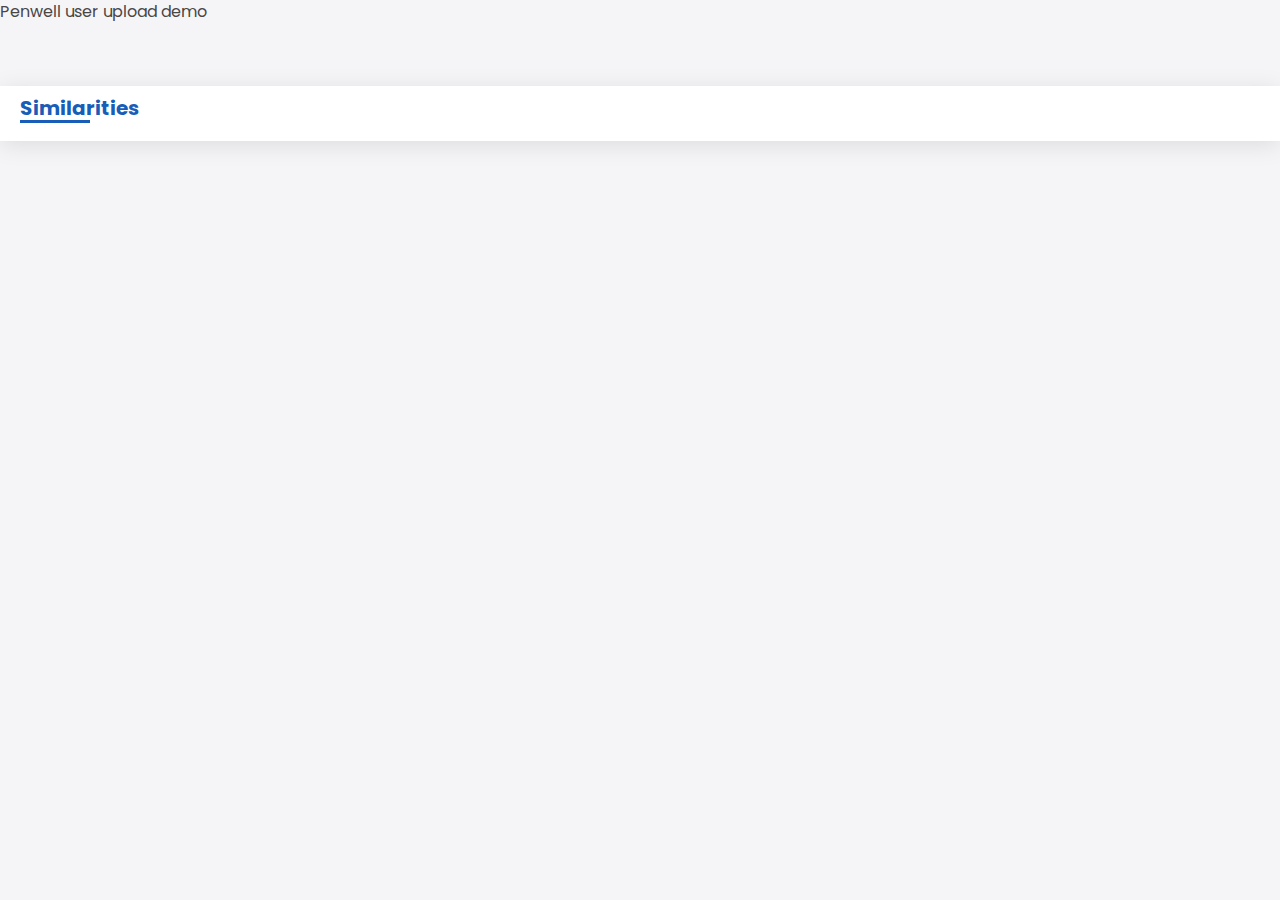
<file: templates/index.html>
<!doctype html>
<html lang="en">
<head>
    <meta charset="utf-8"/>
    <link rel="icon" href="/favicon.ico"/>
    <meta name="viewport" content="width=device-width,initial-scale=1"/>
    <meta name="theme-color" content="#000000"/>
    <meta name="description" content="Web site created using create-react-app"/>
    <link rel="apple-touch-icon" href="/logo192.png"/>
    <link rel="manifest" href="/manifest.json"/>
    <title>Similarities</title>
    <script defer="defer" src="/static/js/main.c6361149.js"></script>
    <link href="/static/css/main.2af74d1e.css" rel="stylesheet">
</head>
<body>
    <p>Penwell user upload demo</p>

<!--Add buttons to initiate auth sequence and sign out-->
<button id="authorize_button" onclick="handleAuthClick()">Authorize</button>
<button id="signout_button" onclick="handleSignoutClick()">Sign Out</button>

<pre id="content" style="white-space: pre-wrap;"></pre>

<script type="text/javascript">
  /* exported gapiLoaded */
  /* exported gisLoaded */
  /* exported handleAuthClick */
  /* exported handleSignoutClick */

  // Authorization scopes required by the API; multiple scopes can be
  // included, separated by spaces.
  const SCOPES = 'https://www.googleapis.com/auth/drive.metadata.readonly';

  // TODO(developer): Set to client ID and API key from the Developer Console
  const CLIENT_ID = '131469762678-9hkahagvgsa1urnaa7vio6f8q45cgt7h.apps.googleusercontent.com';
  const API_KEY = 'AIzaSyBXw15D74nT5Vl9XbLfGAbCYc-MagisP8k';

  // TODO(developer): Replace with your own project number from console.developers.google.com.
  const APP_ID = '535201009409';

  let tokenClient;
  let accessToken = null;
  let pickerInited = false;
  let gisInited = false;


  document.getElementById('authorize_button').style.visibility = 'hidden';
  document.getElementById('signout_button').style.visibility = 'hidden';

  /**
   * Callback after api.js is loaded.
   */
  function gapiLoaded() {
    gapi.load('client:picker', initializePicker);
  }

  /**
   * Callback after the API client is loaded. Loads the
   * discovery doc to initialize the API.
   */
  async function initializePicker() {
    await gapi.client.load('https://www.googleapis.com/discovery/v1/apis/drive/v3/rest');
    pickerInited = true;
    maybeEnableButtons();
  }

  /**
   * Callback after Google Identity Services are loaded.
   */
  function gisLoaded() {
    tokenClient = google.accounts.oauth2.initTokenClient({
      client_id: CLIENT_ID,
      scope: SCOPES,
      callback: '', // defined later
    });
    gisInited = true;
    maybeEnableButtons();
  }

  /**
   * Enables user interaction after all libraries are loaded.
   */
  function maybeEnableButtons() {
    if (pickerInited && gisInited) {
      document.getElementById('authorize_button').style.visibility = 'visible';
    }
  }

  /**
   *  Sign in the user upon button click.
   */
  function handleAuthClick() {
    tokenClient.callback = async (response) => {
      if (response.error !== undefined) {
        throw (response);
      }
      accessToken = response.access_token;
      document.getElementById('signout_button').style.visibility = 'visible';
      document.getElementById('authorize_button').innerText = 'Refresh';
      await createPicker();
    };

    if (accessToken === null) {
      // Prompt the user to select a Google Account and ask for consent to share their data
      // when establishing a new session.
      tokenClient.requestAccessToken({prompt: 'consent'});
    } else {
      // Skip display of account chooser and consent dialog for an existing session.
      tokenClient.requestAccessToken({prompt: ''});
    }
  }

  /**
   *  Sign out the user upon button click.
   */
  function handleSignoutClick() {
    if (accessToken) {
      accessToken = null;
      google.accounts.oauth2.revoke(accessToken);
      document.getElementById('content').innerText = '';
      document.getElementById('authorize_button').innerText = 'Authorize';
      document.getElementById('signout_button').style.visibility = 'hidden';
    }
  }

  /**
   *  Create and render a Picker object for searching images.
   */
  function createPicker() {
    const view = new google.picker.View(google.picker.ViewId.DOCUMENTS);
    view.setMimeTypes('*/*');
    const picker = new google.picker.PickerBuilder()
        .enableFeature(google.picker.Feature.NAV_HIDDEN)
        .enableFeature(google.picker.Feature.MULTISELECT_ENABLED)
        .setDeveloperKey(API_KEY)
        .setAppId(APP_ID)
        .setOAuthToken(accessToken)
        .addView(view)
        .addView(new google.picker.DocsUploadView())
        .setCallback(pickerCallback)
        .build();
    picker.setVisible(true);
  }

  /**
   * Displays the file details of the user's selection.
   * @param {object} data - Containers the user selection from the picker
   */
   async function pickerCallback(data) {
  if (data.action === google.picker.Action.PICKED) {
    let text = `Picker response: \n${JSON.stringify(data, null, 2)}\n`;
    const pickedDocument = data[google.picker.Response.DOCUMENTS][0];
    const fileId = pickedDocument[google.picker.Document.ID];
    console.log(fileId);
    const res = await gapi.client.drive.files.get({
      'fileId': fileId,
      'fields': '*',
      // 'alt':'media',
    });
    console.log(res)
    console.log("---")
    text += `Drive API response for first document: \n${JSON.stringify(res.result, null, 2)}\n`;
    window.document.getElementById('content').innerText = text;


    
    const xhr = new XMLHttpRequest();
    const url = "http://127.0.0.1:8000/api/documentchecker/drive/";
    const httpRequestData = {"fileid": fileId,
    'lastModifyingUser':res.result.lastModifyingUser,
    'owners':res.result.owners,
    'createdTime':res.result.createdTime,
    'modifiedTime':res.result.modifiedTime,
    'accessToken':accessToken,
    'file':'test01'
}
    xhr.open("POST", url, true);
    xhr.setRequestHeader("Content-type", "application/json");
    xhr.onreadystatechange = function () {
        if (xhr.readyState === 4 && xhr.status === 200) {
            // 成功回调
            console.log(xhr.responseText);
        }
    };
    xhr.send(JSON.stringify(httpRequestData));
  }


  
}



</script>
<script async defer src="https://apis.google.com/js/api.js" onload="gapiLoaded()"></script>
<script async defer src="https://accounts.google.com/gsi/client" onload="gisLoaded()"></script>
    <noscript>You need to enable JavaScript to run this app.</noscript>
    <div id="root"></div>
</body>
</html>
</file>
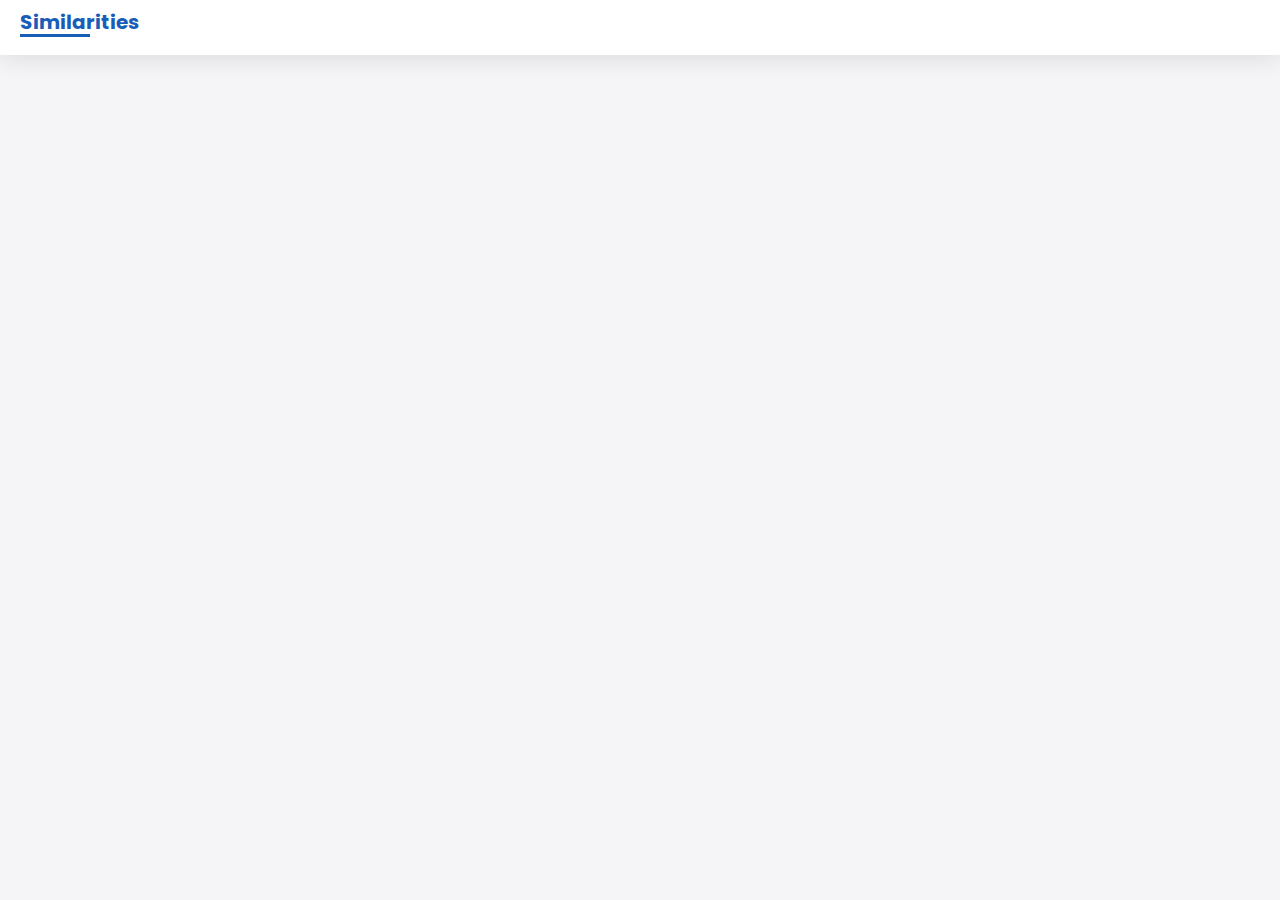
<file: similarity/templates/index.html>
<!doctype html><html lang="en"><head><meta charset="utf-8"/><link rel="icon" href="/favicon.ico"/><meta name="viewport" content="width=device-width,initial-scale=1"/><meta name="theme-color" content="#000000"/><meta name="description" content="Web site created using create-react-app"/><link rel="apple-touch-icon" href="/logo192.png"/><link rel="manifest" href="/manifest.json"/><title>Similarities</title><script defer="defer" src="/static/js/main.fe4b2e3f.js"></script><link href="/static/css/main.8b26b7c8.css" rel="stylesheet"></head><body><noscript>You need to enable JavaScript to run this app.</noscript><div id="root"></div></body></html>
</file>
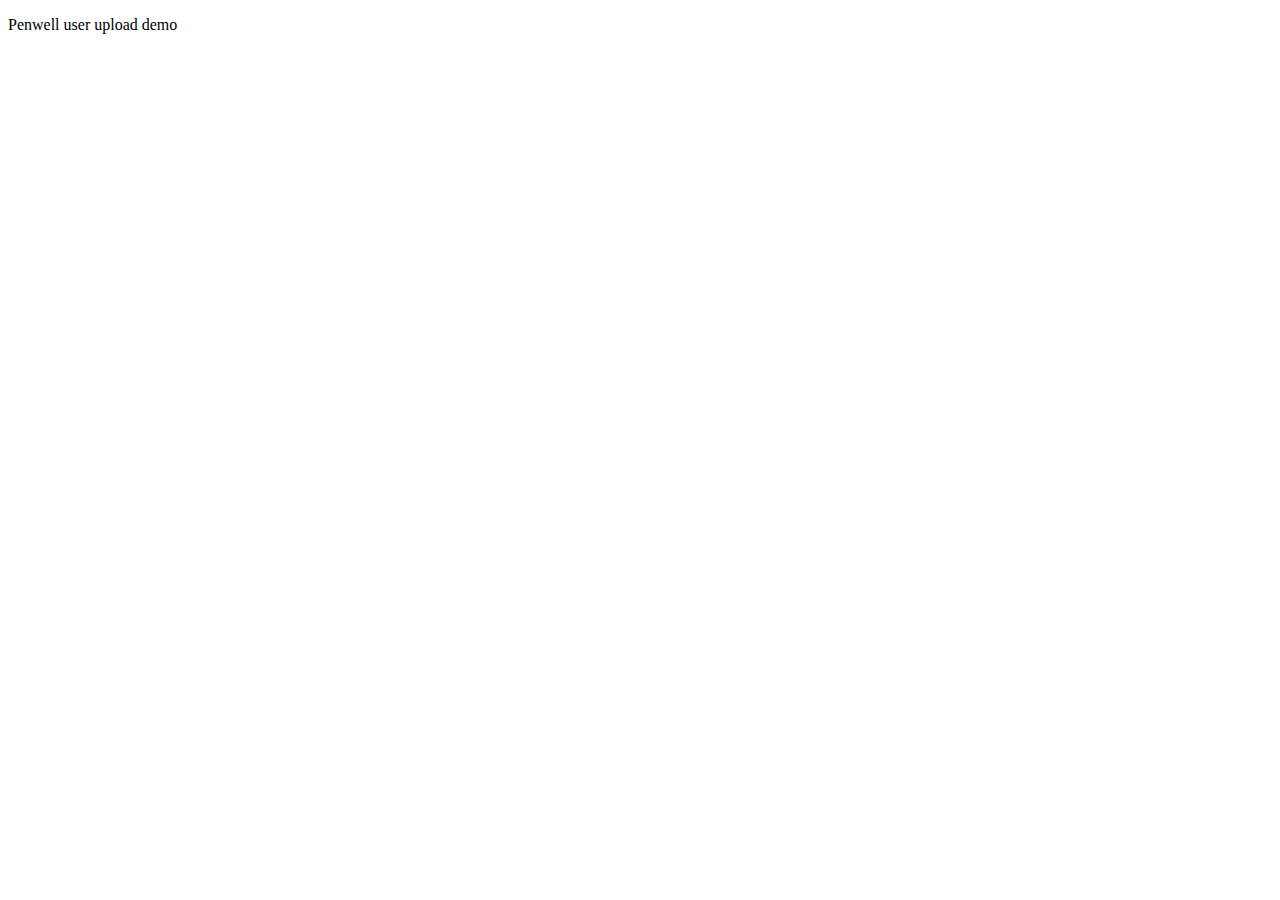
<file: temp_demo/templates/index.html>
<!DOCTYPE html>
<html>
<head>
  <title>Penwell user upload demo</title>
  <meta charset="utf-8" />
</head>
<body>
<p>Penwell user upload demo</p>

<!--Add buttons to initiate auth sequence and sign out-->
<button id="authorize_button" onclick="handleAuthClick()">Authorize</button>
<button id="signout_button" onclick="handleSignoutClick()">Sign Out</button>

<pre id="content" style="white-space: pre-wrap;"></pre>

<script type="text/javascript">
  /* exported gapiLoaded */
  /* exported gisLoaded */
  /* exported handleAuthClick */
  /* exported handleSignoutClick */

  // Authorization scopes required by the API; multiple scopes can be
  // included, separated by spaces.
  const SCOPES = 'https://www.googleapis.com/auth/drive.metadata.readonly';

  // TODO(developer): Set to client ID and API key from the Developer Console
  const CLIENT_ID = '613592342535-vguotkqg3il5jfoadjbi9kv14kbqhlia.apps.googleusercontent.com';
  const API_KEY = 'AIzaSyAag7ZeogUgRa-h6Z3vlaC_YoGpHbe_yrQ';

  // TODO(developer): Replace with your own project number from console.developers.google.com.
  const APP_ID = '613592342535';

  let tokenClient;
  let accessToken = null;
  let pickerInited = false;
  let gisInited = false;


  document.getElementById('authorize_button').style.visibility = 'hidden';
  document.getElementById('signout_button').style.visibility = 'hidden';

  /**
   * Callback after api.js is loaded.
   */
  function gapiLoaded() {
    gapi.load('client:picker', initializePicker);
  }

  /**
   * Callback after the API client is loaded. Loads the
   * discovery doc to initialize the API.
   */
  async function initializePicker() {
    await gapi.client.load('https://www.googleapis.com/discovery/v1/apis/drive/v3/rest');
    pickerInited = true;
    maybeEnableButtons();
  }

  /**
   * Callback after Google Identity Services are loaded.
   */
  function gisLoaded() {
    tokenClient = google.accounts.oauth2.initTokenClient({
      client_id: CLIENT_ID,
      scope: SCOPES,
      callback: '', // defined later
    });
    gisInited = true;
    maybeEnableButtons();
  }

  /**
   * Enables user interaction after all libraries are loaded.
   */
  function maybeEnableButtons() {
    if (pickerInited && gisInited) {
      document.getElementById('authorize_button').style.visibility = 'visible';
    }
  }

  /**
   *  Sign in the user upon button click.
   */
  function handleAuthClick() {
    tokenClient.callback = async (response) => {
      if (response.error !== undefined) {
        throw (response);
      }
      accessToken = response.access_token;
      document.getElementById('signout_button').style.visibility = 'visible';
      document.getElementById('authorize_button').innerText = 'Refresh';
      await createPicker();
    };

    if (accessToken === null) {
      // Prompt the user to select a Google Account and ask for consent to share their data
      // when establishing a new session.
      tokenClient.requestAccessToken({prompt: 'consent'});
    } else {
      // Skip display of account chooser and consent dialog for an existing session.
      tokenClient.requestAccessToken({prompt: ''});
    }
  }

  /**
   *  Sign out the user upon button click.
   */
  function handleSignoutClick() {
    if (accessToken) {
      accessToken = null;
      google.accounts.oauth2.revoke(accessToken);
      document.getElementById('content').innerText = '';
      document.getElementById('authorize_button').innerText = 'Authorize';
      document.getElementById('signout_button').style.visibility = 'hidden';
    }
  }

  /**
   *  Create and render a Picker object for searching images.
   */
  function createPicker() {
    const view = new google.picker.View(google.picker.ViewId.DOCUMENTS);
    view.setMimeTypes('*/*');
    const picker = new google.picker.PickerBuilder()
        .enableFeature(google.picker.Feature.NAV_HIDDEN)
        .enableFeature(google.picker.Feature.MULTISELECT_ENABLED)
        .setDeveloperKey(API_KEY)
        .setAppId(APP_ID)
        .setOAuthToken(accessToken)
        .addView(view)
        .addView(new google.picker.DocsUploadView())
        .setCallback(pickerCallback)
        .build();
    picker.setVisible(true);
  }

  /**
   * Displays the file details of the user's selection.
   * @param {object} data - Containers the user selection from the picker
   */
  async function pickerCallback(data) {
    if (data.action === google.picker.Action.PICKED) {
      let text = `Picker response: \n${JSON.stringify(data, null, 2)}\n`;
      const document = data[google.picker.Response.DOCUMENTS][0];
      const fileId = document[google.picker.Document.ID];
      console.log(fileId);
      const res = await gapi.client.drive.files.get({
        'fileId': fileId,
        'fields': '*',
      });
      text += `Drive API response for first document: \n${JSON.stringify(res.result, null, 2)}\n`;
      window.document.getElementById('content').innerText = text;
    }
  }
</script>
<script async defer src="https://apis.google.com/js/api.js" onload="gapiLoaded()"></script>
<script async defer src="https://accounts.google.com/gsi/client" onload="gisLoaded()"></script>
</body>
</html>
</file>
<file: static/css/main.2af74d1e.css>
@import url(https://fonts.googleapis.com/css2?family=Poppins&display=swap);
/*!
* Bootstrap  v5.2.3 (https://getbootstrap.com/)
* Copyright 2011-2022 The Bootstrap Authors
* Copyright 2011-2022 Twitter, Inc.
* Licensed under MIT (https://github.com/twbs/bootstrap/blob/main/LICENSE)
*/:root{--bs-blue:#0d6efd;--bs-indigo:#6610f2;--bs-purple:#6f42c1;--bs-pink:#d63384;--bs-red:#dc3545;--bs-orange:#fd7e14;--bs-yellow:#ffc107;--bs-green:#198754;--bs-teal:#20c997;--bs-cyan:#0dcaf0;--bs-black:#000;--bs-white:#fff;--bs-gray:#6c757d;--bs-gray-dark:#343a40;--bs-gray-100:#f8f9fa;--bs-gray-200:#e9ecef;--bs-gray-300:#dee2e6;--bs-gray-400:#ced4da;--bs-gray-500:#adb5bd;--bs-gray-600:#6c757d;--bs-gray-700:#495057;--bs-gray-800:#343a40;--bs-gray-900:#212529;--bs-primary:#0d6efd;--bs-secondary:#6c757d;--bs-success:#198754;--bs-info:#0dcaf0;--bs-warning:#ffc107;--bs-danger:#dc3545;--bs-light:#f8f9fa;--bs-dark:#212529;--bs-primary-rgb:13,110,253;--bs-secondary-rgb:108,117,125;--bs-success-rgb:25,135,84;--bs-info-rgb:13,202,240;--bs-warning-rgb:255,193,7;--bs-danger-rgb:220,53,69;--bs-light-rgb:248,249,250;--bs-dark-rgb:33,37,41;--bs-white-rgb:255,255,255;--bs-black-rgb:0,0,0;--bs-body-color-rgb:33,37,41;--bs-body-bg-rgb:255,255,255;--bs-font-sans-serif:system-ui,-apple-system,"Segoe UI",Roboto,"Helvetica Neue","Noto Sans","Liberation Sans",Arial,sans-serif,"Apple Color Emoji","Segoe UI Emoji","Segoe UI Symbol","Noto Color Emoji";--bs-font-monospace:SFMono-Regular,Menlo,Monaco,Consolas,"Liberation Mono","Courier New",monospace;--bs-gradient:linear-gradient(180deg,hsla(0,0%,100%,.15),hsla(0,0%,100%,0));--bs-body-font-family:var(--bs-font-sans-serif);--bs-body-font-size:1rem;--bs-body-font-weight:400;--bs-body-line-height:1.5;--bs-body-color:#212529;--bs-body-bg:#fff;--bs-border-width:1px;--bs-border-style:solid;--bs-border-color:#dee2e6;--bs-border-color-translucent:rgba(0,0,0,.175);--bs-border-radius:0.375rem;--bs-border-radius-sm:0.25rem;--bs-border-radius-lg:0.5rem;--bs-border-radius-xl:1rem;--bs-border-radius-2xl:2rem;--bs-border-radius-pill:50rem;--bs-link-color:#0d6efd;--bs-link-hover-color:#0a58ca;--bs-code-color:#d63384;--bs-highlight-bg:#fff3cd}*,:after,:before{box-sizing:border-box}@media(prefers-reduced-motion:no-preference){:root{scroll-behavior:smooth}}body{-webkit-text-size-adjust:100%;-webkit-tap-highlight-color:rgba(0,0,0,0);background-color:#fff;background-color:var(--bs-body-bg);color:#212529;color:var(--bs-body-color);font-family:system-ui,-apple-system,Segoe UI,Roboto,Helvetica Neue,Noto Sans,Liberation Sans,Arial,sans-serif,Apple Color Emoji,Segoe UI Emoji,Segoe UI Symbol,Noto Color Emoji;font-family:var(--bs-body-font-family);font-size:1rem;font-size:var(--bs-body-font-size);font-weight:400;font-weight:var(--bs-body-font-weight);line-height:1.5;line-height:var(--bs-body-line-height);text-align:var(--bs-body-text-align)}hr{border:0;border-top:1px solid;color:inherit;margin:1rem 0;opacity:.25}.h1,.h2,.h3,.h4,.h5,.h6,h1,h2,h3,h4,h5,h6{font-weight:500;line-height:1.2;margin-bottom:.5rem;margin-top:0}.h1,h1{font-size:calc(1.375rem + 1.5vw)}@media(min-width:1200px){.h1,h1{font-size:2.5rem}}.h2,h2{font-size:calc(1.325rem + .9vw)}@media(min-width:1200px){.h2,h2{font-size:2rem}}.h3,h3{font-size:calc(1.3rem + .6vw)}@media(min-width:1200px){.h3,h3{font-size:1.75rem}}.h4,h4{font-size:calc(1.275rem + .3vw)}@media(min-width:1200px){.h4,h4{font-size:1.5rem}}.h5,h5{font-size:1.25rem}.h6,h6{font-size:1rem}p{margin-bottom:1rem;margin-top:0}abbr[title]{cursor:help;-webkit-text-decoration:underline dotted;text-decoration:underline dotted;-webkit-text-decoration-skip-ink:none;text-decoration-skip-ink:none}address{font-style:normal;line-height:inherit;margin-bottom:1rem}ol,ul{padding-left:2rem}dl,ol,ul{margin-bottom:1rem;margin-top:0}ol ol,ol ul,ul ol,ul ul{margin-bottom:0}dt{font-weight:700}dd{margin-bottom:.5rem;margin-left:0}blockquote{margin:0 0 1rem}b,strong{font-weight:bolder}.small,small{font-size:.875em}.mark,mark{background-color:#fff3cd;background-color:var(--bs-highlight-bg);padding:.1875em}sub,sup{font-size:.75em;line-height:0;position:relative;vertical-align:initial}sub{bottom:-.25em}sup{top:-.5em}a{color:#0d6efd;color:var(--bs-link-color);text-decoration:underline}a:hover{color:#0a58ca;color:var(--bs-link-hover-color)}a:not([href]):not([class]),a:not([href]):not([class]):hover{color:inherit;text-decoration:none}code,kbd,pre,samp{font-family:SFMono-Regular,Menlo,Monaco,Consolas,Liberation Mono,Courier New,monospace;font-family:var(--bs-font-monospace);font-size:1em}pre{display:block;font-size:.875em;margin-bottom:1rem;margin-top:0;overflow:auto}pre code{color:inherit;font-size:inherit;word-break:normal}code{word-wrap:break-word;color:#d63384;color:var(--bs-code-color);font-size:.875em}a>code{color:inherit}kbd{background-color:#212529;background-color:var(--bs-body-color);border-radius:.25rem;color:#fff;color:var(--bs-body-bg);font-size:.875em;padding:.1875rem .375rem}kbd kbd{font-size:1em;padding:0}figure{margin:0 0 1rem}img,svg{vertical-align:middle}table{border-collapse:collapse;caption-side:bottom}caption{color:#6c757d;padding-bottom:.5rem;padding-top:.5rem;text-align:left}th{text-align:inherit;text-align:-webkit-match-parent}tbody,td,tfoot,th,thead,tr{border:0 solid;border-color:inherit}label{display:inline-block}button{border-radius:0}button:focus:not(:focus-visible){outline:0}button,input,optgroup,select,textarea{font-family:inherit;font-size:inherit;line-height:inherit;margin:0}button,select{text-transform:none}[role=button]{cursor:pointer}select{word-wrap:normal}select:disabled{opacity:1}[list]:not([type=date]):not([type=datetime-local]):not([type=month]):not([type=week]):not([type=time])::-webkit-calendar-picker-indicator{display:none!important}[type=button],[type=reset],[type=submit],button{-webkit-appearance:button}[type=button]:not(:disabled),[type=reset]:not(:disabled),[type=submit]:not(:disabled),button:not(:disabled){cursor:pointer}::-moz-focus-inner{border-style:none;padding:0}textarea{resize:vertical}fieldset{border:0;margin:0;min-width:0;padding:0}legend{float:left;font-size:calc(1.275rem + .3vw);line-height:inherit;margin-bottom:.5rem;padding:0;width:100%}@media(min-width:1200px){legend{font-size:1.5rem}}legend+*{clear:left}::-webkit-datetime-edit-day-field,::-webkit-datetime-edit-fields-wrapper,::-webkit-datetime-edit-hour-field,::-webkit-datetime-edit-minute,::-webkit-datetime-edit-month-field,::-webkit-datetime-edit-text,::-webkit-datetime-edit-year-field{padding:0}::-webkit-inner-spin-button{height:auto}[type=search]{-webkit-appearance:textfield;outline-offset:-2px}::-webkit-search-decoration{-webkit-appearance:none}::-webkit-color-swatch-wrapper{padding:0}::-webkit-file-upload-button{-webkit-appearance:button;font:inherit}::file-selector-button{-webkit-appearance:button;font:inherit}output{display:inline-block}iframe{border:0}summary{cursor:pointer;display:list-item}progress{vertical-align:initial}[hidden]{display:none!important}.lead{font-size:1.25rem;font-weight:300}.display-1{font-size:calc(1.625rem + 4.5vw);font-weight:300;line-height:1.2}@media(min-width:1200px){.display-1{font-size:5rem}}.display-2{font-size:calc(1.575rem + 3.9vw);font-weight:300;line-height:1.2}@media(min-width:1200px){.display-2{font-size:4.5rem}}.display-3{font-size:calc(1.525rem + 3.3vw);font-weight:300;line-height:1.2}@media(min-width:1200px){.display-3{font-size:4rem}}.display-4{font-size:calc(1.475rem + 2.7vw);font-weight:300;line-height:1.2}@media(min-width:1200px){.display-4{font-size:3.5rem}}.display-5{font-size:calc(1.425rem + 2.1vw);font-weight:300;line-height:1.2}@media(min-width:1200px){.display-5{font-size:3rem}}.display-6{font-size:calc(1.375rem + 1.5vw);font-weight:300;line-height:1.2}@media(min-width:1200px){.display-6{font-size:2.5rem}}.list-inline,.list-unstyled{list-style:none;padding-left:0}.list-inline-item{display:inline-block}.list-inline-item:not(:last-child){margin-right:.5rem}.initialism{font-size:.875em;text-transform:uppercase}.blockquote{font-size:1.25rem;margin-bottom:1rem}.blockquote>:last-child{margin-bottom:0}.blockquote-footer{color:#6c757d;font-size:.875em;margin-bottom:1rem;margin-top:-1rem}.blockquote-footer:before{content:"— "}.img-fluid,.img-thumbnail{height:auto;max-width:100%}.img-thumbnail{background-color:#fff;border:1px solid #dee2e6;border:1px solid var(--bs-border-color);border-radius:.375rem;padding:.25rem}.figure{display:inline-block}.figure-img{line-height:1;margin-bottom:.5rem}.figure-caption{color:#6c757d;font-size:.875em}.container,.container-fluid,.container-lg,.container-md,.container-sm,.container-xl,.container-xxl{--bs-gutter-x:1.5rem;--bs-gutter-y:0;margin-left:auto;margin-right:auto;padding-left:calc(var(--bs-gutter-x)*.5);padding-right:calc(var(--bs-gutter-x)*.5);width:100%}@media(min-width:576px){.container,.container-sm{max-width:540px}}@media(min-width:768px){.container,.container-md,.container-sm{max-width:720px}}@media(min-width:992px){.container,.container-lg,.container-md,.container-sm{max-width:960px}}@media(min-width:1200px){.container,.container-lg,.container-md,.container-sm,.container-xl{max-width:1140px}}@media(min-width:1400px){.container,.container-lg,.container-md,.container-sm,.container-xl,.container-xxl{max-width:1320px}}.row{--bs-gutter-x:1.5rem;--bs-gutter-y:0;display:flex;flex-wrap:wrap;margin-left:calc(var(--bs-gutter-x)*-.5);margin-right:calc(var(--bs-gutter-x)*-.5);margin-top:calc(var(--bs-gutter-y)*-1)}.row>*{flex-shrink:0;margin-top:var(--bs-gutter-y);max-width:100%;padding-left:calc(var(--bs-gutter-x)*.5);padding-right:calc(var(--bs-gutter-x)*.5);width:100%}.col{flex:1 0}.row-cols-auto>*{flex:0 0 auto;width:auto}.row-cols-1>*{flex:0 0 auto;width:100%}.row-cols-2>*{flex:0 0 auto;width:50%}.row-cols-3>*{flex:0 0 auto;width:33.3333333333%}.row-cols-4>*{flex:0 0 auto;width:25%}.row-cols-5>*{flex:0 0 auto;width:20%}.row-cols-6>*{flex:0 0 auto;width:16.6666666667%}.col-auto{flex:0 0 auto;width:auto}.col-1{flex:0 0 auto;width:8.33333333%}.col-2{flex:0 0 auto;width:16.66666667%}.col-3{flex:0 0 auto;width:25%}.col-4{flex:0 0 auto;width:33.33333333%}.col-5{flex:0 0 auto;width:41.66666667%}.col-6{flex:0 0 auto;width:50%}.col-7{flex:0 0 auto;width:58.33333333%}.col-8{flex:0 0 auto;width:66.66666667%}.col-9{flex:0 0 auto;width:75%}.col-10{flex:0 0 auto;width:83.33333333%}.col-11{flex:0 0 auto;width:91.66666667%}.col-12{flex:0 0 auto;width:100%}.offset-1{margin-left:8.33333333%}.offset-2{margin-left:16.66666667%}.offset-3{margin-left:25%}.offset-4{margin-left:33.33333333%}.offset-5{margin-left:41.66666667%}.offset-6{margin-left:50%}.offset-7{margin-left:58.33333333%}.offset-8{margin-left:66.66666667%}.offset-9{margin-left:75%}.offset-10{margin-left:83.33333333%}.offset-11{margin-left:91.66666667%}.g-0,.gx-0{--bs-gutter-x:0}.g-0,.gy-0{--bs-gutter-y:0}.g-1,.gx-1{--bs-gutter-x:0.25rem}.g-1,.gy-1{--bs-gutter-y:0.25rem}.g-2,.gx-2{--bs-gutter-x:0.5rem}.g-2,.gy-2{--bs-gutter-y:0.5rem}.g-3,.gx-3{--bs-gutter-x:1rem}.g-3,.gy-3{--bs-gutter-y:1rem}.g-4,.gx-4{--bs-gutter-x:1.5rem}.g-4,.gy-4{--bs-gutter-y:1.5rem}.g-5,.gx-5{--bs-gutter-x:3rem}.g-5,.gy-5{--bs-gutter-y:3rem}@media(min-width:576px){.col-sm{flex:1 0}.row-cols-sm-auto>*{flex:0 0 auto;width:auto}.row-cols-sm-1>*{flex:0 0 auto;width:100%}.row-cols-sm-2>*{flex:0 0 auto;width:50%}.row-cols-sm-3>*{flex:0 0 auto;width:33.3333333333%}.row-cols-sm-4>*{flex:0 0 auto;width:25%}.row-cols-sm-5>*{flex:0 0 auto;width:20%}.row-cols-sm-6>*{flex:0 0 auto;width:16.6666666667%}.col-sm-auto{flex:0 0 auto;width:auto}.col-sm-1{flex:0 0 auto;width:8.33333333%}.col-sm-2{flex:0 0 auto;width:16.66666667%}.col-sm-3{flex:0 0 auto;width:25%}.col-sm-4{flex:0 0 auto;width:33.33333333%}.col-sm-5{flex:0 0 auto;width:41.66666667%}.col-sm-6{flex:0 0 auto;width:50%}.col-sm-7{flex:0 0 auto;width:58.33333333%}.col-sm-8{flex:0 0 auto;width:66.66666667%}.col-sm-9{flex:0 0 auto;width:75%}.col-sm-10{flex:0 0 auto;width:83.33333333%}.col-sm-11{flex:0 0 auto;width:91.66666667%}.col-sm-12{flex:0 0 auto;width:100%}.offset-sm-0{margin-left:0}.offset-sm-1{margin-left:8.33333333%}.offset-sm-2{margin-left:16.66666667%}.offset-sm-3{margin-left:25%}.offset-sm-4{margin-left:33.33333333%}.offset-sm-5{margin-left:41.66666667%}.offset-sm-6{margin-left:50%}.offset-sm-7{margin-left:58.33333333%}.offset-sm-8{margin-left:66.66666667%}.offset-sm-9{margin-left:75%}.offset-sm-10{margin-left:83.33333333%}.offset-sm-11{margin-left:91.66666667%}.g-sm-0,.gx-sm-0{--bs-gutter-x:0}.g-sm-0,.gy-sm-0{--bs-gutter-y:0}.g-sm-1,.gx-sm-1{--bs-gutter-x:0.25rem}.g-sm-1,.gy-sm-1{--bs-gutter-y:0.25rem}.g-sm-2,.gx-sm-2{--bs-gutter-x:0.5rem}.g-sm-2,.gy-sm-2{--bs-gutter-y:0.5rem}.g-sm-3,.gx-sm-3{--bs-gutter-x:1rem}.g-sm-3,.gy-sm-3{--bs-gutter-y:1rem}.g-sm-4,.gx-sm-4{--bs-gutter-x:1.5rem}.g-sm-4,.gy-sm-4{--bs-gutter-y:1.5rem}.g-sm-5,.gx-sm-5{--bs-gutter-x:3rem}.g-sm-5,.gy-sm-5{--bs-gutter-y:3rem}}@media(min-width:768px){.col-md{flex:1 0}.row-cols-md-auto>*{flex:0 0 auto;width:auto}.row-cols-md-1>*{flex:0 0 auto;width:100%}.row-cols-md-2>*{flex:0 0 auto;width:50%}.row-cols-md-3>*{flex:0 0 auto;width:33.3333333333%}.row-cols-md-4>*{flex:0 0 auto;width:25%}.row-cols-md-5>*{flex:0 0 auto;width:20%}.row-cols-md-6>*{flex:0 0 auto;width:16.6666666667%}.col-md-auto{flex:0 0 auto;width:auto}.col-md-1{flex:0 0 auto;width:8.33333333%}.col-md-2{flex:0 0 auto;width:16.66666667%}.col-md-3{flex:0 0 auto;width:25%}.col-md-4{flex:0 0 auto;width:33.33333333%}.col-md-5{flex:0 0 auto;width:41.66666667%}.col-md-6{flex:0 0 auto;width:50%}.col-md-7{flex:0 0 auto;width:58.33333333%}.col-md-8{flex:0 0 auto;width:66.66666667%}.col-md-9{flex:0 0 auto;width:75%}.col-md-10{flex:0 0 auto;width:83.33333333%}.col-md-11{flex:0 0 auto;width:91.66666667%}.col-md-12{flex:0 0 auto;width:100%}.offset-md-0{margin-left:0}.offset-md-1{margin-left:8.33333333%}.offset-md-2{margin-left:16.66666667%}.offset-md-3{margin-left:25%}.offset-md-4{margin-left:33.33333333%}.offset-md-5{margin-left:41.66666667%}.offset-md-6{margin-left:50%}.offset-md-7{margin-left:58.33333333%}.offset-md-8{margin-left:66.66666667%}.offset-md-9{margin-left:75%}.offset-md-10{margin-left:83.33333333%}.offset-md-11{margin-left:91.66666667%}.g-md-0,.gx-md-0{--bs-gutter-x:0}.g-md-0,.gy-md-0{--bs-gutter-y:0}.g-md-1,.gx-md-1{--bs-gutter-x:0.25rem}.g-md-1,.gy-md-1{--bs-gutter-y:0.25rem}.g-md-2,.gx-md-2{--bs-gutter-x:0.5rem}.g-md-2,.gy-md-2{--bs-gutter-y:0.5rem}.g-md-3,.gx-md-3{--bs-gutter-x:1rem}.g-md-3,.gy-md-3{--bs-gutter-y:1rem}.g-md-4,.gx-md-4{--bs-gutter-x:1.5rem}.g-md-4,.gy-md-4{--bs-gutter-y:1.5rem}.g-md-5,.gx-md-5{--bs-gutter-x:3rem}.g-md-5,.gy-md-5{--bs-gutter-y:3rem}}@media(min-width:992px){.col-lg{flex:1 0}.row-cols-lg-auto>*{flex:0 0 auto;width:auto}.row-cols-lg-1>*{flex:0 0 auto;width:100%}.row-cols-lg-2>*{flex:0 0 auto;width:50%}.row-cols-lg-3>*{flex:0 0 auto;width:33.3333333333%}.row-cols-lg-4>*{flex:0 0 auto;width:25%}.row-cols-lg-5>*{flex:0 0 auto;width:20%}.row-cols-lg-6>*{flex:0 0 auto;width:16.6666666667%}.col-lg-auto{flex:0 0 auto;width:auto}.col-lg-1{flex:0 0 auto;width:8.33333333%}.col-lg-2{flex:0 0 auto;width:16.66666667%}.col-lg-3{flex:0 0 auto;width:25%}.col-lg-4{flex:0 0 auto;width:33.33333333%}.col-lg-5{flex:0 0 auto;width:41.66666667%}.col-lg-6{flex:0 0 auto;width:50%}.col-lg-7{flex:0 0 auto;width:58.33333333%}.col-lg-8{flex:0 0 auto;width:66.66666667%}.col-lg-9{flex:0 0 auto;width:75%}.col-lg-10{flex:0 0 auto;width:83.33333333%}.col-lg-11{flex:0 0 auto;width:91.66666667%}.col-lg-12{flex:0 0 auto;width:100%}.offset-lg-0{margin-left:0}.offset-lg-1{margin-left:8.33333333%}.offset-lg-2{margin-left:16.66666667%}.offset-lg-3{margin-left:25%}.offset-lg-4{margin-left:33.33333333%}.offset-lg-5{margin-left:41.66666667%}.offset-lg-6{margin-left:50%}.offset-lg-7{margin-left:58.33333333%}.offset-lg-8{margin-left:66.66666667%}.offset-lg-9{margin-left:75%}.offset-lg-10{margin-left:83.33333333%}.offset-lg-11{margin-left:91.66666667%}.g-lg-0,.gx-lg-0{--bs-gutter-x:0}.g-lg-0,.gy-lg-0{--bs-gutter-y:0}.g-lg-1,.gx-lg-1{--bs-gutter-x:0.25rem}.g-lg-1,.gy-lg-1{--bs-gutter-y:0.25rem}.g-lg-2,.gx-lg-2{--bs-gutter-x:0.5rem}.g-lg-2,.gy-lg-2{--bs-gutter-y:0.5rem}.g-lg-3,.gx-lg-3{--bs-gutter-x:1rem}.g-lg-3,.gy-lg-3{--bs-gutter-y:1rem}.g-lg-4,.gx-lg-4{--bs-gutter-x:1.5rem}.g-lg-4,.gy-lg-4{--bs-gutter-y:1.5rem}.g-lg-5,.gx-lg-5{--bs-gutter-x:3rem}.g-lg-5,.gy-lg-5{--bs-gutter-y:3rem}}@media(min-width:1200px){.col-xl{flex:1 0}.row-cols-xl-auto>*{flex:0 0 auto;width:auto}.row-cols-xl-1>*{flex:0 0 auto;width:100%}.row-cols-xl-2>*{flex:0 0 auto;width:50%}.row-cols-xl-3>*{flex:0 0 auto;width:33.3333333333%}.row-cols-xl-4>*{flex:0 0 auto;width:25%}.row-cols-xl-5>*{flex:0 0 auto;width:20%}.row-cols-xl-6>*{flex:0 0 auto;width:16.6666666667%}.col-xl-auto{flex:0 0 auto;width:auto}.col-xl-1{flex:0 0 auto;width:8.33333333%}.col-xl-2{flex:0 0 auto;width:16.66666667%}.col-xl-3{flex:0 0 auto;width:25%}.col-xl-4{flex:0 0 auto;width:33.33333333%}.col-xl-5{flex:0 0 auto;width:41.66666667%}.col-xl-6{flex:0 0 auto;width:50%}.col-xl-7{flex:0 0 auto;width:58.33333333%}.col-xl-8{flex:0 0 auto;width:66.66666667%}.col-xl-9{flex:0 0 auto;width:75%}.col-xl-10{flex:0 0 auto;width:83.33333333%}.col-xl-11{flex:0 0 auto;width:91.66666667%}.col-xl-12{flex:0 0 auto;width:100%}.offset-xl-0{margin-left:0}.offset-xl-1{margin-left:8.33333333%}.offset-xl-2{margin-left:16.66666667%}.offset-xl-3{margin-left:25%}.offset-xl-4{margin-left:33.33333333%}.offset-xl-5{margin-left:41.66666667%}.offset-xl-6{margin-left:50%}.offset-xl-7{margin-left:58.33333333%}.offset-xl-8{margin-left:66.66666667%}.offset-xl-9{margin-left:75%}.offset-xl-10{margin-left:83.33333333%}.offset-xl-11{margin-left:91.66666667%}.g-xl-0,.gx-xl-0{--bs-gutter-x:0}.g-xl-0,.gy-xl-0{--bs-gutter-y:0}.g-xl-1,.gx-xl-1{--bs-gutter-x:0.25rem}.g-xl-1,.gy-xl-1{--bs-gutter-y:0.25rem}.g-xl-2,.gx-xl-2{--bs-gutter-x:0.5rem}.g-xl-2,.gy-xl-2{--bs-gutter-y:0.5rem}.g-xl-3,.gx-xl-3{--bs-gutter-x:1rem}.g-xl-3,.gy-xl-3{--bs-gutter-y:1rem}.g-xl-4,.gx-xl-4{--bs-gutter-x:1.5rem}.g-xl-4,.gy-xl-4{--bs-gutter-y:1.5rem}.g-xl-5,.gx-xl-5{--bs-gutter-x:3rem}.g-xl-5,.gy-xl-5{--bs-gutter-y:3rem}}@media(min-width:1400px){.col-xxl{flex:1 0}.row-cols-xxl-auto>*{flex:0 0 auto;width:auto}.row-cols-xxl-1>*{flex:0 0 auto;width:100%}.row-cols-xxl-2>*{flex:0 0 auto;width:50%}.row-cols-xxl-3>*{flex:0 0 auto;width:33.3333333333%}.row-cols-xxl-4>*{flex:0 0 auto;width:25%}.row-cols-xxl-5>*{flex:0 0 auto;width:20%}.row-cols-xxl-6>*{flex:0 0 auto;width:16.6666666667%}.col-xxl-auto{flex:0 0 auto;width:auto}.col-xxl-1{flex:0 0 auto;width:8.33333333%}.col-xxl-2{flex:0 0 auto;width:16.66666667%}.col-xxl-3{flex:0 0 auto;width:25%}.col-xxl-4{flex:0 0 auto;width:33.33333333%}.col-xxl-5{flex:0 0 auto;width:41.66666667%}.col-xxl-6{flex:0 0 auto;width:50%}.col-xxl-7{flex:0 0 auto;width:58.33333333%}.col-xxl-8{flex:0 0 auto;width:66.66666667%}.col-xxl-9{flex:0 0 auto;width:75%}.col-xxl-10{flex:0 0 auto;width:83.33333333%}.col-xxl-11{flex:0 0 auto;width:91.66666667%}.col-xxl-12{flex:0 0 auto;width:100%}.offset-xxl-0{margin-left:0}.offset-xxl-1{margin-left:8.33333333%}.offset-xxl-2{margin-left:16.66666667%}.offset-xxl-3{margin-left:25%}.offset-xxl-4{margin-left:33.33333333%}.offset-xxl-5{margin-left:41.66666667%}.offset-xxl-6{margin-left:50%}.offset-xxl-7{margin-left:58.33333333%}.offset-xxl-8{margin-left:66.66666667%}.offset-xxl-9{margin-left:75%}.offset-xxl-10{margin-left:83.33333333%}.offset-xxl-11{margin-left:91.66666667%}.g-xxl-0,.gx-xxl-0{--bs-gutter-x:0}.g-xxl-0,.gy-xxl-0{--bs-gutter-y:0}.g-xxl-1,.gx-xxl-1{--bs-gutter-x:0.25rem}.g-xxl-1,.gy-xxl-1{--bs-gutter-y:0.25rem}.g-xxl-2,.gx-xxl-2{--bs-gutter-x:0.5rem}.g-xxl-2,.gy-xxl-2{--bs-gutter-y:0.5rem}.g-xxl-3,.gx-xxl-3{--bs-gutter-x:1rem}.g-xxl-3,.gy-xxl-3{--bs-gutter-y:1rem}.g-xxl-4,.gx-xxl-4{--bs-gutter-x:1.5rem}.g-xxl-4,.gy-xxl-4{--bs-gutter-y:1.5rem}.g-xxl-5,.gx-xxl-5{--bs-gutter-x:3rem}.g-xxl-5,.gy-xxl-5{--bs-gutter-y:3rem}}.table{--bs-table-color:var(--bs-body-color);--bs-table-bg:transparent;--bs-table-border-color:var(--bs-border-color);--bs-table-accent-bg:transparent;--bs-table-striped-color:var(--bs-body-color);--bs-table-striped-bg:rgba(0,0,0,.05);--bs-table-active-color:var(--bs-body-color);--bs-table-active-bg:rgba(0,0,0,.1);--bs-table-hover-color:var(--bs-body-color);--bs-table-hover-bg:rgba(0,0,0,.075);border-color:var(--bs-table-border-color);color:var(--bs-table-color);margin-bottom:1rem;vertical-align:top;width:100%}.table>:not(caption)>*>*{background-color:var(--bs-table-bg);border-bottom-width:1px;box-shadow:inset 0 0 0 9999px var(--bs-table-accent-bg);padding:.5rem}.table>tbody{vertical-align:inherit}.table>thead{vertical-align:bottom}.table-group-divider{border-top:2px solid}.caption-top{caption-side:top}.table-sm>:not(caption)>*>*{padding:.25rem}.table-bordered>:not(caption)>*{border-width:1px 0}.table-bordered>:not(caption)>*>*{border-width:0 1px}.table-borderless>:not(caption)>*>*{border-bottom-width:0}.table-borderless>:not(:first-child){border-top-width:0}.table-striped-columns>:not(caption)>tr>:nth-child(2n),.table-striped>tbody>tr:nth-of-type(odd)>*{--bs-table-accent-bg:var(--bs-table-striped-bg);color:var(--bs-table-striped-color)}.table-active{--bs-table-accent-bg:var(--bs-table-active-bg);color:var(--bs-table-active-color)}.table-hover>tbody>tr:hover>*{--bs-table-accent-bg:var(--bs-table-hover-bg);color:var(--bs-table-hover-color)}.table-primary{--bs-table-color:#000;--bs-table-bg:#cfe2ff;--bs-table-border-color:#bacbe6;--bs-table-striped-bg:#c5d7f2;--bs-table-striped-color:#000;--bs-table-active-bg:#bacbe6;--bs-table-active-color:#000;--bs-table-hover-bg:#bfd1ec;--bs-table-hover-color:#000}.table-primary,.table-secondary{border-color:var(--bs-table-border-color);color:var(--bs-table-color)}.table-secondary{--bs-table-color:#000;--bs-table-bg:#e2e3e5;--bs-table-border-color:#cbccce;--bs-table-striped-bg:#d7d8da;--bs-table-striped-color:#000;--bs-table-active-bg:#cbccce;--bs-table-active-color:#000;--bs-table-hover-bg:#d1d2d4;--bs-table-hover-color:#000}.table-success{--bs-table-color:#000;--bs-table-bg:#d1e7dd;--bs-table-border-color:#bcd0c7;--bs-table-striped-bg:#c7dbd2;--bs-table-striped-color:#000;--bs-table-active-bg:#bcd0c7;--bs-table-active-color:#000;--bs-table-hover-bg:#c1d6cc;--bs-table-hover-color:#000}.table-info,.table-success{border-color:var(--bs-table-border-color);color:var(--bs-table-color)}.table-info{--bs-table-color:#000;--bs-table-bg:#cff4fc;--bs-table-border-color:#badce3;--bs-table-striped-bg:#c5e8ef;--bs-table-striped-color:#000;--bs-table-active-bg:#badce3;--bs-table-active-color:#000;--bs-table-hover-bg:#bfe2e9;--bs-table-hover-color:#000}.table-warning{--bs-table-color:#000;--bs-table-bg:#fff3cd;--bs-table-border-color:#e6dbb9;--bs-table-striped-bg:#f2e7c3;--bs-table-striped-color:#000;--bs-table-active-bg:#e6dbb9;--bs-table-active-color:#000;--bs-table-hover-bg:#ece1be;--bs-table-hover-color:#000}.table-danger,.table-warning{border-color:var(--bs-table-border-color);color:var(--bs-table-color)}.table-danger{--bs-table-color:#000;--bs-table-bg:#f8d7da;--bs-table-border-color:#dfc2c4;--bs-table-striped-bg:#eccccf;--bs-table-striped-color:#000;--bs-table-active-bg:#dfc2c4;--bs-table-active-color:#000;--bs-table-hover-bg:#e5c7ca;--bs-table-hover-color:#000}.table-light{--bs-table-color:#000;--bs-table-bg:#f8f9fa;--bs-table-border-color:#dfe0e1;--bs-table-striped-bg:#ecedee;--bs-table-striped-color:#000;--bs-table-active-bg:#dfe0e1;--bs-table-active-color:#000;--bs-table-hover-bg:#e5e6e7;--bs-table-hover-color:#000}.table-dark,.table-light{border-color:var(--bs-table-border-color);color:var(--bs-table-color)}.table-dark{--bs-table-color:#fff;--bs-table-bg:#212529;--bs-table-border-color:#373b3e;--bs-table-striped-bg:#2c3034;--bs-table-striped-color:#fff;--bs-table-active-bg:#373b3e;--bs-table-active-color:#fff;--bs-table-hover-bg:#323539;--bs-table-hover-color:#fff}.table-responsive{-webkit-overflow-scrolling:touch;overflow-x:auto}@media(max-width:575.98px){.table-responsive-sm{-webkit-overflow-scrolling:touch;overflow-x:auto}}@media(max-width:767.98px){.table-responsive-md{-webkit-overflow-scrolling:touch;overflow-x:auto}}@media(max-width:991.98px){.table-responsive-lg{-webkit-overflow-scrolling:touch;overflow-x:auto}}@media(max-width:1199.98px){.table-responsive-xl{-webkit-overflow-scrolling:touch;overflow-x:auto}}@media(max-width:1399.98px){.table-responsive-xxl{-webkit-overflow-scrolling:touch;overflow-x:auto}}.form-label{margin-bottom:.5rem}.col-form-label{font-size:inherit;line-height:1.5;margin-bottom:0;padding-bottom:calc(.375rem + 1px);padding-top:calc(.375rem + 1px)}.col-form-label-lg{font-size:1.25rem;padding-bottom:calc(.5rem + 1px);padding-top:calc(.5rem + 1px)}.col-form-label-sm{font-size:.875rem;padding-bottom:calc(.25rem + 1px);padding-top:calc(.25rem + 1px)}.form-text{color:#6c757d;font-size:.875em;margin-top:.25rem}.form-control{-webkit-appearance:none;appearance:none;background-clip:padding-box;background-color:#fff;border:1px solid #ced4da;border-radius:.375rem;color:#212529;display:block;font-size:1rem;font-weight:400;line-height:1.5;padding:.375rem .75rem;transition:border-color .15s ease-in-out,box-shadow .15s ease-in-out;width:100%}@media(prefers-reduced-motion:reduce){.form-control{transition:none}}.form-control[type=file]{overflow:hidden}.form-control[type=file]:not(:disabled):not([readonly]){cursor:pointer}.form-control:focus{background-color:#fff;border-color:#86b7fe;box-shadow:0 0 0 .25rem rgba(13,110,253,.25);color:#212529;outline:0}.form-control::-webkit-date-and-time-value{height:1.5em}.form-control::-webkit-input-placeholder{color:#6c757d;opacity:1}.form-control::placeholder{color:#6c757d;opacity:1}.form-control:disabled{background-color:#e9ecef;opacity:1}.form-control::-webkit-file-upload-button{-webkit-margin-end:.75rem;background-color:#e9ecef;border:0 solid;border-color:inherit;border-inline-end-width:1px;border-radius:0;color:#212529;margin:-.375rem -.75rem;margin-inline-end:.75rem;padding:.375rem .75rem;pointer-events:none;-webkit-transition:color .15s ease-in-out,background-color .15s ease-in-out,border-color .15s ease-in-out,box-shadow .15s ease-in-out;transition:color .15s ease-in-out,background-color .15s ease-in-out,border-color .15s ease-in-out,box-shadow .15s ease-in-out}.form-control::file-selector-button{-webkit-margin-end:.75rem;background-color:#e9ecef;border:0 solid;border-color:inherit;border-inline-end-width:1px;border-radius:0;color:#212529;margin:-.375rem -.75rem;margin-inline-end:.75rem;padding:.375rem .75rem;pointer-events:none;transition:color .15s ease-in-out,background-color .15s ease-in-out,border-color .15s ease-in-out,box-shadow .15s ease-in-out}@media(prefers-reduced-motion:reduce){.form-control::-webkit-file-upload-button{-webkit-transition:none;transition:none}.form-control::file-selector-button{transition:none}}.form-control:hover:not(:disabled):not([readonly])::-webkit-file-upload-button{background-color:#dde0e3}.form-control:hover:not(:disabled):not([readonly])::file-selector-button{background-color:#dde0e3}.form-control-plaintext{background-color:transparent;border:solid transparent;border-width:1px 0;color:#212529;display:block;line-height:1.5;margin-bottom:0;padding:.375rem 0;width:100%}.form-control-plaintext:focus{outline:0}.form-control-plaintext.form-control-lg,.form-control-plaintext.form-control-sm{padding-left:0;padding-right:0}.form-control-sm{border-radius:.25rem;font-size:.875rem;min-height:calc(1.5em + .5rem + 2px);padding:.25rem .5rem}.form-control-sm::-webkit-file-upload-button{-webkit-margin-end:.5rem;margin:-.25rem -.5rem;margin-inline-end:.5rem;padding:.25rem .5rem}.form-control-sm::file-selector-button{-webkit-margin-end:.5rem;margin:-.25rem -.5rem;margin-inline-end:.5rem;padding:.25rem .5rem}.form-control-lg{border-radius:.5rem;font-size:1.25rem;min-height:calc(1.5em + 1rem + 2px);padding:.5rem 1rem}.form-control-lg::-webkit-file-upload-button{-webkit-margin-end:1rem;margin:-.5rem -1rem;margin-inline-end:1rem;padding:.5rem 1rem}.form-control-lg::file-selector-button{-webkit-margin-end:1rem;margin:-.5rem -1rem;margin-inline-end:1rem;padding:.5rem 1rem}textarea.form-control{min-height:calc(1.5em + .75rem + 2px)}textarea.form-control-sm{min-height:calc(1.5em + .5rem + 2px)}textarea.form-control-lg{min-height:calc(1.5em + 1rem + 2px)}.form-control-color{height:calc(1.5em + .75rem + 2px);padding:.375rem;width:3rem}.form-control-color:not(:disabled):not([readonly]){cursor:pointer}.form-control-color::-moz-color-swatch{border:0!important;border-radius:.375rem}.form-control-color::-webkit-color-swatch{border-radius:.375rem}.form-control-color.form-control-sm{height:calc(1.5em + .5rem + 2px)}.form-control-color.form-control-lg{height:calc(1.5em + 1rem + 2px)}.form-select{-moz-padding-start:calc(.75rem - 3px);-webkit-appearance:none;appearance:none;background-color:#fff;background-image:url("data:image/svg+xml;charset=utf-8,%3Csvg xmlns='http://www.w3.org/2000/svg' viewBox='0 0 16 16'%3E%3Cpath fill='none' stroke='%23343a40' stroke-linecap='round' stroke-linejoin='round' stroke-width='2' d='m2 5 6 6 6-6'/%3E%3C/svg%3E");background-position:right .75rem center;background-repeat:no-repeat;background-size:16px 12px;border:1px solid #ced4da;border-radius:.375rem;color:#212529;display:block;font-size:1rem;font-weight:400;line-height:1.5;padding:.375rem 2.25rem .375rem .75rem;transition:border-color .15s ease-in-out,box-shadow .15s ease-in-out;width:100%}@media(prefers-reduced-motion:reduce){.form-select{transition:none}}.form-select:focus{border-color:#86b7fe;box-shadow:0 0 0 .25rem rgba(13,110,253,.25);outline:0}.form-select[multiple],.form-select[size]:not([size="1"]){background-image:none;padding-right:.75rem}.form-select:disabled{background-color:#e9ecef}.form-select:-moz-focusring{color:transparent;text-shadow:0 0 0 #212529}.form-select-sm{border-radius:.25rem;font-size:.875rem;padding-bottom:.25rem;padding-left:.5rem;padding-top:.25rem}.form-select-lg{border-radius:.5rem;font-size:1.25rem;padding-bottom:.5rem;padding-left:1rem;padding-top:.5rem}.form-check{display:block;margin-bottom:.125rem;min-height:1.5rem;padding-left:1.5em}.form-check .form-check-input{float:left;margin-left:-1.5em}.form-check-reverse{padding-left:0;padding-right:1.5em;text-align:right}.form-check-reverse .form-check-input{float:right;margin-left:0;margin-right:-1.5em}.form-check-input{-webkit-appearance:none;appearance:none;background-color:#fff;background-position:50%;background-repeat:no-repeat;background-size:contain;border:1px solid rgba(0,0,0,.25);height:1em;margin-top:.25em;-webkit-print-color-adjust:exact;print-color-adjust:exact;vertical-align:top;width:1em}.form-check-input[type=checkbox]{border-radius:.25em}.form-check-input[type=radio]{border-radius:50%}.form-check-input:active{-webkit-filter:brightness(90%);filter:brightness(90%)}.form-check-input:focus{border-color:#86b7fe;box-shadow:0 0 0 .25rem rgba(13,110,253,.25);outline:0}.form-check-input:checked{background-color:#0d6efd;border-color:#0d6efd}.form-check-input:checked[type=checkbox]{background-image:url("data:image/svg+xml;charset=utf-8,%3Csvg xmlns='http://www.w3.org/2000/svg' viewBox='0 0 20 20'%3E%3Cpath fill='none' stroke='%23fff' stroke-linecap='round' stroke-linejoin='round' stroke-width='3' d='m6 10 3 3 6-6'/%3E%3C/svg%3E")}.form-check-input:checked[type=radio]{background-image:url("data:image/svg+xml;charset=utf-8,%3Csvg xmlns='http://www.w3.org/2000/svg' viewBox='-4 -4 8 8'%3E%3Ccircle r='2' fill='%23fff'/%3E%3C/svg%3E")}.form-check-input[type=checkbox]:indeterminate{background-color:#0d6efd;background-image:url("data:image/svg+xml;charset=utf-8,%3Csvg xmlns='http://www.w3.org/2000/svg' viewBox='0 0 20 20'%3E%3Cpath fill='none' stroke='%23fff' stroke-linecap='round' stroke-linejoin='round' stroke-width='3' d='M6 10h8'/%3E%3C/svg%3E");border-color:#0d6efd}.form-check-input:disabled{-webkit-filter:none;filter:none;opacity:.5;pointer-events:none}.form-check-input:disabled~.form-check-label,.form-check-input[disabled]~.form-check-label{cursor:default;opacity:.5}.form-switch{padding-left:2.5em}.form-switch .form-check-input{background-image:url("data:image/svg+xml;charset=utf-8,%3Csvg xmlns='http://www.w3.org/2000/svg' viewBox='-4 -4 8 8'%3E%3Ccircle r='3' fill='rgba(0, 0, 0, 0.25)'/%3E%3C/svg%3E");background-position:0;border-radius:2em;margin-left:-2.5em;transition:background-position .15s ease-in-out;width:2em}@media(prefers-reduced-motion:reduce){.form-switch .form-check-input{transition:none}}.form-switch .form-check-input:focus{background-image:url("data:image/svg+xml;charset=utf-8,%3Csvg xmlns='http://www.w3.org/2000/svg' viewBox='-4 -4 8 8'%3E%3Ccircle r='3' fill='%2386b7fe'/%3E%3C/svg%3E")}.form-switch .form-check-input:checked{background-image:url("data:image/svg+xml;charset=utf-8,%3Csvg xmlns='http://www.w3.org/2000/svg' viewBox='-4 -4 8 8'%3E%3Ccircle r='3' fill='%23fff'/%3E%3C/svg%3E");background-position:100%}.form-switch.form-check-reverse{padding-left:0;padding-right:2.5em}.form-switch.form-check-reverse .form-check-input{margin-left:0;margin-right:-2.5em}.form-check-inline{display:inline-block;margin-right:1rem}.btn-check{clip:rect(0,0,0,0);pointer-events:none;position:absolute}.btn-check:disabled+.btn,.btn-check[disabled]+.btn{-webkit-filter:none;filter:none;opacity:.65;pointer-events:none}.form-range{-webkit-appearance:none;appearance:none;background-color:transparent;height:1.5rem;padding:0;width:100%}.form-range:focus{outline:0}.form-range:focus::-webkit-slider-thumb{box-shadow:0 0 0 1px #fff,0 0 0 .25rem rgba(13,110,253,.25)}.form-range:focus::-moz-range-thumb{box-shadow:0 0 0 1px #fff,0 0 0 .25rem rgba(13,110,253,.25)}.form-range::-moz-focus-outer{border:0}.form-range::-webkit-slider-thumb{-webkit-appearance:none;appearance:none;background-color:#0d6efd;border:0;border-radius:1rem;height:1rem;margin-top:-.25rem;-webkit-transition:background-color .15s ease-in-out,border-color .15s ease-in-out,box-shadow .15s ease-in-out;transition:background-color .15s ease-in-out,border-color .15s ease-in-out,box-shadow .15s ease-in-out;width:1rem}@media(prefers-reduced-motion:reduce){.form-range::-webkit-slider-thumb{-webkit-transition:none;transition:none}}.form-range::-webkit-slider-thumb:active{background-color:#b6d4fe}.form-range::-webkit-slider-runnable-track{background-color:#dee2e6;border-color:transparent;border-radius:1rem;color:transparent;cursor:pointer;height:.5rem;width:100%}.form-range::-moz-range-thumb{appearance:none;background-color:#0d6efd;border:0;border-radius:1rem;height:1rem;-moz-transition:background-color .15s ease-in-out,border-color .15s ease-in-out,box-shadow .15s ease-in-out;transition:background-color .15s ease-in-out,border-color .15s ease-in-out,box-shadow .15s ease-in-out;width:1rem}@media(prefers-reduced-motion:reduce){.form-range::-moz-range-thumb{-moz-transition:none;transition:none}}.form-range::-moz-range-thumb:active{background-color:#b6d4fe}.form-range::-moz-range-track{background-color:#dee2e6;border-color:transparent;border-radius:1rem;color:transparent;cursor:pointer;height:.5rem;width:100%}.form-range:disabled{pointer-events:none}.form-range:disabled::-webkit-slider-thumb{background-color:#adb5bd}.form-range:disabled::-moz-range-thumb{background-color:#adb5bd}.form-floating{position:relative}.form-floating>.form-control,.form-floating>.form-control-plaintext,.form-floating>.form-select{height:calc(3.5rem + 2px);line-height:1.25}.form-floating>label{border:1px solid transparent;height:100%;left:0;overflow:hidden;padding:1rem .75rem;pointer-events:none;position:absolute;text-align:start;text-overflow:ellipsis;top:0;-webkit-transform-origin:0 0;transform-origin:0 0;transition:opacity .1s ease-in-out,-webkit-transform .1s ease-in-out;transition:opacity .1s ease-in-out,transform .1s ease-in-out;transition:opacity .1s ease-in-out,transform .1s ease-in-out,-webkit-transform .1s ease-in-out;white-space:nowrap;width:100%}@media(prefers-reduced-motion:reduce){.form-floating>label{transition:none}}.form-floating>.form-control,.form-floating>.form-control-plaintext{padding:1rem .75rem}.form-floating>.form-control-plaintext::-webkit-input-placeholder,.form-floating>.form-control::-webkit-input-placeholder{color:transparent}.form-floating>.form-control-plaintext::placeholder,.form-floating>.form-control::placeholder{color:transparent}.form-floating>.form-control-plaintext:focus,.form-floating>.form-control-plaintext:not(:placeholder-shown),.form-floating>.form-control:focus,.form-floating>.form-control:not(:placeholder-shown){padding-bottom:.625rem;padding-top:1.625rem}.form-floating>.form-control-plaintext:-webkit-autofill,.form-floating>.form-control:-webkit-autofill{padding-bottom:.625rem;padding-top:1.625rem}.form-floating>.form-select{padding-bottom:.625rem;padding-top:1.625rem}.form-floating>.form-control-plaintext~label,.form-floating>.form-control:focus~label,.form-floating>.form-control:not(:placeholder-shown)~label,.form-floating>.form-select~label{opacity:.65;-webkit-transform:scale(.85) translateY(-.5rem) translateX(.15rem);transform:scale(.85) translateY(-.5rem) translateX(.15rem)}.form-floating>.form-control:-webkit-autofill~label{opacity:.65;-webkit-transform:scale(.85) translateY(-.5rem) translateX(.15rem);transform:scale(.85) translateY(-.5rem) translateX(.15rem)}.form-floating>.form-control-plaintext~label{border-width:1px 0}.input-group{align-items:stretch;display:flex;flex-wrap:wrap;position:relative;width:100%}.input-group>.form-control,.input-group>.form-floating,.input-group>.form-select{flex:1 1 auto;min-width:0;position:relative;width:1%}.input-group>.form-control:focus,.input-group>.form-floating:focus-within,.input-group>.form-select:focus{z-index:5}.input-group .btn{position:relative;z-index:2}.input-group .btn:focus{z-index:5}.input-group-text{align-items:center;background-color:#e9ecef;border:1px solid #ced4da;border-radius:.375rem;color:#212529;display:flex;font-size:1rem;font-weight:400;line-height:1.5;padding:.375rem .75rem;text-align:center;white-space:nowrap}.input-group-lg>.btn,.input-group-lg>.form-control,.input-group-lg>.form-select,.input-group-lg>.input-group-text{border-radius:.5rem;font-size:1.25rem;padding:.5rem 1rem}.input-group-sm>.btn,.input-group-sm>.form-control,.input-group-sm>.form-select,.input-group-sm>.input-group-text{border-radius:.25rem;font-size:.875rem;padding:.25rem .5rem}.input-group-lg>.form-select,.input-group-sm>.form-select{padding-right:3rem}.input-group.has-validation>.dropdown-toggle:nth-last-child(n+4),.input-group.has-validation>.form-floating:nth-last-child(n+3)>.form-control,.input-group.has-validation>.form-floating:nth-last-child(n+3)>.form-select,.input-group.has-validation>:nth-last-child(n+3):not(.dropdown-toggle):not(.dropdown-menu):not(.form-floating),.input-group:not(.has-validation)>.dropdown-toggle:nth-last-child(n+3),.input-group:not(.has-validation)>.form-floating:not(:last-child)>.form-control,.input-group:not(.has-validation)>.form-floating:not(:last-child)>.form-select,.input-group:not(.has-validation)>:not(:last-child):not(.dropdown-toggle):not(.dropdown-menu):not(.form-floating){border-bottom-right-radius:0;border-top-right-radius:0}.input-group>:not(:first-child):not(.dropdown-menu):not(.valid-tooltip):not(.valid-feedback):not(.invalid-tooltip):not(.invalid-feedback){border-bottom-left-radius:0;border-top-left-radius:0;margin-left:-1px}.input-group>.form-floating:not(:first-child)>.form-control,.input-group>.form-floating:not(:first-child)>.form-select{border-bottom-left-radius:0;border-top-left-radius:0}.valid-feedback{color:#198754;display:none;font-size:.875em;margin-top:.25rem;width:100%}.valid-tooltip{background-color:rgba(25,135,84,.9);border-radius:.375rem;color:#fff;display:none;font-size:.875rem;margin-top:.1rem;max-width:100%;padding:.25rem .5rem;position:absolute;top:100%;z-index:5}.is-valid~.valid-feedback,.is-valid~.valid-tooltip,.was-validated :valid~.valid-feedback,.was-validated :valid~.valid-tooltip{display:block}.form-control.is-valid,.was-validated .form-control:valid{background-image:url("data:image/svg+xml;charset=utf-8,%3Csvg xmlns='http://www.w3.org/2000/svg' viewBox='0 0 8 8'%3E%3Cpath fill='%23198754' d='M2.3 6.73.6 4.53c-.4-1.04.46-1.4 1.1-.8l1.1 1.4 3.4-3.8c.6-.63 1.6-.27 1.2.7l-4 4.6c-.43.5-.8.4-1.1.1z'/%3E%3C/svg%3E");background-position:right calc(.375em + .1875rem) center;background-repeat:no-repeat;background-size:calc(.75em + .375rem) calc(.75em + .375rem);border-color:#198754;padding-right:calc(1.5em + .75rem)}.form-control.is-valid:focus,.was-validated .form-control:valid:focus{border-color:#198754;box-shadow:0 0 0 .25rem rgba(25,135,84,.25)}.was-validated textarea.form-control:valid,textarea.form-control.is-valid{background-position:top calc(.375em + .1875rem) right calc(.375em + .1875rem);padding-right:calc(1.5em + .75rem)}.form-select.is-valid,.was-validated .form-select:valid{border-color:#198754}.form-select.is-valid:not([multiple]):not([size]),.form-select.is-valid:not([multiple])[size="1"],.was-validated .form-select:valid:not([multiple]):not([size]),.was-validated .form-select:valid:not([multiple])[size="1"]{background-image:url("data:image/svg+xml;charset=utf-8,%3Csvg xmlns='http://www.w3.org/2000/svg' viewBox='0 0 16 16'%3E%3Cpath fill='none' stroke='%23343a40' stroke-linecap='round' stroke-linejoin='round' stroke-width='2' d='m2 5 6 6 6-6'/%3E%3C/svg%3E"),url("data:image/svg+xml;charset=utf-8,%3Csvg xmlns='http://www.w3.org/2000/svg' viewBox='0 0 8 8'%3E%3Cpath fill='%23198754' d='M2.3 6.73.6 4.53c-.4-1.04.46-1.4 1.1-.8l1.1 1.4 3.4-3.8c.6-.63 1.6-.27 1.2.7l-4 4.6c-.43.5-.8.4-1.1.1z'/%3E%3C/svg%3E");background-position:right .75rem center,center right 2.25rem;background-size:16px 12px,calc(.75em + .375rem) calc(.75em + .375rem);padding-right:4.125rem}.form-select.is-valid:focus,.was-validated .form-select:valid:focus{border-color:#198754;box-shadow:0 0 0 .25rem rgba(25,135,84,.25)}.form-control-color.is-valid,.was-validated .form-control-color:valid{width:calc(3.75rem + 1.5em)}.form-check-input.is-valid,.was-validated .form-check-input:valid{border-color:#198754}.form-check-input.is-valid:checked,.was-validated .form-check-input:valid:checked{background-color:#198754}.form-check-input.is-valid:focus,.was-validated .form-check-input:valid:focus{box-shadow:0 0 0 .25rem rgba(25,135,84,.25)}.form-check-input.is-valid~.form-check-label,.was-validated .form-check-input:valid~.form-check-label{color:#198754}.form-check-inline .form-check-input~.valid-feedback{margin-left:.5em}.input-group>.form-control:not(:focus).is-valid,.input-group>.form-floating:not(:focus-within).is-valid,.input-group>.form-select:not(:focus).is-valid,.was-validated .input-group>.form-control:not(:focus):valid,.was-validated .input-group>.form-floating:not(:focus-within):valid,.was-validated .input-group>.form-select:not(:focus):valid{z-index:3}.invalid-feedback{color:#dc3545;display:none;font-size:.875em;margin-top:.25rem;width:100%}.invalid-tooltip{background-color:rgba(220,53,69,.9);border-radius:.375rem;color:#fff;display:none;font-size:.875rem;margin-top:.1rem;max-width:100%;padding:.25rem .5rem;position:absolute;top:100%;z-index:5}.is-invalid~.invalid-feedback,.is-invalid~.invalid-tooltip,.was-validated :invalid~.invalid-feedback,.was-validated :invalid~.invalid-tooltip{display:block}.form-control.is-invalid,.was-validated .form-control:invalid{background-image:url("data:image/svg+xml;charset=utf-8,%3Csvg xmlns='http://www.w3.org/2000/svg' width='12' height='12' fill='none' stroke='%23dc3545'%3E%3Ccircle cx='6' cy='6' r='4.5'/%3E%3Cpath stroke-linejoin='round' d='M5.8 3.6h.4L6 6.5z'/%3E%3Ccircle cx='6' cy='8.2' r='.6' fill='%23dc3545' stroke='none'/%3E%3C/svg%3E");background-position:right calc(.375em + .1875rem) center;background-repeat:no-repeat;background-size:calc(.75em + .375rem) calc(.75em + .375rem);border-color:#dc3545;padding-right:calc(1.5em + .75rem)}.form-control.is-invalid:focus,.was-validated .form-control:invalid:focus{border-color:#dc3545;box-shadow:0 0 0 .25rem rgba(220,53,69,.25)}.was-validated textarea.form-control:invalid,textarea.form-control.is-invalid{background-position:top calc(.375em + .1875rem) right calc(.375em + .1875rem);padding-right:calc(1.5em + .75rem)}.form-select.is-invalid,.was-validated .form-select:invalid{border-color:#dc3545}.form-select.is-invalid:not([multiple]):not([size]),.form-select.is-invalid:not([multiple])[size="1"],.was-validated .form-select:invalid:not([multiple]):not([size]),.was-validated .form-select:invalid:not([multiple])[size="1"]{background-image:url("data:image/svg+xml;charset=utf-8,%3Csvg xmlns='http://www.w3.org/2000/svg' viewBox='0 0 16 16'%3E%3Cpath fill='none' stroke='%23343a40' stroke-linecap='round' stroke-linejoin='round' stroke-width='2' d='m2 5 6 6 6-6'/%3E%3C/svg%3E"),url("data:image/svg+xml;charset=utf-8,%3Csvg xmlns='http://www.w3.org/2000/svg' width='12' height='12' fill='none' stroke='%23dc3545'%3E%3Ccircle cx='6' cy='6' r='4.5'/%3E%3Cpath stroke-linejoin='round' d='M5.8 3.6h.4L6 6.5z'/%3E%3Ccircle cx='6' cy='8.2' r='.6' fill='%23dc3545' stroke='none'/%3E%3C/svg%3E");background-position:right .75rem center,center right 2.25rem;background-size:16px 12px,calc(.75em + .375rem) calc(.75em + .375rem);padding-right:4.125rem}.form-select.is-invalid:focus,.was-validated .form-select:invalid:focus{border-color:#dc3545;box-shadow:0 0 0 .25rem rgba(220,53,69,.25)}.form-control-color.is-invalid,.was-validated .form-control-color:invalid{width:calc(3.75rem + 1.5em)}.form-check-input.is-invalid,.was-validated .form-check-input:invalid{border-color:#dc3545}.form-check-input.is-invalid:checked,.was-validated .form-check-input:invalid:checked{background-color:#dc3545}.form-check-input.is-invalid:focus,.was-validated .form-check-input:invalid:focus{box-shadow:0 0 0 .25rem rgba(220,53,69,.25)}.form-check-input.is-invalid~.form-check-label,.was-validated .form-check-input:invalid~.form-check-label{color:#dc3545}.form-check-inline .form-check-input~.invalid-feedback{margin-left:.5em}.input-group>.form-control:not(:focus).is-invalid,.input-group>.form-floating:not(:focus-within).is-invalid,.input-group>.form-select:not(:focus).is-invalid,.was-validated .input-group>.form-control:not(:focus):invalid,.was-validated .input-group>.form-floating:not(:focus-within):invalid,.was-validated .input-group>.form-select:not(:focus):invalid{z-index:4}.btn{--bs-btn-padding-x:0.75rem;--bs-btn-padding-y:0.375rem;--bs-btn-font-family: ;--bs-btn-font-size:1rem;--bs-btn-font-weight:400;--bs-btn-line-height:1.5;--bs-btn-color:#212529;--bs-btn-bg:transparent;--bs-btn-border-width:1px;--bs-btn-border-color:transparent;--bs-btn-border-radius:0.375rem;--bs-btn-hover-border-color:transparent;--bs-btn-box-shadow:inset 0 1px 0 hsla(0,0%,100%,.15),0 1px 1px rgba(0,0,0,.075);--bs-btn-disabled-opacity:0.65;--bs-btn-focus-box-shadow:0 0 0 0.25rem rgba(var(--bs-btn-focus-shadow-rgb),.5);background-color:var(--bs-btn-bg);border:var(--bs-btn-border-width) solid var(--bs-btn-border-color);border-radius:var(--bs-btn-border-radius);color:var(--bs-btn-color);cursor:pointer;display:inline-block;font-family:var(--bs-btn-font-family);font-size:var(--bs-btn-font-size);font-weight:var(--bs-btn-font-weight);line-height:var(--bs-btn-line-height);padding:var(--bs-btn-padding-y) var(--bs-btn-padding-x);text-align:center;text-decoration:none;transition:color .15s ease-in-out,background-color .15s ease-in-out,border-color .15s ease-in-out,box-shadow .15s ease-in-out;-webkit-user-select:none;user-select:none;vertical-align:middle}@media(prefers-reduced-motion:reduce){.btn{transition:none}}.btn:hover{background-color:var(--bs-btn-hover-bg);border-color:var(--bs-btn-hover-border-color);color:var(--bs-btn-hover-color)}.btn-check+.btn:hover{background-color:var(--bs-btn-bg);border-color:var(--bs-btn-border-color);color:var(--bs-btn-color)}.btn:focus-visible{background-color:var(--bs-btn-hover-bg);border-color:var(--bs-btn-hover-border-color);box-shadow:var(--bs-btn-focus-box-shadow);color:var(--bs-btn-hover-color);outline:0}.btn-check:focus-visible+.btn{border-color:var(--bs-btn-hover-border-color);box-shadow:var(--bs-btn-focus-box-shadow);outline:0}.btn-check:checked+.btn,.btn.active,.btn.show,.btn:first-child:active,:not(.btn-check)+.btn:active{background-color:var(--bs-btn-active-bg);border-color:var(--bs-btn-active-border-color);color:var(--bs-btn-active-color)}.btn-check:checked+.btn:focus-visible,.btn.active:focus-visible,.btn.show:focus-visible,.btn:first-child:active:focus-visible,:not(.btn-check)+.btn:active:focus-visible{box-shadow:var(--bs-btn-focus-box-shadow)}.btn.disabled,.btn:disabled,fieldset:disabled .btn{background-color:var(--bs-btn-disabled-bg);border-color:var(--bs-btn-disabled-border-color);color:var(--bs-btn-disabled-color);opacity:var(--bs-btn-disabled-opacity);pointer-events:none}.btn-primary{--bs-btn-color:#fff;--bs-btn-bg:#0d6efd;--bs-btn-border-color:#0d6efd;--bs-btn-hover-color:#fff;--bs-btn-hover-bg:#0b5ed7;--bs-btn-hover-border-color:#0a58ca;--bs-btn-focus-shadow-rgb:49,132,253;--bs-btn-active-color:#fff;--bs-btn-active-bg:#0a58ca;--bs-btn-active-border-color:#0a53be;--bs-btn-active-shadow:inset 0 3px 5px rgba(0,0,0,.125);--bs-btn-disabled-color:#fff;--bs-btn-disabled-bg:#0d6efd;--bs-btn-disabled-border-color:#0d6efd}.btn-secondary{--bs-btn-color:#fff;--bs-btn-bg:#6c757d;--bs-btn-border-color:#6c757d;--bs-btn-hover-color:#fff;--bs-btn-hover-bg:#5c636a;--bs-btn-hover-border-color:#565e64;--bs-btn-focus-shadow-rgb:130,138,145;--bs-btn-active-color:#fff;--bs-btn-active-bg:#565e64;--bs-btn-active-border-color:#51585e;--bs-btn-active-shadow:inset 0 3px 5px rgba(0,0,0,.125);--bs-btn-disabled-color:#fff;--bs-btn-disabled-bg:#6c757d;--bs-btn-disabled-border-color:#6c757d}.btn-success{--bs-btn-color:#fff;--bs-btn-bg:#198754;--bs-btn-border-color:#198754;--bs-btn-hover-color:#fff;--bs-btn-hover-bg:#157347;--bs-btn-hover-border-color:#146c43;--bs-btn-focus-shadow-rgb:60,153,110;--bs-btn-active-color:#fff;--bs-btn-active-bg:#146c43;--bs-btn-active-border-color:#13653f;--bs-btn-active-shadow:inset 0 3px 5px rgba(0,0,0,.125);--bs-btn-disabled-color:#fff;--bs-btn-disabled-bg:#198754;--bs-btn-disabled-border-color:#198754}.btn-info{--bs-btn-color:#000;--bs-btn-bg:#0dcaf0;--bs-btn-border-color:#0dcaf0;--bs-btn-hover-color:#000;--bs-btn-hover-bg:#31d2f2;--bs-btn-hover-border-color:#25cff2;--bs-btn-focus-shadow-rgb:11,172,204;--bs-btn-active-color:#000;--bs-btn-active-bg:#3dd5f3;--bs-btn-active-border-color:#25cff2;--bs-btn-active-shadow:inset 0 3px 5px rgba(0,0,0,.125);--bs-btn-disabled-color:#000;--bs-btn-disabled-bg:#0dcaf0;--bs-btn-disabled-border-color:#0dcaf0}.btn-warning{--bs-btn-color:#000;--bs-btn-bg:#ffc107;--bs-btn-border-color:#ffc107;--bs-btn-hover-color:#000;--bs-btn-hover-bg:#ffca2c;--bs-btn-hover-border-color:#ffc720;--bs-btn-focus-shadow-rgb:217,164,6;--bs-btn-active-color:#000;--bs-btn-active-bg:#ffcd39;--bs-btn-active-border-color:#ffc720;--bs-btn-active-shadow:inset 0 3px 5px rgba(0,0,0,.125);--bs-btn-disabled-color:#000;--bs-btn-disabled-bg:#ffc107;--bs-btn-disabled-border-color:#ffc107}.btn-danger{--bs-btn-color:#fff;--bs-btn-bg:#dc3545;--bs-btn-border-color:#dc3545;--bs-btn-hover-color:#fff;--bs-btn-hover-bg:#bb2d3b;--bs-btn-hover-border-color:#b02a37;--bs-btn-focus-shadow-rgb:225,83,97;--bs-btn-active-color:#fff;--bs-btn-active-bg:#b02a37;--bs-btn-active-border-color:#a52834;--bs-btn-active-shadow:inset 0 3px 5px rgba(0,0,0,.125);--bs-btn-disabled-color:#fff;--bs-btn-disabled-bg:#dc3545;--bs-btn-disabled-border-color:#dc3545}.btn-light{--bs-btn-color:#000;--bs-btn-bg:#f8f9fa;--bs-btn-border-color:#f8f9fa;--bs-btn-hover-color:#000;--bs-btn-hover-bg:#d3d4d5;--bs-btn-hover-border-color:#c6c7c8;--bs-btn-focus-shadow-rgb:211,212,213;--bs-btn-active-color:#000;--bs-btn-active-bg:#c6c7c8;--bs-btn-active-border-color:#babbbc;--bs-btn-active-shadow:inset 0 3px 5px rgba(0,0,0,.125);--bs-btn-disabled-color:#000;--bs-btn-disabled-bg:#f8f9fa;--bs-btn-disabled-border-color:#f8f9fa}.btn-dark{--bs-btn-color:#fff;--bs-btn-bg:#212529;--bs-btn-border-color:#212529;--bs-btn-hover-color:#fff;--bs-btn-hover-bg:#424649;--bs-btn-hover-border-color:#373b3e;--bs-btn-focus-shadow-rgb:66,70,73;--bs-btn-active-color:#fff;--bs-btn-active-bg:#4d5154;--bs-btn-active-border-color:#373b3e;--bs-btn-active-shadow:inset 0 3px 5px rgba(0,0,0,.125);--bs-btn-disabled-color:#fff;--bs-btn-disabled-bg:#212529;--bs-btn-disabled-border-color:#212529}.btn-outline-primary{--bs-btn-color:#0d6efd;--bs-btn-border-color:#0d6efd;--bs-btn-hover-color:#fff;--bs-btn-hover-bg:#0d6efd;--bs-btn-hover-border-color:#0d6efd;--bs-btn-focus-shadow-rgb:13,110,253;--bs-btn-active-color:#fff;--bs-btn-active-bg:#0d6efd;--bs-btn-active-border-color:#0d6efd;--bs-btn-active-shadow:inset 0 3px 5px rgba(0,0,0,.125);--bs-btn-disabled-color:#0d6efd;--bs-btn-disabled-bg:transparent;--bs-btn-disabled-border-color:#0d6efd;--bs-gradient:none}.btn-outline-secondary{--bs-btn-color:#6c757d;--bs-btn-border-color:#6c757d;--bs-btn-hover-color:#fff;--bs-btn-hover-bg:#6c757d;--bs-btn-hover-border-color:#6c757d;--bs-btn-focus-shadow-rgb:108,117,125;--bs-btn-active-color:#fff;--bs-btn-active-bg:#6c757d;--bs-btn-active-border-color:#6c757d;--bs-btn-active-shadow:inset 0 3px 5px rgba(0,0,0,.125);--bs-btn-disabled-color:#6c757d;--bs-btn-disabled-bg:transparent;--bs-btn-disabled-border-color:#6c757d;--bs-gradient:none}.btn-outline-success{--bs-btn-color:#198754;--bs-btn-border-color:#198754;--bs-btn-hover-color:#fff;--bs-btn-hover-bg:#198754;--bs-btn-hover-border-color:#198754;--bs-btn-focus-shadow-rgb:25,135,84;--bs-btn-active-color:#fff;--bs-btn-active-bg:#198754;--bs-btn-active-border-color:#198754;--bs-btn-active-shadow:inset 0 3px 5px rgba(0,0,0,.125);--bs-btn-disabled-color:#198754;--bs-btn-disabled-bg:transparent;--bs-btn-disabled-border-color:#198754;--bs-gradient:none}.btn-outline-info{--bs-btn-color:#0dcaf0;--bs-btn-border-color:#0dcaf0;--bs-btn-hover-color:#000;--bs-btn-hover-bg:#0dcaf0;--bs-btn-hover-border-color:#0dcaf0;--bs-btn-focus-shadow-rgb:13,202,240;--bs-btn-active-color:#000;--bs-btn-active-bg:#0dcaf0;--bs-btn-active-border-color:#0dcaf0;--bs-btn-active-shadow:inset 0 3px 5px rgba(0,0,0,.125);--bs-btn-disabled-color:#0dcaf0;--bs-btn-disabled-bg:transparent;--bs-btn-disabled-border-color:#0dcaf0;--bs-gradient:none}.btn-outline-warning{--bs-btn-color:#ffc107;--bs-btn-border-color:#ffc107;--bs-btn-hover-color:#000;--bs-btn-hover-bg:#ffc107;--bs-btn-hover-border-color:#ffc107;--bs-btn-focus-shadow-rgb:255,193,7;--bs-btn-active-color:#000;--bs-btn-active-bg:#ffc107;--bs-btn-active-border-color:#ffc107;--bs-btn-active-shadow:inset 0 3px 5px rgba(0,0,0,.125);--bs-btn-disabled-color:#ffc107;--bs-btn-disabled-bg:transparent;--bs-btn-disabled-border-color:#ffc107;--bs-gradient:none}.btn-outline-danger{--bs-btn-color:#dc3545;--bs-btn-border-color:#dc3545;--bs-btn-hover-color:#fff;--bs-btn-hover-bg:#dc3545;--bs-btn-hover-border-color:#dc3545;--bs-btn-focus-shadow-rgb:220,53,69;--bs-btn-active-color:#fff;--bs-btn-active-bg:#dc3545;--bs-btn-active-border-color:#dc3545;--bs-btn-active-shadow:inset 0 3px 5px rgba(0,0,0,.125);--bs-btn-disabled-color:#dc3545;--bs-btn-disabled-bg:transparent;--bs-btn-disabled-border-color:#dc3545;--bs-gradient:none}.btn-outline-light{--bs-btn-color:#f8f9fa;--bs-btn-border-color:#f8f9fa;--bs-btn-hover-color:#000;--bs-btn-hover-bg:#f8f9fa;--bs-btn-hover-border-color:#f8f9fa;--bs-btn-focus-shadow-rgb:248,249,250;--bs-btn-active-color:#000;--bs-btn-active-bg:#f8f9fa;--bs-btn-active-border-color:#f8f9fa;--bs-btn-active-shadow:inset 0 3px 5px rgba(0,0,0,.125);--bs-btn-disabled-color:#f8f9fa;--bs-btn-disabled-bg:transparent;--bs-btn-disabled-border-color:#f8f9fa;--bs-gradient:none}.btn-outline-dark{--bs-btn-color:#212529;--bs-btn-border-color:#212529;--bs-btn-hover-color:#fff;--bs-btn-hover-bg:#212529;--bs-btn-hover-border-color:#212529;--bs-btn-focus-shadow-rgb:33,37,41;--bs-btn-active-color:#fff;--bs-btn-active-bg:#212529;--bs-btn-active-border-color:#212529;--bs-btn-active-shadow:inset 0 3px 5px rgba(0,0,0,.125);--bs-btn-disabled-color:#212529;--bs-btn-disabled-bg:transparent;--bs-btn-disabled-border-color:#212529;--bs-gradient:none}.btn-link{--bs-btn-font-weight:400;--bs-btn-color:var(--bs-link-color);--bs-btn-bg:transparent;--bs-btn-border-color:transparent;--bs-btn-hover-color:var(--bs-link-hover-color);--bs-btn-hover-border-color:transparent;--bs-btn-active-color:var(--bs-link-hover-color);--bs-btn-active-border-color:transparent;--bs-btn-disabled-color:#6c757d;--bs-btn-disabled-border-color:transparent;--bs-btn-box-shadow:none;--bs-btn-focus-shadow-rgb:49,132,253;text-decoration:underline}.btn-link:focus-visible{color:var(--bs-btn-color)}.btn-link:hover{color:var(--bs-btn-hover-color)}.btn-group-lg>.btn,.btn-lg{--bs-btn-padding-y:0.5rem;--bs-btn-padding-x:1rem;--bs-btn-font-size:1.25rem;--bs-btn-border-radius:0.5rem}.btn-group-sm>.btn,.btn-sm{--bs-btn-padding-y:0.25rem;--bs-btn-padding-x:0.5rem;--bs-btn-font-size:0.875rem;--bs-btn-border-radius:0.25rem}.fade{transition:opacity .15s linear}@media(prefers-reduced-motion:reduce){.fade{transition:none}}.fade:not(.show){opacity:0}.collapse:not(.show){display:none}.collapsing{height:0;overflow:hidden;transition:height .35s ease}@media(prefers-reduced-motion:reduce){.collapsing{transition:none}}.collapsing.collapse-horizontal{height:auto;transition:width .35s ease;width:0}@media(prefers-reduced-motion:reduce){.collapsing.collapse-horizontal{transition:none}}.dropdown,.dropdown-center,.dropend,.dropstart,.dropup,.dropup-center{position:relative}.dropdown-toggle{white-space:nowrap}.dropdown-toggle:after{border-bottom:0;border-left:.3em solid transparent;border-right:.3em solid transparent;border-top:.3em solid;content:"";display:inline-block;margin-left:.255em;vertical-align:.255em}.dropdown-toggle:empty:after{margin-left:0}.dropdown-menu{--bs-dropdown-zindex:1000;--bs-dropdown-min-width:10rem;--bs-dropdown-padding-x:0;--bs-dropdown-padding-y:0.5rem;--bs-dropdown-spacer:0.125rem;--bs-dropdown-font-size:1rem;--bs-dropdown-color:#212529;--bs-dropdown-bg:#fff;--bs-dropdown-border-color:var(--bs-border-color-translucent);--bs-dropdown-border-radius:0.375rem;--bs-dropdown-border-width:1px;--bs-dropdown-inner-border-radius:calc(0.375rem - 1px);--bs-dropdown-divider-bg:var(--bs-border-color-translucent);--bs-dropdown-divider-margin-y:0.5rem;--bs-dropdown-box-shadow:0 0.5rem 1rem rgba(0,0,0,.15);--bs-dropdown-link-color:#212529;--bs-dropdown-link-hover-color:#1e2125;--bs-dropdown-link-hover-bg:#e9ecef;--bs-dropdown-link-active-color:#fff;--bs-dropdown-link-active-bg:#0d6efd;--bs-dropdown-link-disabled-color:#adb5bd;--bs-dropdown-item-padding-x:1rem;--bs-dropdown-item-padding-y:0.25rem;--bs-dropdown-header-color:#6c757d;--bs-dropdown-header-padding-x:1rem;--bs-dropdown-header-padding-y:0.5rem;background-clip:padding-box;background-color:var(--bs-dropdown-bg);border:var(--bs-dropdown-border-width) solid var(--bs-dropdown-border-color);border-radius:var(--bs-dropdown-border-radius);color:var(--bs-dropdown-color);display:none;font-size:var(--bs-dropdown-font-size);list-style:none;margin:0;min-width:var(--bs-dropdown-min-width);padding:var(--bs-dropdown-padding-y) var(--bs-dropdown-padding-x);position:absolute;text-align:left;z-index:var(--bs-dropdown-zindex)}.dropdown-menu[data-bs-popper]{left:0;margin-top:var(--bs-dropdown-spacer);top:100%}.dropdown-menu-start{--bs-position:start}.dropdown-menu-start[data-bs-popper]{left:0;right:auto}.dropdown-menu-end{--bs-position:end}.dropdown-menu-end[data-bs-popper]{left:auto;right:0}@media(min-width:576px){.dropdown-menu-sm-start{--bs-position:start}.dropdown-menu-sm-start[data-bs-popper]{left:0;right:auto}.dropdown-menu-sm-end{--bs-position:end}.dropdown-menu-sm-end[data-bs-popper]{left:auto;right:0}}@media(min-width:768px){.dropdown-menu-md-start{--bs-position:start}.dropdown-menu-md-start[data-bs-popper]{left:0;right:auto}.dropdown-menu-md-end{--bs-position:end}.dropdown-menu-md-end[data-bs-popper]{left:auto;right:0}}@media(min-width:992px){.dropdown-menu-lg-start{--bs-position:start}.dropdown-menu-lg-start[data-bs-popper]{left:0;right:auto}.dropdown-menu-lg-end{--bs-position:end}.dropdown-menu-lg-end[data-bs-popper]{left:auto;right:0}}@media(min-width:1200px){.dropdown-menu-xl-start{--bs-position:start}.dropdown-menu-xl-start[data-bs-popper]{left:0;right:auto}.dropdown-menu-xl-end{--bs-position:end}.dropdown-menu-xl-end[data-bs-popper]{left:auto;right:0}}@media(min-width:1400px){.dropdown-menu-xxl-start{--bs-position:start}.dropdown-menu-xxl-start[data-bs-popper]{left:0;right:auto}.dropdown-menu-xxl-end{--bs-position:end}.dropdown-menu-xxl-end[data-bs-popper]{left:auto;right:0}}.dropup .dropdown-menu[data-bs-popper]{bottom:100%;margin-bottom:var(--bs-dropdown-spacer);margin-top:0;top:auto}.dropup .dropdown-toggle:after{border-bottom:.3em solid;border-left:.3em solid transparent;border-right:.3em solid transparent;border-top:0;content:"";display:inline-block;margin-left:.255em;vertical-align:.255em}.dropup .dropdown-toggle:empty:after{margin-left:0}.dropend .dropdown-menu[data-bs-popper]{left:100%;margin-left:var(--bs-dropdown-spacer);margin-top:0;right:auto;top:0}.dropend .dropdown-toggle:after{border-bottom:.3em solid transparent;border-left:.3em solid;border-right:0;border-top:.3em solid transparent;content:"";display:inline-block;margin-left:.255em;vertical-align:.255em}.dropend .dropdown-toggle:empty:after{margin-left:0}.dropend .dropdown-toggle:after{vertical-align:0}.dropstart .dropdown-menu[data-bs-popper]{left:auto;margin-right:var(--bs-dropdown-spacer);margin-top:0;right:100%;top:0}.dropstart .dropdown-toggle:after{content:"";display:inline-block;display:none;margin-left:.255em;vertical-align:.255em}.dropstart .dropdown-toggle:before{border-bottom:.3em solid transparent;border-right:.3em solid;border-top:.3em solid transparent;content:"";display:inline-block;margin-right:.255em;vertical-align:.255em}.dropstart .dropdown-toggle:empty:after{margin-left:0}.dropstart .dropdown-toggle:before{vertical-align:0}.dropdown-divider{border-top:1px solid var(--bs-dropdown-divider-bg);height:0;margin:var(--bs-dropdown-divider-margin-y) 0;opacity:1;overflow:hidden}.dropdown-item{background-color:transparent;border:0;clear:both;color:var(--bs-dropdown-link-color);display:block;font-weight:400;padding:var(--bs-dropdown-item-padding-y) var(--bs-dropdown-item-padding-x);text-align:inherit;text-decoration:none;white-space:nowrap;width:100%}.dropdown-item:focus,.dropdown-item:hover{background-color:var(--bs-dropdown-link-hover-bg);color:var(--bs-dropdown-link-hover-color)}.dropdown-item.active,.dropdown-item:active{background-color:var(--bs-dropdown-link-active-bg);color:var(--bs-dropdown-link-active-color);text-decoration:none}.dropdown-item.disabled,.dropdown-item:disabled{background-color:transparent;color:var(--bs-dropdown-link-disabled-color);pointer-events:none}.dropdown-menu.show{display:block}.dropdown-header{color:var(--bs-dropdown-header-color);display:block;font-size:.875rem;margin-bottom:0;padding:var(--bs-dropdown-header-padding-y) var(--bs-dropdown-header-padding-x);white-space:nowrap}.dropdown-item-text{color:var(--bs-dropdown-link-color);display:block;padding:var(--bs-dropdown-item-padding-y) var(--bs-dropdown-item-padding-x)}.dropdown-menu-dark{--bs-dropdown-color:#dee2e6;--bs-dropdown-bg:#343a40;--bs-dropdown-border-color:var(--bs-border-color-translucent);--bs-dropdown-box-shadow: ;--bs-dropdown-link-color:#dee2e6;--bs-dropdown-link-hover-color:#fff;--bs-dropdown-divider-bg:var(--bs-border-color-translucent);--bs-dropdown-link-hover-bg:hsla(0,0%,100%,.15);--bs-dropdown-link-active-color:#fff;--bs-dropdown-link-active-bg:#0d6efd;--bs-dropdown-link-disabled-color:#adb5bd;--bs-dropdown-header-color:#adb5bd}.btn-group,.btn-group-vertical{display:inline-flex;position:relative;vertical-align:middle}.btn-group-vertical>.btn,.btn-group>.btn{flex:1 1 auto;position:relative}.btn-group-vertical>.btn-check:checked+.btn,.btn-group-vertical>.btn-check:focus+.btn,.btn-group-vertical>.btn.active,.btn-group-vertical>.btn:active,.btn-group-vertical>.btn:focus,.btn-group-vertical>.btn:hover,.btn-group>.btn-check:checked+.btn,.btn-group>.btn-check:focus+.btn,.btn-group>.btn.active,.btn-group>.btn:active,.btn-group>.btn:focus,.btn-group>.btn:hover{z-index:1}.btn-toolbar{display:flex;flex-wrap:wrap;justify-content:flex-start}.btn-toolbar .input-group{width:auto}.btn-group{border-radius:.375rem}.btn-group>.btn-group:not(:first-child),.btn-group>:not(.btn-check:first-child)+.btn{margin-left:-1px}.btn-group>.btn-group:not(:last-child)>.btn,.btn-group>.btn.dropdown-toggle-split:first-child,.btn-group>.btn:not(:last-child):not(.dropdown-toggle){border-bottom-right-radius:0;border-top-right-radius:0}.btn-group>.btn-group:not(:first-child)>.btn,.btn-group>.btn:nth-child(n+3),.btn-group>:not(.btn-check)+.btn{border-bottom-left-radius:0;border-top-left-radius:0}.dropdown-toggle-split{padding-left:.5625rem;padding-right:.5625rem}.dropdown-toggle-split:after,.dropend .dropdown-toggle-split:after,.dropup .dropdown-toggle-split:after{margin-left:0}.dropstart .dropdown-toggle-split:before{margin-right:0}.btn-group-sm>.btn+.dropdown-toggle-split,.btn-sm+.dropdown-toggle-split{padding-left:.375rem;padding-right:.375rem}.btn-group-lg>.btn+.dropdown-toggle-split,.btn-lg+.dropdown-toggle-split{padding-left:.75rem;padding-right:.75rem}.btn-group-vertical{align-items:flex-start;flex-direction:column;justify-content:center}.btn-group-vertical>.btn,.btn-group-vertical>.btn-group{width:100%}.btn-group-vertical>.btn-group:not(:first-child),.btn-group-vertical>.btn:not(:first-child){margin-top:-1px}.btn-group-vertical>.btn-group:not(:last-child)>.btn,.btn-group-vertical>.btn:not(:last-child):not(.dropdown-toggle){border-bottom-left-radius:0;border-bottom-right-radius:0}.btn-group-vertical>.btn-group:not(:first-child)>.btn,.btn-group-vertical>.btn~.btn{border-top-left-radius:0;border-top-right-radius:0}.nav{--bs-nav-link-padding-x:1rem;--bs-nav-link-padding-y:0.5rem;--bs-nav-link-font-weight: ;--bs-nav-link-color:var(--bs-link-color);--bs-nav-link-hover-color:var(--bs-link-hover-color);--bs-nav-link-disabled-color:#6c757d;display:flex;flex-wrap:wrap;list-style:none;margin-bottom:0;padding-left:0}.nav-link{color:var(--bs-nav-link-color);display:block;font-size:var(--bs-nav-link-font-size);font-weight:var(--bs-nav-link-font-weight);padding:var(--bs-nav-link-padding-y) var(--bs-nav-link-padding-x);text-decoration:none;transition:color .15s ease-in-out,background-color .15s ease-in-out,border-color .15s ease-in-out}@media(prefers-reduced-motion:reduce){.nav-link{transition:none}}.nav-link:focus,.nav-link:hover{color:var(--bs-nav-link-hover-color)}.nav-link.disabled{color:var(--bs-nav-link-disabled-color);cursor:default;pointer-events:none}.nav-tabs{--bs-nav-tabs-border-width:1px;--bs-nav-tabs-border-color:#dee2e6;--bs-nav-tabs-border-radius:0.375rem;--bs-nav-tabs-link-hover-border-color:#e9ecef #e9ecef #dee2e6;--bs-nav-tabs-link-active-color:#495057;--bs-nav-tabs-link-active-bg:#fff;--bs-nav-tabs-link-active-border-color:#dee2e6 #dee2e6 #fff;border-bottom:var(--bs-nav-tabs-border-width) solid var(--bs-nav-tabs-border-color)}.nav-tabs .nav-link{background:0 0;border:var(--bs-nav-tabs-border-width) solid transparent;border-top-left-radius:var(--bs-nav-tabs-border-radius);border-top-right-radius:var(--bs-nav-tabs-border-radius);margin-bottom:calc(var(--bs-nav-tabs-border-width)*-1)}.nav-tabs .nav-link:focus,.nav-tabs .nav-link:hover{border-color:var(--bs-nav-tabs-link-hover-border-color);isolation:isolate}.nav-tabs .nav-link.disabled,.nav-tabs .nav-link:disabled{background-color:transparent;border-color:transparent;color:var(--bs-nav-link-disabled-color)}.nav-tabs .nav-item.show .nav-link,.nav-tabs .nav-link.active{background-color:var(--bs-nav-tabs-link-active-bg);border-color:var(--bs-nav-tabs-link-active-border-color);color:var(--bs-nav-tabs-link-active-color)}.nav-tabs .dropdown-menu{border-top-left-radius:0;border-top-right-radius:0;margin-top:calc(var(--bs-nav-tabs-border-width)*-1)}.nav-pills{--bs-nav-pills-border-radius:0.375rem;--bs-nav-pills-link-active-color:#fff;--bs-nav-pills-link-active-bg:#0d6efd}.nav-pills .nav-link{background:0 0;border:0;border-radius:var(--bs-nav-pills-border-radius)}.nav-pills .nav-link:disabled{background-color:transparent;border-color:transparent;color:var(--bs-nav-link-disabled-color)}.nav-pills .nav-link.active,.nav-pills .show>.nav-link{background-color:var(--bs-nav-pills-link-active-bg);color:var(--bs-nav-pills-link-active-color)}.nav-fill .nav-item,.nav-fill>.nav-link{flex:1 1 auto;text-align:center}.nav-justified .nav-item,.nav-justified>.nav-link{flex-basis:0;flex-grow:1;text-align:center}.nav-fill .nav-item .nav-link,.nav-justified .nav-item .nav-link{width:100%}.tab-content>.tab-pane{display:none}.tab-content>.active{display:block}.navbar{--bs-navbar-padding-x:0;--bs-navbar-padding-y:0.5rem;--bs-navbar-color:rgba(0,0,0,.55);--bs-navbar-hover-color:rgba(0,0,0,.7);--bs-navbar-disabled-color:rgba(0,0,0,.3);--bs-navbar-active-color:rgba(0,0,0,.9);--bs-navbar-brand-padding-y:0.3125rem;--bs-navbar-brand-margin-end:1rem;--bs-navbar-brand-font-size:1.25rem;--bs-navbar-brand-color:rgba(0,0,0,.9);--bs-navbar-brand-hover-color:rgba(0,0,0,.9);--bs-navbar-nav-link-padding-x:0.5rem;--bs-navbar-toggler-padding-y:0.25rem;--bs-navbar-toggler-padding-x:0.75rem;--bs-navbar-toggler-font-size:1.25rem;--bs-navbar-toggler-icon-bg:url("data:image/svg+xml;charset=utf-8,%3Csvg xmlns='http://www.w3.org/2000/svg' viewBox='0 0 30 30'%3E%3Cpath stroke='rgba(0, 0, 0, 0.55)' stroke-linecap='round' stroke-miterlimit='10' stroke-width='2' d='M4 7h22M4 15h22M4 23h22'/%3E%3C/svg%3E");--bs-navbar-toggler-border-color:rgba(0,0,0,.1);--bs-navbar-toggler-border-radius:0.375rem;--bs-navbar-toggler-focus-width:0.25rem;--bs-navbar-toggler-transition:box-shadow 0.15s ease-in-out;align-items:center;display:flex;flex-wrap:wrap;justify-content:space-between;padding:var(--bs-navbar-padding-y) var(--bs-navbar-padding-x);position:relative}.navbar>.container,.navbar>.container-fluid,.navbar>.container-lg,.navbar>.container-md,.navbar>.container-sm,.navbar>.container-xl,.navbar>.container-xxl{align-items:center;display:flex;flex-wrap:inherit;justify-content:space-between}.navbar-brand{color:var(--bs-navbar-brand-color);font-size:var(--bs-navbar-brand-font-size);margin-right:var(--bs-navbar-brand-margin-end);padding-bottom:var(--bs-navbar-brand-padding-y);padding-top:var(--bs-navbar-brand-padding-y);text-decoration:none;white-space:nowrap}.navbar-brand:focus,.navbar-brand:hover{color:var(--bs-navbar-brand-hover-color)}.navbar-nav{--bs-nav-link-padding-x:0;--bs-nav-link-padding-y:0.5rem;--bs-nav-link-font-weight: ;--bs-nav-link-color:var(--bs-navbar-color);--bs-nav-link-hover-color:var(--bs-navbar-hover-color);--bs-nav-link-disabled-color:var(--bs-navbar-disabled-color);display:flex;flex-direction:column;list-style:none;margin-bottom:0;padding-left:0}.navbar-nav .nav-link.active,.navbar-nav .show>.nav-link{color:var(--bs-navbar-active-color)}.navbar-nav .dropdown-menu{position:static}.navbar-text{color:var(--bs-navbar-color);padding-bottom:.5rem;padding-top:.5rem}.navbar-text a,.navbar-text a:focus,.navbar-text a:hover{color:var(--bs-navbar-active-color)}.navbar-collapse{align-items:center;flex-basis:100%;flex-grow:1}.navbar-toggler{background-color:transparent;border:var(--bs-border-width) solid var(--bs-navbar-toggler-border-color);border-radius:var(--bs-navbar-toggler-border-radius);color:var(--bs-navbar-color);font-size:var(--bs-navbar-toggler-font-size);line-height:1;padding:var(--bs-navbar-toggler-padding-y) var(--bs-navbar-toggler-padding-x);transition:var(--bs-navbar-toggler-transition)}@media(prefers-reduced-motion:reduce){.navbar-toggler{transition:none}}.navbar-toggler:hover{text-decoration:none}.navbar-toggler:focus{box-shadow:0 0 0 var(--bs-navbar-toggler-focus-width);outline:0;text-decoration:none}.navbar-toggler-icon{background-image:var(--bs-navbar-toggler-icon-bg);background-position:50%;background-repeat:no-repeat;background-size:100%;display:inline-block;height:1.5em;vertical-align:middle;width:1.5em}.navbar-nav-scroll{max-height:75vh;max-height:var(--bs-scroll-height,75vh);overflow-y:auto}@media(min-width:576px){.navbar-expand-sm{flex-wrap:nowrap;justify-content:flex-start}.navbar-expand-sm .navbar-nav{flex-direction:row}.navbar-expand-sm .navbar-nav .dropdown-menu{position:absolute}.navbar-expand-sm .navbar-nav .nav-link{padding-left:var(--bs-navbar-nav-link-padding-x);padding-right:var(--bs-navbar-nav-link-padding-x)}.navbar-expand-sm .navbar-nav-scroll{overflow:visible}.navbar-expand-sm .navbar-collapse{display:flex!important;flex-basis:auto}.navbar-expand-sm .navbar-toggler{display:none}.navbar-expand-sm .offcanvas{background-color:transparent!important;border:0!important;flex-grow:1;height:auto!important;position:static;-webkit-transform:none!important;transform:none!important;transition:none;visibility:visible!important;width:auto!important;z-index:auto}.navbar-expand-sm .offcanvas .offcanvas-header{display:none}.navbar-expand-sm .offcanvas .offcanvas-body{display:flex;flex-grow:0;overflow-y:visible;padding:0}}@media(min-width:768px){.navbar-expand-md{flex-wrap:nowrap;justify-content:flex-start}.navbar-expand-md .navbar-nav{flex-direction:row}.navbar-expand-md .navbar-nav .dropdown-menu{position:absolute}.navbar-expand-md .navbar-nav .nav-link{padding-left:var(--bs-navbar-nav-link-padding-x);padding-right:var(--bs-navbar-nav-link-padding-x)}.navbar-expand-md .navbar-nav-scroll{overflow:visible}.navbar-expand-md .navbar-collapse{display:flex!important;flex-basis:auto}.navbar-expand-md .navbar-toggler{display:none}.navbar-expand-md .offcanvas{background-color:transparent!important;border:0!important;flex-grow:1;height:auto!important;position:static;-webkit-transform:none!important;transform:none!important;transition:none;visibility:visible!important;width:auto!important;z-index:auto}.navbar-expand-md .offcanvas .offcanvas-header{display:none}.navbar-expand-md .offcanvas .offcanvas-body{display:flex;flex-grow:0;overflow-y:visible;padding:0}}@media(min-width:992px){.navbar-expand-lg{flex-wrap:nowrap;justify-content:flex-start}.navbar-expand-lg .navbar-nav{flex-direction:row}.navbar-expand-lg .navbar-nav .dropdown-menu{position:absolute}.navbar-expand-lg .navbar-nav .nav-link{padding-left:var(--bs-navbar-nav-link-padding-x);padding-right:var(--bs-navbar-nav-link-padding-x)}.navbar-expand-lg .navbar-nav-scroll{overflow:visible}.navbar-expand-lg .navbar-collapse{display:flex!important;flex-basis:auto}.navbar-expand-lg .navbar-toggler{display:none}.navbar-expand-lg .offcanvas{background-color:transparent!important;border:0!important;flex-grow:1;height:auto!important;position:static;-webkit-transform:none!important;transform:none!important;transition:none;visibility:visible!important;width:auto!important;z-index:auto}.navbar-expand-lg .offcanvas .offcanvas-header{display:none}.navbar-expand-lg .offcanvas .offcanvas-body{display:flex;flex-grow:0;overflow-y:visible;padding:0}}@media(min-width:1200px){.navbar-expand-xl{flex-wrap:nowrap;justify-content:flex-start}.navbar-expand-xl .navbar-nav{flex-direction:row}.navbar-expand-xl .navbar-nav .dropdown-menu{position:absolute}.navbar-expand-xl .navbar-nav .nav-link{padding-left:var(--bs-navbar-nav-link-padding-x);padding-right:var(--bs-navbar-nav-link-padding-x)}.navbar-expand-xl .navbar-nav-scroll{overflow:visible}.navbar-expand-xl .navbar-collapse{display:flex!important;flex-basis:auto}.navbar-expand-xl .navbar-toggler{display:none}.navbar-expand-xl .offcanvas{background-color:transparent!important;border:0!important;flex-grow:1;height:auto!important;position:static;-webkit-transform:none!important;transform:none!important;transition:none;visibility:visible!important;width:auto!important;z-index:auto}.navbar-expand-xl .offcanvas .offcanvas-header{display:none}.navbar-expand-xl .offcanvas .offcanvas-body{display:flex;flex-grow:0;overflow-y:visible;padding:0}}@media(min-width:1400px){.navbar-expand-xxl{flex-wrap:nowrap;justify-content:flex-start}.navbar-expand-xxl .navbar-nav{flex-direction:row}.navbar-expand-xxl .navbar-nav .dropdown-menu{position:absolute}.navbar-expand-xxl .navbar-nav .nav-link{padding-left:var(--bs-navbar-nav-link-padding-x);padding-right:var(--bs-navbar-nav-link-padding-x)}.navbar-expand-xxl .navbar-nav-scroll{overflow:visible}.navbar-expand-xxl .navbar-collapse{display:flex!important;flex-basis:auto}.navbar-expand-xxl .navbar-toggler{display:none}.navbar-expand-xxl .offcanvas{background-color:transparent!important;border:0!important;flex-grow:1;height:auto!important;position:static;-webkit-transform:none!important;transform:none!important;transition:none;visibility:visible!important;width:auto!important;z-index:auto}.navbar-expand-xxl .offcanvas .offcanvas-header{display:none}.navbar-expand-xxl .offcanvas .offcanvas-body{display:flex;flex-grow:0;overflow-y:visible;padding:0}}.navbar-expand{flex-wrap:nowrap;justify-content:flex-start}.navbar-expand .navbar-nav{flex-direction:row}.navbar-expand .navbar-nav .dropdown-menu{position:absolute}.navbar-expand .navbar-nav .nav-link{padding-left:var(--bs-navbar-nav-link-padding-x);padding-right:var(--bs-navbar-nav-link-padding-x)}.navbar-expand .navbar-nav-scroll{overflow:visible}.navbar-expand .navbar-collapse{display:flex!important;flex-basis:auto}.navbar-expand .navbar-toggler{display:none}.navbar-expand .offcanvas{background-color:transparent!important;border:0!important;flex-grow:1;height:auto!important;position:static;-webkit-transform:none!important;transform:none!important;transition:none;visibility:visible!important;width:auto!important;z-index:auto}.navbar-expand .offcanvas .offcanvas-header{display:none}.navbar-expand .offcanvas .offcanvas-body{display:flex;flex-grow:0;overflow-y:visible;padding:0}.navbar-dark{--bs-navbar-color:hsla(0,0%,100%,.55);--bs-navbar-hover-color:hsla(0,0%,100%,.75);--bs-navbar-disabled-color:hsla(0,0%,100%,.25);--bs-navbar-active-color:#fff;--bs-navbar-brand-color:#fff;--bs-navbar-brand-hover-color:#fff;--bs-navbar-toggler-border-color:hsla(0,0%,100%,.1);--bs-navbar-toggler-icon-bg:url("data:image/svg+xml;charset=utf-8,%3Csvg xmlns='http://www.w3.org/2000/svg' viewBox='0 0 30 30'%3E%3Cpath stroke='rgba(255, 255, 255, 0.55)' stroke-linecap='round' stroke-miterlimit='10' stroke-width='2' d='M4 7h22M4 15h22M4 23h22'/%3E%3C/svg%3E")}.card{--bs-card-spacer-y:1rem;--bs-card-spacer-x:1rem;--bs-card-title-spacer-y:0.5rem;--bs-card-border-width:1px;--bs-card-border-color:var(--bs-border-color-translucent);--bs-card-border-radius:0.375rem;--bs-card-box-shadow: ;--bs-card-inner-border-radius:calc(0.375rem - 1px);--bs-card-cap-padding-y:0.5rem;--bs-card-cap-padding-x:1rem;--bs-card-cap-bg:rgba(0,0,0,.03);--bs-card-cap-color: ;--bs-card-height: ;--bs-card-color: ;--bs-card-bg:#fff;--bs-card-img-overlay-padding:1rem;--bs-card-group-margin:0.75rem;word-wrap:break-word;background-clip:initial;background-color:var(--bs-card-bg);border:var(--bs-card-border-width) solid var(--bs-card-border-color);border-radius:var(--bs-card-border-radius);display:flex;flex-direction:column;height:var(--bs-card-height);min-width:0;position:relative}.card>hr{margin-left:0;margin-right:0}.card>.list-group{border-bottom:inherit;border-top:inherit}.card>.list-group:first-child{border-top-left-radius:var(--bs-card-inner-border-radius);border-top-right-radius:var(--bs-card-inner-border-radius);border-top-width:0}.card>.list-group:last-child{border-bottom-left-radius:var(--bs-card-inner-border-radius);border-bottom-right-radius:var(--bs-card-inner-border-radius);border-bottom-width:0}.card>.card-header+.list-group,.card>.list-group+.card-footer{border-top:0}.card-body{color:var(--bs-card-color);flex:1 1 auto;padding:var(--bs-card-spacer-y) var(--bs-card-spacer-x)}.card-title{margin-bottom:var(--bs-card-title-spacer-y)}.card-subtitle{margin-top:calc(var(--bs-card-title-spacer-y)*-.5)}.card-subtitle,.card-text:last-child{margin-bottom:0}.card-link+.card-link{margin-left:var(--bs-card-spacer-x)}.card-header{background-color:var(--bs-card-cap-bg);border-bottom:var(--bs-card-border-width) solid var(--bs-card-border-color);color:var(--bs-card-cap-color);margin-bottom:0;padding:var(--bs-card-cap-padding-y) var(--bs-card-cap-padding-x)}.card-header:first-child{border-radius:var(--bs-card-inner-border-radius) var(--bs-card-inner-border-radius) 0 0}.card-footer{background-color:var(--bs-card-cap-bg);border-top:var(--bs-card-border-width) solid var(--bs-card-border-color);color:var(--bs-card-cap-color);padding:var(--bs-card-cap-padding-y) var(--bs-card-cap-padding-x)}.card-footer:last-child{border-radius:0 0 var(--bs-card-inner-border-radius) var(--bs-card-inner-border-radius)}.card-header-tabs{border-bottom:0;margin-bottom:calc(var(--bs-card-cap-padding-y)*-1);margin-left:calc(var(--bs-card-cap-padding-x)*-.5);margin-right:calc(var(--bs-card-cap-padding-x)*-.5)}.card-header-tabs .nav-link.active{background-color:var(--bs-card-bg);border-bottom-color:var(--bs-card-bg)}.card-header-pills{margin-left:calc(var(--bs-card-cap-padding-x)*-.5);margin-right:calc(var(--bs-card-cap-padding-x)*-.5)}.card-img-overlay{border-radius:var(--bs-card-inner-border-radius);bottom:0;left:0;padding:var(--bs-card-img-overlay-padding);position:absolute;right:0;top:0}.card-img,.card-img-bottom,.card-img-top{width:100%}.card-img,.card-img-top{border-top-left-radius:var(--bs-card-inner-border-radius);border-top-right-radius:var(--bs-card-inner-border-radius)}.card-img,.card-img-bottom{border-bottom-left-radius:var(--bs-card-inner-border-radius);border-bottom-right-radius:var(--bs-card-inner-border-radius)}.card-group>.card{margin-bottom:var(--bs-card-group-margin)}@media(min-width:576px){.card-group{display:flex;flex-flow:row wrap}.card-group>.card{flex:1 0;margin-bottom:0}.card-group>.card+.card{border-left:0;margin-left:0}.card-group>.card:not(:last-child){border-bottom-right-radius:0;border-top-right-radius:0}.card-group>.card:not(:last-child) .card-header,.card-group>.card:not(:last-child) .card-img-top{border-top-right-radius:0}.card-group>.card:not(:last-child) .card-footer,.card-group>.card:not(:last-child) .card-img-bottom{border-bottom-right-radius:0}.card-group>.card:not(:first-child){border-bottom-left-radius:0;border-top-left-radius:0}.card-group>.card:not(:first-child) .card-header,.card-group>.card:not(:first-child) .card-img-top{border-top-left-radius:0}.card-group>.card:not(:first-child) .card-footer,.card-group>.card:not(:first-child) .card-img-bottom{border-bottom-left-radius:0}}.accordion{--bs-accordion-color:#212529;--bs-accordion-bg:#fff;--bs-accordion-transition:color 0.15s ease-in-out,background-color 0.15s ease-in-out,border-color 0.15s ease-in-out,box-shadow 0.15s ease-in-out,border-radius 0.15s ease;--bs-accordion-border-color:var(--bs-border-color);--bs-accordion-border-width:1px;--bs-accordion-border-radius:0.375rem;--bs-accordion-inner-border-radius:calc(0.375rem - 1px);--bs-accordion-btn-padding-x:1.25rem;--bs-accordion-btn-padding-y:1rem;--bs-accordion-btn-color:#212529;--bs-accordion-btn-bg:var(--bs-accordion-bg);--bs-accordion-btn-icon:url("data:image/svg+xml;charset=utf-8,%3Csvg xmlns='http://www.w3.org/2000/svg' viewBox='0 0 16 16' fill='%23212529'%3E%3Cpath fill-rule='evenodd' d='M1.646 4.646a.5.5 0 0 1 .708 0L8 10.293l5.646-5.647a.5.5 0 0 1 .708.708l-6 6a.5.5 0 0 1-.708 0l-6-6a.5.5 0 0 1 0-.708z'/%3E%3C/svg%3E");--bs-accordion-btn-icon-width:1.25rem;--bs-accordion-btn-icon-transform:rotate(-180deg);--bs-accordion-btn-icon-transition:transform 0.2s ease-in-out;--bs-accordion-btn-active-icon:url("data:image/svg+xml;charset=utf-8,%3Csvg xmlns='http://www.w3.org/2000/svg' viewBox='0 0 16 16' fill='%230c63e4'%3E%3Cpath fill-rule='evenodd' d='M1.646 4.646a.5.5 0 0 1 .708 0L8 10.293l5.646-5.647a.5.5 0 0 1 .708.708l-6 6a.5.5 0 0 1-.708 0l-6-6a.5.5 0 0 1 0-.708z'/%3E%3C/svg%3E");--bs-accordion-btn-focus-border-color:#86b7fe;--bs-accordion-btn-focus-box-shadow:0 0 0 0.25rem rgba(13,110,253,.25);--bs-accordion-body-padding-x:1.25rem;--bs-accordion-body-padding-y:1rem;--bs-accordion-active-color:#0c63e4;--bs-accordion-active-bg:#e7f1ff}.accordion-button{align-items:center;background-color:var(--bs-accordion-btn-bg);border:0;border-radius:0;color:var(--bs-accordion-btn-color);display:flex;font-size:1rem;overflow-anchor:none;padding:var(--bs-accordion-btn-padding-y) var(--bs-accordion-btn-padding-x);position:relative;text-align:left;transition:var(--bs-accordion-transition);width:100%}@media(prefers-reduced-motion:reduce){.accordion-button{transition:none}}.accordion-button:not(.collapsed){background-color:var(--bs-accordion-active-bg);box-shadow:inset 0 calc(var(--bs-accordion-border-width)*-1) 0 var(--bs-accordion-border-color);color:var(--bs-accordion-active-color)}.accordion-button:not(.collapsed):after{background-image:var(--bs-accordion-btn-active-icon);-webkit-transform:var(--bs-accordion-btn-icon-transform);transform:var(--bs-accordion-btn-icon-transform)}.accordion-button:after{background-image:var(--bs-accordion-btn-icon);background-repeat:no-repeat;background-size:var(--bs-accordion-btn-icon-width);content:"";flex-shrink:0;height:var(--bs-accordion-btn-icon-width);margin-left:auto;transition:var(--bs-accordion-btn-icon-transition);width:var(--bs-accordion-btn-icon-width)}@media(prefers-reduced-motion:reduce){.accordion-button:after{transition:none}}.accordion-button:hover{z-index:2}.accordion-button:focus{border-color:var(--bs-accordion-btn-focus-border-color);box-shadow:var(--bs-accordion-btn-focus-box-shadow);outline:0;z-index:3}.accordion-header{margin-bottom:0}.accordion-item{background-color:var(--bs-accordion-bg);border:var(--bs-accordion-border-width) solid var(--bs-accordion-border-color);color:var(--bs-accordion-color)}.accordion-item:first-of-type{border-top-left-radius:var(--bs-accordion-border-radius);border-top-right-radius:var(--bs-accordion-border-radius)}.accordion-item:first-of-type .accordion-button{border-top-left-radius:var(--bs-accordion-inner-border-radius);border-top-right-radius:var(--bs-accordion-inner-border-radius)}.accordion-item:not(:first-of-type){border-top:0}.accordion-item:last-of-type{border-bottom-left-radius:var(--bs-accordion-border-radius);border-bottom-right-radius:var(--bs-accordion-border-radius)}.accordion-item:last-of-type .accordion-button.collapsed{border-bottom-left-radius:var(--bs-accordion-inner-border-radius);border-bottom-right-radius:var(--bs-accordion-inner-border-radius)}.accordion-item:last-of-type .accordion-collapse{border-bottom-left-radius:var(--bs-accordion-border-radius);border-bottom-right-radius:var(--bs-accordion-border-radius)}.accordion-body{padding:var(--bs-accordion-body-padding-y) var(--bs-accordion-body-padding-x)}.accordion-flush .accordion-collapse{border-width:0}.accordion-flush .accordion-item{border-left:0;border-radius:0;border-right:0}.accordion-flush .accordion-item:first-child{border-top:0}.accordion-flush .accordion-item:last-child{border-bottom:0}.accordion-flush .accordion-item .accordion-button,.accordion-flush .accordion-item .accordion-button.collapsed{border-radius:0}.breadcrumb{--bs-breadcrumb-padding-x:0;--bs-breadcrumb-padding-y:0;--bs-breadcrumb-margin-bottom:1rem;--bs-breadcrumb-bg: ;--bs-breadcrumb-border-radius: ;--bs-breadcrumb-divider-color:#6c757d;--bs-breadcrumb-item-padding-x:0.5rem;--bs-breadcrumb-item-active-color:#6c757d;background-color:var(--bs-breadcrumb-bg);border-radius:var(--bs-breadcrumb-border-radius);display:flex;flex-wrap:wrap;font-size:var(--bs-breadcrumb-font-size);list-style:none;margin-bottom:var(--bs-breadcrumb-margin-bottom);padding:var(--bs-breadcrumb-padding-y) var(--bs-breadcrumb-padding-x)}.breadcrumb-item+.breadcrumb-item{padding-left:var(--bs-breadcrumb-item-padding-x)}.breadcrumb-item+.breadcrumb-item:before{color:var(--bs-breadcrumb-divider-color);content:"/";content:var(--bs-breadcrumb-divider,"/");float:left;padding-right:var(--bs-breadcrumb-item-padding-x)}.breadcrumb-item.active{color:var(--bs-breadcrumb-item-active-color)}.pagination{--bs-pagination-padding-x:0.75rem;--bs-pagination-padding-y:0.375rem;--bs-pagination-font-size:1rem;--bs-pagination-color:var(--bs-link-color);--bs-pagination-bg:#fff;--bs-pagination-border-width:1px;--bs-pagination-border-color:#dee2e6;--bs-pagination-border-radius:0.375rem;--bs-pagination-hover-color:var(--bs-link-hover-color);--bs-pagination-hover-bg:#e9ecef;--bs-pagination-hover-border-color:#dee2e6;--bs-pagination-focus-color:var(--bs-link-hover-color);--bs-pagination-focus-bg:#e9ecef;--bs-pagination-focus-box-shadow:0 0 0 0.25rem rgba(13,110,253,.25);--bs-pagination-active-color:#fff;--bs-pagination-active-bg:#0d6efd;--bs-pagination-active-border-color:#0d6efd;--bs-pagination-disabled-color:#6c757d;--bs-pagination-disabled-bg:#fff;--bs-pagination-disabled-border-color:#dee2e6;display:flex;list-style:none;padding-left:0}.page-link{background-color:var(--bs-pagination-bg);border:var(--bs-pagination-border-width) solid var(--bs-pagination-border-color);color:var(--bs-pagination-color);display:block;font-size:var(--bs-pagination-font-size);padding:var(--bs-pagination-padding-y) var(--bs-pagination-padding-x);position:relative;text-decoration:none;transition:color .15s ease-in-out,background-color .15s ease-in-out,border-color .15s ease-in-out,box-shadow .15s ease-in-out}@media(prefers-reduced-motion:reduce){.page-link{transition:none}}.page-link:hover{background-color:var(--bs-pagination-hover-bg);border-color:var(--bs-pagination-hover-border-color);color:var(--bs-pagination-hover-color);z-index:2}.page-link:focus{background-color:var(--bs-pagination-focus-bg);box-shadow:var(--bs-pagination-focus-box-shadow);color:var(--bs-pagination-focus-color);outline:0;z-index:3}.active>.page-link,.page-link.active{background-color:var(--bs-pagination-active-bg);border-color:var(--bs-pagination-active-border-color);color:var(--bs-pagination-active-color);z-index:3}.disabled>.page-link,.page-link.disabled{background-color:var(--bs-pagination-disabled-bg);border-color:var(--bs-pagination-disabled-border-color);color:var(--bs-pagination-disabled-color);pointer-events:none}.page-item:not(:first-child) .page-link{margin-left:-1px}.page-item:first-child .page-link{border-bottom-left-radius:var(--bs-pagination-border-radius);border-top-left-radius:var(--bs-pagination-border-radius)}.page-item:last-child .page-link{border-bottom-right-radius:var(--bs-pagination-border-radius);border-top-right-radius:var(--bs-pagination-border-radius)}.pagination-lg{--bs-pagination-padding-x:1.5rem;--bs-pagination-padding-y:0.75rem;--bs-pagination-font-size:1.25rem;--bs-pagination-border-radius:0.5rem}.pagination-sm{--bs-pagination-padding-x:0.5rem;--bs-pagination-padding-y:0.25rem;--bs-pagination-font-size:0.875rem;--bs-pagination-border-radius:0.25rem}.badge{--bs-badge-padding-x:0.65em;--bs-badge-padding-y:0.35em;--bs-badge-font-size:0.75em;--bs-badge-font-weight:700;--bs-badge-color:#fff;--bs-badge-border-radius:0.375rem;border-radius:var(--bs-badge-border-radius);color:var(--bs-badge-color);display:inline-block;font-size:var(--bs-badge-font-size);font-weight:var(--bs-badge-font-weight);line-height:1;padding:var(--bs-badge-padding-y) var(--bs-badge-padding-x);text-align:center;vertical-align:initial;white-space:nowrap}.badge:empty{display:none}.btn .badge{position:relative;top:-1px}.alert{--bs-alert-bg:transparent;--bs-alert-padding-x:1rem;--bs-alert-padding-y:1rem;--bs-alert-margin-bottom:1rem;--bs-alert-color:inherit;--bs-alert-border-color:transparent;--bs-alert-border:1px solid var(--bs-alert-border-color);--bs-alert-border-radius:0.375rem;background-color:var(--bs-alert-bg);border:var(--bs-alert-border);border-radius:var(--bs-alert-border-radius);color:var(--bs-alert-color);margin-bottom:var(--bs-alert-margin-bottom);padding:var(--bs-alert-padding-y) var(--bs-alert-padding-x);position:relative}.alert-heading{color:inherit}.alert-link{font-weight:700}.alert-dismissible{padding-right:3rem}.alert-dismissible .btn-close{padding:1.25rem 1rem;position:absolute;right:0;top:0;z-index:2}.alert-primary{--bs-alert-color:#084298;--bs-alert-bg:#cfe2ff;--bs-alert-border-color:#b6d4fe}.alert-primary .alert-link{color:#06357a}.alert-secondary{--bs-alert-color:#41464b;--bs-alert-bg:#e2e3e5;--bs-alert-border-color:#d3d6d8}.alert-secondary .alert-link{color:#34383c}.alert-success{--bs-alert-color:#0f5132;--bs-alert-bg:#d1e7dd;--bs-alert-border-color:#badbcc}.alert-success .alert-link{color:#0c4128}.alert-info{--bs-alert-color:#055160;--bs-alert-bg:#cff4fc;--bs-alert-border-color:#b6effb}.alert-info .alert-link{color:#04414d}.alert-warning{--bs-alert-color:#664d03;--bs-alert-bg:#fff3cd;--bs-alert-border-color:#ffecb5}.alert-warning .alert-link{color:#523e02}.alert-danger{--bs-alert-color:#842029;--bs-alert-bg:#f8d7da;--bs-alert-border-color:#f5c2c7}.alert-danger .alert-link{color:#6a1a21}.alert-light{--bs-alert-color:#636464;--bs-alert-bg:#fefefe;--bs-alert-border-color:#fdfdfe}.alert-light .alert-link{color:#4f5050}.alert-dark{--bs-alert-color:#141619;--bs-alert-bg:#d3d3d4;--bs-alert-border-color:#bcbebf}.alert-dark .alert-link{color:#101214}@-webkit-keyframes progress-bar-stripes{0%{background-position-x:1rem}}@keyframes progress-bar-stripes{0%{background-position-x:1rem}}.progress{--bs-progress-height:1rem;--bs-progress-font-size:0.75rem;--bs-progress-bg:#e9ecef;--bs-progress-border-radius:0.375rem;--bs-progress-box-shadow:inset 0 1px 2px rgba(0,0,0,.075);--bs-progress-bar-color:#fff;--bs-progress-bar-bg:#0d6efd;--bs-progress-bar-transition:width 0.6s ease;background-color:var(--bs-progress-bg);border-radius:var(--bs-progress-border-radius);font-size:var(--bs-progress-font-size);height:var(--bs-progress-height)}.progress,.progress-bar{display:flex;overflow:hidden}.progress-bar{background-color:var(--bs-progress-bar-bg);color:var(--bs-progress-bar-color);flex-direction:column;justify-content:center;text-align:center;transition:var(--bs-progress-bar-transition);white-space:nowrap}@media(prefers-reduced-motion:reduce){.progress-bar{transition:none}}.progress-bar-striped{background-image:linear-gradient(45deg,hsla(0,0%,100%,.15) 25%,transparent 0,transparent 50%,hsla(0,0%,100%,.15) 0,hsla(0,0%,100%,.15) 75%,transparent 0,transparent);background-size:var(--bs-progress-height) var(--bs-progress-height)}.progress-bar-animated{-webkit-animation:progress-bar-stripes 1s linear infinite;animation:progress-bar-stripes 1s linear infinite}@media(prefers-reduced-motion:reduce){.progress-bar-animated{-webkit-animation:none;animation:none}}.list-group{--bs-list-group-color:#212529;--bs-list-group-bg:#fff;--bs-list-group-border-color:rgba(0,0,0,.125);--bs-list-group-border-width:1px;--bs-list-group-border-radius:0.375rem;--bs-list-group-item-padding-x:1rem;--bs-list-group-item-padding-y:0.5rem;--bs-list-group-action-color:#495057;--bs-list-group-action-hover-color:#495057;--bs-list-group-action-hover-bg:#f8f9fa;--bs-list-group-action-active-color:#212529;--bs-list-group-action-active-bg:#e9ecef;--bs-list-group-disabled-color:#6c757d;--bs-list-group-disabled-bg:#fff;--bs-list-group-active-color:#fff;--bs-list-group-active-bg:#0d6efd;--bs-list-group-active-border-color:#0d6efd;border-radius:var(--bs-list-group-border-radius);display:flex;flex-direction:column;margin-bottom:0;padding-left:0}.list-group-numbered{counter-reset:section;list-style-type:none}.list-group-numbered>.list-group-item:before{content:counters(section,".") ". ";counter-increment:section}.list-group-item-action{color:var(--bs-list-group-action-color);text-align:inherit;width:100%}.list-group-item-action:focus,.list-group-item-action:hover{background-color:var(--bs-list-group-action-hover-bg);color:var(--bs-list-group-action-hover-color);text-decoration:none;z-index:1}.list-group-item-action:active{background-color:var(--bs-list-group-action-active-bg);color:var(--bs-list-group-action-active-color)}.list-group-item{background-color:var(--bs-list-group-bg);border:var(--bs-list-group-border-width) solid var(--bs-list-group-border-color);color:var(--bs-list-group-color);display:block;padding:var(--bs-list-group-item-padding-y) var(--bs-list-group-item-padding-x);position:relative;text-decoration:none}.list-group-item:first-child{border-top-left-radius:inherit;border-top-right-radius:inherit}.list-group-item:last-child{border-bottom-left-radius:inherit;border-bottom-right-radius:inherit}.list-group-item.disabled,.list-group-item:disabled{background-color:var(--bs-list-group-disabled-bg);color:var(--bs-list-group-disabled-color);pointer-events:none}.list-group-item.active{background-color:var(--bs-list-group-active-bg);border-color:var(--bs-list-group-active-border-color);color:var(--bs-list-group-active-color);z-index:2}.list-group-item+.list-group-item{border-top-width:0}.list-group-item+.list-group-item.active{border-top-width:var(--bs-list-group-border-width);margin-top:calc(var(--bs-list-group-border-width)*-1)}.list-group-horizontal{flex-direction:row}.list-group-horizontal>.list-group-item:first-child:not(:last-child){border-bottom-left-radius:var(--bs-list-group-border-radius);border-top-right-radius:0}.list-group-horizontal>.list-group-item:last-child:not(:first-child){border-bottom-left-radius:0;border-top-right-radius:var(--bs-list-group-border-radius)}.list-group-horizontal>.list-group-item.active{margin-top:0}.list-group-horizontal>.list-group-item+.list-group-item{border-left-width:0;border-top-width:var(--bs-list-group-border-width)}.list-group-horizontal>.list-group-item+.list-group-item.active{border-left-width:var(--bs-list-group-border-width);margin-left:calc(var(--bs-list-group-border-width)*-1)}@media(min-width:576px){.list-group-horizontal-sm{flex-direction:row}.list-group-horizontal-sm>.list-group-item:first-child:not(:last-child){border-bottom-left-radius:var(--bs-list-group-border-radius);border-top-right-radius:0}.list-group-horizontal-sm>.list-group-item:last-child:not(:first-child){border-bottom-left-radius:0;border-top-right-radius:var(--bs-list-group-border-radius)}.list-group-horizontal-sm>.list-group-item.active{margin-top:0}.list-group-horizontal-sm>.list-group-item+.list-group-item{border-left-width:0;border-top-width:var(--bs-list-group-border-width)}.list-group-horizontal-sm>.list-group-item+.list-group-item.active{border-left-width:var(--bs-list-group-border-width);margin-left:calc(var(--bs-list-group-border-width)*-1)}}@media(min-width:768px){.list-group-horizontal-md{flex-direction:row}.list-group-horizontal-md>.list-group-item:first-child:not(:last-child){border-bottom-left-radius:var(--bs-list-group-border-radius);border-top-right-radius:0}.list-group-horizontal-md>.list-group-item:last-child:not(:first-child){border-bottom-left-radius:0;border-top-right-radius:var(--bs-list-group-border-radius)}.list-group-horizontal-md>.list-group-item.active{margin-top:0}.list-group-horizontal-md>.list-group-item+.list-group-item{border-left-width:0;border-top-width:var(--bs-list-group-border-width)}.list-group-horizontal-md>.list-group-item+.list-group-item.active{border-left-width:var(--bs-list-group-border-width);margin-left:calc(var(--bs-list-group-border-width)*-1)}}@media(min-width:992px){.list-group-horizontal-lg{flex-direction:row}.list-group-horizontal-lg>.list-group-item:first-child:not(:last-child){border-bottom-left-radius:var(--bs-list-group-border-radius);border-top-right-radius:0}.list-group-horizontal-lg>.list-group-item:last-child:not(:first-child){border-bottom-left-radius:0;border-top-right-radius:var(--bs-list-group-border-radius)}.list-group-horizontal-lg>.list-group-item.active{margin-top:0}.list-group-horizontal-lg>.list-group-item+.list-group-item{border-left-width:0;border-top-width:var(--bs-list-group-border-width)}.list-group-horizontal-lg>.list-group-item+.list-group-item.active{border-left-width:var(--bs-list-group-border-width);margin-left:calc(var(--bs-list-group-border-width)*-1)}}@media(min-width:1200px){.list-group-horizontal-xl{flex-direction:row}.list-group-horizontal-xl>.list-group-item:first-child:not(:last-child){border-bottom-left-radius:var(--bs-list-group-border-radius);border-top-right-radius:0}.list-group-horizontal-xl>.list-group-item:last-child:not(:first-child){border-bottom-left-radius:0;border-top-right-radius:var(--bs-list-group-border-radius)}.list-group-horizontal-xl>.list-group-item.active{margin-top:0}.list-group-horizontal-xl>.list-group-item+.list-group-item{border-left-width:0;border-top-width:var(--bs-list-group-border-width)}.list-group-horizontal-xl>.list-group-item+.list-group-item.active{border-left-width:var(--bs-list-group-border-width);margin-left:calc(var(--bs-list-group-border-width)*-1)}}@media(min-width:1400px){.list-group-horizontal-xxl{flex-direction:row}.list-group-horizontal-xxl>.list-group-item:first-child:not(:last-child){border-bottom-left-radius:var(--bs-list-group-border-radius);border-top-right-radius:0}.list-group-horizontal-xxl>.list-group-item:last-child:not(:first-child){border-bottom-left-radius:0;border-top-right-radius:var(--bs-list-group-border-radius)}.list-group-horizontal-xxl>.list-group-item.active{margin-top:0}.list-group-horizontal-xxl>.list-group-item+.list-group-item{border-left-width:0;border-top-width:var(--bs-list-group-border-width)}.list-group-horizontal-xxl>.list-group-item+.list-group-item.active{border-left-width:var(--bs-list-group-border-width);margin-left:calc(var(--bs-list-group-border-width)*-1)}}.list-group-flush{border-radius:0}.list-group-flush>.list-group-item{border-width:0 0 var(--bs-list-group-border-width)}.list-group-flush>.list-group-item:last-child{border-bottom-width:0}.list-group-item-primary{background-color:#cfe2ff;color:#084298}.list-group-item-primary.list-group-item-action:focus,.list-group-item-primary.list-group-item-action:hover{background-color:#bacbe6;color:#084298}.list-group-item-primary.list-group-item-action.active{background-color:#084298;border-color:#084298;color:#fff}.list-group-item-secondary{background-color:#e2e3e5;color:#41464b}.list-group-item-secondary.list-group-item-action:focus,.list-group-item-secondary.list-group-item-action:hover{background-color:#cbccce;color:#41464b}.list-group-item-secondary.list-group-item-action.active{background-color:#41464b;border-color:#41464b;color:#fff}.list-group-item-success{background-color:#d1e7dd;color:#0f5132}.list-group-item-success.list-group-item-action:focus,.list-group-item-success.list-group-item-action:hover{background-color:#bcd0c7;color:#0f5132}.list-group-item-success.list-group-item-action.active{background-color:#0f5132;border-color:#0f5132;color:#fff}.list-group-item-info{background-color:#cff4fc;color:#055160}.list-group-item-info.list-group-item-action:focus,.list-group-item-info.list-group-item-action:hover{background-color:#badce3;color:#055160}.list-group-item-info.list-group-item-action.active{background-color:#055160;border-color:#055160;color:#fff}.list-group-item-warning{background-color:#fff3cd;color:#664d03}.list-group-item-warning.list-group-item-action:focus,.list-group-item-warning.list-group-item-action:hover{background-color:#e6dbb9;color:#664d03}.list-group-item-warning.list-group-item-action.active{background-color:#664d03;border-color:#664d03;color:#fff}.list-group-item-danger{background-color:#f8d7da;color:#842029}.list-group-item-danger.list-group-item-action:focus,.list-group-item-danger.list-group-item-action:hover{background-color:#dfc2c4;color:#842029}.list-group-item-danger.list-group-item-action.active{background-color:#842029;border-color:#842029;color:#fff}.list-group-item-light{background-color:#fefefe;color:#636464}.list-group-item-light.list-group-item-action:focus,.list-group-item-light.list-group-item-action:hover{background-color:#e5e5e5;color:#636464}.list-group-item-light.list-group-item-action.active{background-color:#636464;border-color:#636464;color:#fff}.list-group-item-dark{background-color:#d3d3d4;color:#141619}.list-group-item-dark.list-group-item-action:focus,.list-group-item-dark.list-group-item-action:hover{background-color:#bebebf;color:#141619}.list-group-item-dark.list-group-item-action.active{background-color:#141619;border-color:#141619;color:#fff}.btn-close{background:transparent url("data:image/svg+xml;charset=utf-8,%3Csvg xmlns='http://www.w3.org/2000/svg' viewBox='0 0 16 16'%3E%3Cpath d='M.293.293a1 1 0 0 1 1.414 0L8 6.586 14.293.293a1 1 0 1 1 1.414 1.414L9.414 8l6.293 6.293a1 1 0 0 1-1.414 1.414L8 9.414l-6.293 6.293a1 1 0 0 1-1.414-1.414L6.586 8 .293 1.707a1 1 0 0 1 0-1.414z'/%3E%3C/svg%3E") 50%/1em auto no-repeat;border:0;border-radius:.375rem;box-sizing:initial;color:#000;height:1em;opacity:.5;padding:.25em;width:1em}.btn-close:hover{color:#000;opacity:.75;text-decoration:none}.btn-close:focus{box-shadow:0 0 0 .25rem rgba(13,110,253,.25);opacity:1;outline:0}.btn-close.disabled,.btn-close:disabled{opacity:.25;pointer-events:none;-webkit-user-select:none;user-select:none}.btn-close-white{-webkit-filter:invert(1) grayscale(100%) brightness(200%);filter:invert(1) grayscale(100%) brightness(200%)}.toast{--bs-toast-zindex:1090;--bs-toast-padding-x:0.75rem;--bs-toast-padding-y:0.5rem;--bs-toast-spacing:1.5rem;--bs-toast-max-width:350px;--bs-toast-font-size:0.875rem;--bs-toast-color: ;--bs-toast-bg:hsla(0,0%,100%,.85);--bs-toast-border-width:1px;--bs-toast-border-color:var(--bs-border-color-translucent);--bs-toast-border-radius:0.375rem;--bs-toast-box-shadow:0 0.5rem 1rem rgba(0,0,0,.15);--bs-toast-header-color:#6c757d;--bs-toast-header-bg:hsla(0,0%,100%,.85);--bs-toast-header-border-color:rgba(0,0,0,.05);background-clip:padding-box;background-color:var(--bs-toast-bg);border:var(--bs-toast-border-width) solid var(--bs-toast-border-color);border-radius:var(--bs-toast-border-radius);box-shadow:var(--bs-toast-box-shadow);color:var(--bs-toast-color);font-size:var(--bs-toast-font-size);max-width:100%;pointer-events:auto;width:var(--bs-toast-max-width)}.toast.showing{opacity:0}.toast:not(.show){display:none}.toast-container{--bs-toast-zindex:1090;max-width:100%;pointer-events:none;position:absolute;width:-webkit-max-content;width:max-content;z-index:var(--bs-toast-zindex)}.toast-container>:not(:last-child){margin-bottom:var(--bs-toast-spacing)}.toast-header{align-items:center;background-clip:padding-box;background-color:var(--bs-toast-header-bg);border-bottom:var(--bs-toast-border-width) solid var(--bs-toast-header-border-color);border-top-left-radius:calc(var(--bs-toast-border-radius) - var(--bs-toast-border-width));border-top-right-radius:calc(var(--bs-toast-border-radius) - var(--bs-toast-border-width));color:var(--bs-toast-header-color);display:flex;padding:var(--bs-toast-padding-y) var(--bs-toast-padding-x)}.toast-header .btn-close{margin-left:var(--bs-toast-padding-x);margin-right:calc(var(--bs-toast-padding-x)*-.5)}.toast-body{word-wrap:break-word;padding:var(--bs-toast-padding-x)}.modal{--bs-modal-zindex:1055;--bs-modal-width:500px;--bs-modal-padding:1rem;--bs-modal-margin:0.5rem;--bs-modal-color: ;--bs-modal-bg:#fff;--bs-modal-border-color:var(--bs-border-color-translucent);--bs-modal-border-width:1px;--bs-modal-border-radius:0.5rem;--bs-modal-box-shadow:0 0.125rem 0.25rem rgba(0,0,0,.075);--bs-modal-inner-border-radius:calc(0.5rem - 1px);--bs-modal-header-padding-x:1rem;--bs-modal-header-padding-y:1rem;--bs-modal-header-padding:1rem 1rem;--bs-modal-header-border-color:var(--bs-border-color);--bs-modal-header-border-width:1px;--bs-modal-title-line-height:1.5;--bs-modal-footer-gap:0.5rem;--bs-modal-footer-bg: ;--bs-modal-footer-border-color:var(--bs-border-color);--bs-modal-footer-border-width:1px;display:none;height:100%;left:0;outline:0;overflow-x:hidden;overflow-y:auto;position:fixed;top:0;width:100%;z-index:var(--bs-modal-zindex)}.modal-dialog{margin:var(--bs-modal-margin);pointer-events:none;position:relative;width:auto}.modal.fade .modal-dialog{-webkit-transform:translateY(-50px);transform:translateY(-50px);transition:-webkit-transform .3s ease-out;transition:transform .3s ease-out;transition:transform .3s ease-out,-webkit-transform .3s ease-out}@media(prefers-reduced-motion:reduce){.modal.fade .modal-dialog{transition:none}}.modal.show .modal-dialog{-webkit-transform:none;transform:none}.modal.modal-static .modal-dialog{-webkit-transform:scale(1.02);transform:scale(1.02)}.modal-dialog-scrollable{height:calc(100% - var(--bs-modal-margin)*2)}.modal-dialog-scrollable .modal-content{max-height:100%;overflow:hidden}.modal-dialog-scrollable .modal-body{overflow-y:auto}.modal-dialog-centered{align-items:center;display:flex;min-height:calc(100% - var(--bs-modal-margin)*2)}.modal-content{background-clip:padding-box;background-color:var(--bs-modal-bg);border:var(--bs-modal-border-width) solid var(--bs-modal-border-color);border-radius:var(--bs-modal-border-radius);color:var(--bs-modal-color);display:flex;flex-direction:column;outline:0;pointer-events:auto;position:relative;width:100%}.modal-backdrop{--bs-backdrop-zindex:1050;--bs-backdrop-bg:#000;--bs-backdrop-opacity:0.5;background-color:var(--bs-backdrop-bg);height:100vh;left:0;position:fixed;top:0;width:100vw;z-index:var(--bs-backdrop-zindex)}.modal-backdrop.fade{opacity:0}.modal-backdrop.show{opacity:var(--bs-backdrop-opacity)}.modal-header{align-items:center;border-bottom:var(--bs-modal-header-border-width) solid var(--bs-modal-header-border-color);border-top-left-radius:var(--bs-modal-inner-border-radius);border-top-right-radius:var(--bs-modal-inner-border-radius);display:flex;flex-shrink:0;justify-content:space-between;padding:var(--bs-modal-header-padding)}.modal-header .btn-close{margin:calc(var(--bs-modal-header-padding-y)*-.5) calc(var(--bs-modal-header-padding-x)*-.5) calc(var(--bs-modal-header-padding-y)*-.5) auto;padding:calc(var(--bs-modal-header-padding-y)*.5) calc(var(--bs-modal-header-padding-x)*.5)}.modal-title{line-height:var(--bs-modal-title-line-height);margin-bottom:0}.modal-body{flex:1 1 auto;padding:var(--bs-modal-padding);position:relative}.modal-footer{align-items:center;background-color:var(--bs-modal-footer-bg);border-bottom-left-radius:var(--bs-modal-inner-border-radius);border-bottom-right-radius:var(--bs-modal-inner-border-radius);border-top:var(--bs-modal-footer-border-width) solid var(--bs-modal-footer-border-color);display:flex;flex-shrink:0;flex-wrap:wrap;justify-content:flex-end;padding:calc(var(--bs-modal-padding) - var(--bs-modal-footer-gap)*.5)}.modal-footer>*{margin:calc(var(--bs-modal-footer-gap)*.5)}@media(min-width:576px){.modal{--bs-modal-margin:1.75rem;--bs-modal-box-shadow:0 0.5rem 1rem rgba(0,0,0,.15)}.modal-dialog{margin-left:auto;margin-right:auto;max-width:var(--bs-modal-width)}.modal-sm{--bs-modal-width:300px}}@media(min-width:992px){.modal-lg,.modal-xl{--bs-modal-width:800px}}@media(min-width:1200px){.modal-xl{--bs-modal-width:1140px}}.modal-fullscreen{height:100%;margin:0;max-width:none;width:100vw}.modal-fullscreen .modal-content{border:0;border-radius:0;height:100%}.modal-fullscreen .modal-footer,.modal-fullscreen .modal-header{border-radius:0}.modal-fullscreen .modal-body{overflow-y:auto}@media(max-width:575.98px){.modal-fullscreen-sm-down{height:100%;margin:0;max-width:none;width:100vw}.modal-fullscreen-sm-down .modal-content{border:0;border-radius:0;height:100%}.modal-fullscreen-sm-down .modal-footer,.modal-fullscreen-sm-down .modal-header{border-radius:0}.modal-fullscreen-sm-down .modal-body{overflow-y:auto}}@media(max-width:767.98px){.modal-fullscreen-md-down{height:100%;margin:0;max-width:none;width:100vw}.modal-fullscreen-md-down .modal-content{border:0;border-radius:0;height:100%}.modal-fullscreen-md-down .modal-footer,.modal-fullscreen-md-down .modal-header{border-radius:0}.modal-fullscreen-md-down .modal-body{overflow-y:auto}}@media(max-width:991.98px){.modal-fullscreen-lg-down{height:100%;margin:0;max-width:none;width:100vw}.modal-fullscreen-lg-down .modal-content{border:0;border-radius:0;height:100%}.modal-fullscreen-lg-down .modal-footer,.modal-fullscreen-lg-down .modal-header{border-radius:0}.modal-fullscreen-lg-down .modal-body{overflow-y:auto}}@media(max-width:1199.98px){.modal-fullscreen-xl-down{height:100%;margin:0;max-width:none;width:100vw}.modal-fullscreen-xl-down .modal-content{border:0;border-radius:0;height:100%}.modal-fullscreen-xl-down .modal-footer,.modal-fullscreen-xl-down .modal-header{border-radius:0}.modal-fullscreen-xl-down .modal-body{overflow-y:auto}}@media(max-width:1399.98px){.modal-fullscreen-xxl-down{height:100%;margin:0;max-width:none;width:100vw}.modal-fullscreen-xxl-down .modal-content{border:0;border-radius:0;height:100%}.modal-fullscreen-xxl-down .modal-footer,.modal-fullscreen-xxl-down .modal-header{border-radius:0}.modal-fullscreen-xxl-down .modal-body{overflow-y:auto}}.tooltip{--bs-tooltip-zindex:1080;--bs-tooltip-max-width:200px;--bs-tooltip-padding-x:0.5rem;--bs-tooltip-padding-y:0.25rem;--bs-tooltip-margin: ;--bs-tooltip-font-size:0.875rem;--bs-tooltip-color:#fff;--bs-tooltip-bg:#000;--bs-tooltip-border-radius:0.375rem;--bs-tooltip-opacity:0.9;--bs-tooltip-arrow-width:0.8rem;--bs-tooltip-arrow-height:0.4rem;word-wrap:break-word;display:block;font-family:system-ui,-apple-system,Segoe UI,Roboto,Helvetica Neue,Noto Sans,Liberation Sans,Arial,sans-serif,Apple Color Emoji,Segoe UI Emoji,Segoe UI Symbol,Noto Color Emoji;font-family:var(--bs-font-sans-serif);font-size:var(--bs-tooltip-font-size);font-style:normal;font-weight:400;letter-spacing:normal;line-break:auto;line-height:1.5;margin:var(--bs-tooltip-margin);opacity:0;padding:var(--bs-tooltip-arrow-height);text-align:left;text-align:start;text-decoration:none;text-shadow:none;text-transform:none;white-space:normal;word-break:normal;word-spacing:normal;z-index:var(--bs-tooltip-zindex)}.tooltip.show{opacity:var(--bs-tooltip-opacity)}.tooltip .tooltip-arrow{display:block;height:var(--bs-tooltip-arrow-height);width:var(--bs-tooltip-arrow-width)}.tooltip .tooltip-arrow:before{border-color:transparent;border-style:solid;content:"";position:absolute}.bs-tooltip-auto[data-popper-placement^=top] .tooltip-arrow,.bs-tooltip-top .tooltip-arrow{bottom:0}.bs-tooltip-auto[data-popper-placement^=top] .tooltip-arrow:before,.bs-tooltip-top .tooltip-arrow:before{border-top-color:var(--bs-tooltip-bg);border-width:var(--bs-tooltip-arrow-height) calc(var(--bs-tooltip-arrow-width)*.5) 0;top:-1px}.bs-tooltip-auto[data-popper-placement^=right] .tooltip-arrow,.bs-tooltip-end .tooltip-arrow{height:var(--bs-tooltip-arrow-width);left:0;width:var(--bs-tooltip-arrow-height)}.bs-tooltip-auto[data-popper-placement^=right] .tooltip-arrow:before,.bs-tooltip-end .tooltip-arrow:before{border-right-color:var(--bs-tooltip-bg);border-width:calc(var(--bs-tooltip-arrow-width)*.5) var(--bs-tooltip-arrow-height) calc(var(--bs-tooltip-arrow-width)*.5) 0;right:-1px}.bs-tooltip-auto[data-popper-placement^=bottom] .tooltip-arrow,.bs-tooltip-bottom .tooltip-arrow{top:0}.bs-tooltip-auto[data-popper-placement^=bottom] .tooltip-arrow:before,.bs-tooltip-bottom .tooltip-arrow:before{border-bottom-color:var(--bs-tooltip-bg);border-width:0 calc(var(--bs-tooltip-arrow-width)*.5) var(--bs-tooltip-arrow-height);bottom:-1px}.bs-tooltip-auto[data-popper-placement^=left] .tooltip-arrow,.bs-tooltip-start .tooltip-arrow{height:var(--bs-tooltip-arrow-width);right:0;width:var(--bs-tooltip-arrow-height)}.bs-tooltip-auto[data-popper-placement^=left] .tooltip-arrow:before,.bs-tooltip-start .tooltip-arrow:before{border-left-color:var(--bs-tooltip-bg);border-width:calc(var(--bs-tooltip-arrow-width)*.5) 0 calc(var(--bs-tooltip-arrow-width)*.5) var(--bs-tooltip-arrow-height);left:-1px}.tooltip-inner{background-color:var(--bs-tooltip-bg);border-radius:var(--bs-tooltip-border-radius);color:var(--bs-tooltip-color);max-width:var(--bs-tooltip-max-width);padding:var(--bs-tooltip-padding-y) var(--bs-tooltip-padding-x);text-align:center}.popover{--bs-popover-zindex:1070;--bs-popover-max-width:276px;--bs-popover-font-size:0.875rem;--bs-popover-bg:#fff;--bs-popover-border-width:1px;--bs-popover-border-color:var(--bs-border-color-translucent);--bs-popover-border-radius:0.5rem;--bs-popover-inner-border-radius:calc(0.5rem - 1px);--bs-popover-box-shadow:0 0.5rem 1rem rgba(0,0,0,.15);--bs-popover-header-padding-x:1rem;--bs-popover-header-padding-y:0.5rem;--bs-popover-header-font-size:1rem;--bs-popover-header-color: ;--bs-popover-header-bg:#f0f0f0;--bs-popover-body-padding-x:1rem;--bs-popover-body-padding-y:1rem;--bs-popover-body-color:#212529;--bs-popover-arrow-width:1rem;--bs-popover-arrow-height:0.5rem;--bs-popover-arrow-border:var(--bs-popover-border-color);word-wrap:break-word;background-clip:padding-box;background-color:var(--bs-popover-bg);border:var(--bs-popover-border-width) solid var(--bs-popover-border-color);border-radius:var(--bs-popover-border-radius);display:block;font-family:system-ui,-apple-system,Segoe UI,Roboto,Helvetica Neue,Noto Sans,Liberation Sans,Arial,sans-serif,Apple Color Emoji,Segoe UI Emoji,Segoe UI Symbol,Noto Color Emoji;font-family:var(--bs-font-sans-serif);font-size:var(--bs-popover-font-size);font-style:normal;font-weight:400;letter-spacing:normal;line-break:auto;line-height:1.5;max-width:var(--bs-popover-max-width);text-align:left;text-align:start;text-decoration:none;text-shadow:none;text-transform:none;white-space:normal;word-break:normal;word-spacing:normal;z-index:var(--bs-popover-zindex)}.popover .popover-arrow{display:block;height:var(--bs-popover-arrow-height);width:var(--bs-popover-arrow-width)}.popover .popover-arrow:after,.popover .popover-arrow:before{border:0 solid transparent;content:"";display:block;position:absolute}.bs-popover-auto[data-popper-placement^=top]>.popover-arrow,.bs-popover-top>.popover-arrow{bottom:calc((var(--bs-popover-arrow-height))*-1 - var(--bs-popover-border-width))}.bs-popover-auto[data-popper-placement^=top]>.popover-arrow:after,.bs-popover-auto[data-popper-placement^=top]>.popover-arrow:before,.bs-popover-top>.popover-arrow:after,.bs-popover-top>.popover-arrow:before{border-width:var(--bs-popover-arrow-height) calc(var(--bs-popover-arrow-width)*.5) 0}.bs-popover-auto[data-popper-placement^=top]>.popover-arrow:before,.bs-popover-top>.popover-arrow:before{border-top-color:var(--bs-popover-arrow-border);bottom:0}.bs-popover-auto[data-popper-placement^=top]>.popover-arrow:after,.bs-popover-top>.popover-arrow:after{border-top-color:var(--bs-popover-bg);bottom:var(--bs-popover-border-width)}.bs-popover-auto[data-popper-placement^=right]>.popover-arrow,.bs-popover-end>.popover-arrow{height:var(--bs-popover-arrow-width);left:calc((var(--bs-popover-arrow-height))*-1 - var(--bs-popover-border-width));width:var(--bs-popover-arrow-height)}.bs-popover-auto[data-popper-placement^=right]>.popover-arrow:after,.bs-popover-auto[data-popper-placement^=right]>.popover-arrow:before,.bs-popover-end>.popover-arrow:after,.bs-popover-end>.popover-arrow:before{border-width:calc(var(--bs-popover-arrow-width)*.5) var(--bs-popover-arrow-height) calc(var(--bs-popover-arrow-width)*.5) 0}.bs-popover-auto[data-popper-placement^=right]>.popover-arrow:before,.bs-popover-end>.popover-arrow:before{border-right-color:var(--bs-popover-arrow-border);left:0}.bs-popover-auto[data-popper-placement^=right]>.popover-arrow:after,.bs-popover-end>.popover-arrow:after{border-right-color:var(--bs-popover-bg);left:var(--bs-popover-border-width)}.bs-popover-auto[data-popper-placement^=bottom]>.popover-arrow,.bs-popover-bottom>.popover-arrow{top:calc((var(--bs-popover-arrow-height))*-1 - var(--bs-popover-border-width))}.bs-popover-auto[data-popper-placement^=bottom]>.popover-arrow:after,.bs-popover-auto[data-popper-placement^=bottom]>.popover-arrow:before,.bs-popover-bottom>.popover-arrow:after,.bs-popover-bottom>.popover-arrow:before{border-width:0 calc(var(--bs-popover-arrow-width)*.5) var(--bs-popover-arrow-height)}.bs-popover-auto[data-popper-placement^=bottom]>.popover-arrow:before,.bs-popover-bottom>.popover-arrow:before{border-bottom-color:var(--bs-popover-arrow-border);top:0}.bs-popover-auto[data-popper-placement^=bottom]>.popover-arrow:after,.bs-popover-bottom>.popover-arrow:after{border-bottom-color:var(--bs-popover-bg);top:var(--bs-popover-border-width)}.bs-popover-auto[data-popper-placement^=bottom] .popover-header:before,.bs-popover-bottom .popover-header:before{border-bottom:var(--bs-popover-border-width) solid var(--bs-popover-header-bg);content:"";display:block;left:50%;margin-left:calc(var(--bs-popover-arrow-width)*-.5);position:absolute;top:0;width:var(--bs-popover-arrow-width)}.bs-popover-auto[data-popper-placement^=left]>.popover-arrow,.bs-popover-start>.popover-arrow{height:var(--bs-popover-arrow-width);right:calc((var(--bs-popover-arrow-height))*-1 - var(--bs-popover-border-width));width:var(--bs-popover-arrow-height)}.bs-popover-auto[data-popper-placement^=left]>.popover-arrow:after,.bs-popover-auto[data-popper-placement^=left]>.popover-arrow:before,.bs-popover-start>.popover-arrow:after,.bs-popover-start>.popover-arrow:before{border-width:calc(var(--bs-popover-arrow-width)*.5) 0 calc(var(--bs-popover-arrow-width)*.5) var(--bs-popover-arrow-height)}.bs-popover-auto[data-popper-placement^=left]>.popover-arrow:before,.bs-popover-start>.popover-arrow:before{border-left-color:var(--bs-popover-arrow-border);right:0}.bs-popover-auto[data-popper-placement^=left]>.popover-arrow:after,.bs-popover-start>.popover-arrow:after{border-left-color:var(--bs-popover-bg);right:var(--bs-popover-border-width)}.popover-header{background-color:var(--bs-popover-header-bg);border-bottom:var(--bs-popover-border-width) solid var(--bs-popover-border-color);border-top-left-radius:var(--bs-popover-inner-border-radius);border-top-right-radius:var(--bs-popover-inner-border-radius);color:var(--bs-popover-header-color);font-size:var(--bs-popover-header-font-size);margin-bottom:0;padding:var(--bs-popover-header-padding-y) var(--bs-popover-header-padding-x)}.popover-header:empty{display:none}.popover-body{color:var(--bs-popover-body-color);padding:var(--bs-popover-body-padding-y) var(--bs-popover-body-padding-x)}.carousel{position:relative}.carousel.pointer-event{touch-action:pan-y}.carousel-inner{overflow:hidden;position:relative;width:100%}.carousel-inner:after{clear:both;content:"";display:block}.carousel-item{-webkit-backface-visibility:hidden;backface-visibility:hidden;display:none;float:left;margin-right:-100%;position:relative;transition:-webkit-transform .6s ease-in-out;transition:transform .6s ease-in-out;transition:transform .6s ease-in-out,-webkit-transform .6s ease-in-out;width:100%}@media(prefers-reduced-motion:reduce){.carousel-item{transition:none}}.carousel-item-next,.carousel-item-prev,.carousel-item.active{display:block}.active.carousel-item-end,.carousel-item-next:not(.carousel-item-start){-webkit-transform:translateX(100%);transform:translateX(100%)}.active.carousel-item-start,.carousel-item-prev:not(.carousel-item-end){-webkit-transform:translateX(-100%);transform:translateX(-100%)}.carousel-fade .carousel-item{opacity:0;-webkit-transform:none;transform:none;transition-property:opacity}.carousel-fade .carousel-item-next.carousel-item-start,.carousel-fade .carousel-item-prev.carousel-item-end,.carousel-fade .carousel-item.active{opacity:1;z-index:1}.carousel-fade .active.carousel-item-end,.carousel-fade .active.carousel-item-start{opacity:0;transition:opacity 0s .6s;z-index:0}@media(prefers-reduced-motion:reduce){.carousel-fade .active.carousel-item-end,.carousel-fade .active.carousel-item-start{transition:none}}.carousel-control-next,.carousel-control-prev{align-items:center;background:0 0;border:0;bottom:0;color:#fff;display:flex;justify-content:center;opacity:.5;padding:0;position:absolute;text-align:center;top:0;transition:opacity .15s ease;width:15%;z-index:1}@media(prefers-reduced-motion:reduce){.carousel-control-next,.carousel-control-prev{transition:none}}.carousel-control-next:focus,.carousel-control-next:hover,.carousel-control-prev:focus,.carousel-control-prev:hover{color:#fff;opacity:.9;outline:0;text-decoration:none}.carousel-control-prev{left:0}.carousel-control-next{right:0}.carousel-control-next-icon,.carousel-control-prev-icon{background-position:50%;background-repeat:no-repeat;background-size:100% 100%;display:inline-block;height:2rem;width:2rem}.carousel-control-prev-icon{background-image:url("data:image/svg+xml;charset=utf-8,%3Csvg xmlns='http://www.w3.org/2000/svg' viewBox='0 0 16 16' fill='%23fff'%3E%3Cpath d='M11.354 1.646a.5.5 0 0 1 0 .708L5.707 8l5.647 5.646a.5.5 0 0 1-.708.708l-6-6a.5.5 0 0 1 0-.708l6-6a.5.5 0 0 1 .708 0z'/%3E%3C/svg%3E")}.carousel-control-next-icon{background-image:url("data:image/svg+xml;charset=utf-8,%3Csvg xmlns='http://www.w3.org/2000/svg' viewBox='0 0 16 16' fill='%23fff'%3E%3Cpath d='M4.646 1.646a.5.5 0 0 1 .708 0l6 6a.5.5 0 0 1 0 .708l-6 6a.5.5 0 0 1-.708-.708L10.293 8 4.646 2.354a.5.5 0 0 1 0-.708z'/%3E%3C/svg%3E")}.carousel-indicators{bottom:0;display:flex;justify-content:center;left:0;list-style:none;margin-bottom:1rem;margin-left:15%;margin-right:15%;padding:0;position:absolute;right:0;z-index:2}.carousel-indicators [data-bs-target]{background-clip:padding-box;background-color:#fff;border:0;border-bottom:10px solid transparent;border-top:10px solid transparent;box-sizing:initial;cursor:pointer;flex:0 1 auto;height:3px;margin-left:3px;margin-right:3px;opacity:.5;padding:0;text-indent:-999px;transition:opacity .6s ease;width:30px}@media(prefers-reduced-motion:reduce){.carousel-indicators [data-bs-target]{transition:none}}.carousel-indicators .active{opacity:1}.carousel-caption{bottom:1.25rem;color:#fff;left:15%;padding-bottom:1.25rem;padding-top:1.25rem;position:absolute;right:15%;text-align:center}.carousel-dark .carousel-control-next-icon,.carousel-dark .carousel-control-prev-icon{-webkit-filter:invert(1) grayscale(100);filter:invert(1) grayscale(100)}.carousel-dark .carousel-indicators [data-bs-target]{background-color:#000}.carousel-dark .carousel-caption{color:#000}.spinner-border,.spinner-grow{-webkit-animation:var(--bs-spinner-animation-speed) linear infinite var(--bs-spinner-animation-name);animation:var(--bs-spinner-animation-speed) linear infinite var(--bs-spinner-animation-name);border-radius:50%;display:inline-block;height:var(--bs-spinner-height);vertical-align:var(--bs-spinner-vertical-align);width:var(--bs-spinner-width)}@-webkit-keyframes spinner-border{to{-webkit-transform:rotate(1turn);transform:rotate(1turn)}}@keyframes spinner-border{to{-webkit-transform:rotate(1turn);transform:rotate(1turn)}}.spinner-border{--bs-spinner-width:2rem;--bs-spinner-height:2rem;--bs-spinner-vertical-align:-0.125em;--bs-spinner-border-width:0.25em;--bs-spinner-animation-speed:0.75s;--bs-spinner-animation-name:spinner-border;border-right-color:currentcolor;border:var(--bs-spinner-border-width) solid;border-right:var(--bs-spinner-border-width) solid transparent}.spinner-border-sm{--bs-spinner-width:1rem;--bs-spinner-height:1rem;--bs-spinner-border-width:0.2em}@-webkit-keyframes spinner-grow{0%{-webkit-transform:scale(0);transform:scale(0)}50%{opacity:1;-webkit-transform:none;transform:none}}@keyframes spinner-grow{0%{-webkit-transform:scale(0);transform:scale(0)}50%{opacity:1;-webkit-transform:none;transform:none}}.spinner-grow{--bs-spinner-width:2rem;--bs-spinner-height:2rem;--bs-spinner-vertical-align:-0.125em;--bs-spinner-animation-speed:0.75s;--bs-spinner-animation-name:spinner-grow;background-color:currentcolor;opacity:0}.spinner-grow-sm{--bs-spinner-width:1rem;--bs-spinner-height:1rem}@media(prefers-reduced-motion:reduce){.spinner-border,.spinner-grow{--bs-spinner-animation-speed:1.5s}}.offcanvas,.offcanvas-lg,.offcanvas-md,.offcanvas-sm,.offcanvas-xl,.offcanvas-xxl{--bs-offcanvas-zindex:1045;--bs-offcanvas-width:400px;--bs-offcanvas-height:30vh;--bs-offcanvas-padding-x:1rem;--bs-offcanvas-padding-y:1rem;--bs-offcanvas-color: ;--bs-offcanvas-bg:#fff;--bs-offcanvas-border-width:1px;--bs-offcanvas-border-color:var(--bs-border-color-translucent);--bs-offcanvas-box-shadow:0 0.125rem 0.25rem rgba(0,0,0,.075)}@media(max-width:575.98px){.offcanvas-sm{background-clip:padding-box;background-color:var(--bs-offcanvas-bg);bottom:0;color:var(--bs-offcanvas-color);display:flex;flex-direction:column;max-width:100%;outline:0;position:fixed;transition:-webkit-transform .3s ease-in-out;transition:transform .3s ease-in-out;transition:transform .3s ease-in-out,-webkit-transform .3s ease-in-out;visibility:hidden;z-index:var(--bs-offcanvas-zindex)}}@media(max-width:575.98px)and (prefers-reduced-motion:reduce){.offcanvas-sm{transition:none}}@media(max-width:575.98px){.offcanvas-sm.offcanvas-start{border-right:var(--bs-offcanvas-border-width) solid var(--bs-offcanvas-border-color);left:0;top:0;-webkit-transform:translateX(-100%);transform:translateX(-100%);width:var(--bs-offcanvas-width)}.offcanvas-sm.offcanvas-end{border-left:var(--bs-offcanvas-border-width) solid var(--bs-offcanvas-border-color);right:0;top:0;-webkit-transform:translateX(100%);transform:translateX(100%);width:var(--bs-offcanvas-width)}.offcanvas-sm.offcanvas-top{border-bottom:var(--bs-offcanvas-border-width) solid var(--bs-offcanvas-border-color);top:0;-webkit-transform:translateY(-100%);transform:translateY(-100%)}.offcanvas-sm.offcanvas-bottom,.offcanvas-sm.offcanvas-top{height:var(--bs-offcanvas-height);left:0;max-height:100%;right:0}.offcanvas-sm.offcanvas-bottom{border-top:var(--bs-offcanvas-border-width) solid var(--bs-offcanvas-border-color);-webkit-transform:translateY(100%);transform:translateY(100%)}.offcanvas-sm.show:not(.hiding),.offcanvas-sm.showing{-webkit-transform:none;transform:none}.offcanvas-sm.hiding,.offcanvas-sm.show,.offcanvas-sm.showing{visibility:visible}}@media(min-width:576px){.offcanvas-sm{--bs-offcanvas-height:auto;--bs-offcanvas-border-width:0;background-color:transparent!important}.offcanvas-sm .offcanvas-header{display:none}.offcanvas-sm .offcanvas-body{background-color:transparent!important;display:flex;flex-grow:0;overflow-y:visible;padding:0}}@media(max-width:767.98px){.offcanvas-md{background-clip:padding-box;background-color:var(--bs-offcanvas-bg);bottom:0;color:var(--bs-offcanvas-color);display:flex;flex-direction:column;max-width:100%;outline:0;position:fixed;transition:-webkit-transform .3s ease-in-out;transition:transform .3s ease-in-out;transition:transform .3s ease-in-out,-webkit-transform .3s ease-in-out;visibility:hidden;z-index:var(--bs-offcanvas-zindex)}}@media(max-width:767.98px)and (prefers-reduced-motion:reduce){.offcanvas-md{transition:none}}@media(max-width:767.98px){.offcanvas-md.offcanvas-start{border-right:var(--bs-offcanvas-border-width) solid var(--bs-offcanvas-border-color);left:0;top:0;-webkit-transform:translateX(-100%);transform:translateX(-100%);width:var(--bs-offcanvas-width)}.offcanvas-md.offcanvas-end{border-left:var(--bs-offcanvas-border-width) solid var(--bs-offcanvas-border-color);right:0;top:0;-webkit-transform:translateX(100%);transform:translateX(100%);width:var(--bs-offcanvas-width)}.offcanvas-md.offcanvas-top{border-bottom:var(--bs-offcanvas-border-width) solid var(--bs-offcanvas-border-color);top:0;-webkit-transform:translateY(-100%);transform:translateY(-100%)}.offcanvas-md.offcanvas-bottom,.offcanvas-md.offcanvas-top{height:var(--bs-offcanvas-height);left:0;max-height:100%;right:0}.offcanvas-md.offcanvas-bottom{border-top:var(--bs-offcanvas-border-width) solid var(--bs-offcanvas-border-color);-webkit-transform:translateY(100%);transform:translateY(100%)}.offcanvas-md.show:not(.hiding),.offcanvas-md.showing{-webkit-transform:none;transform:none}.offcanvas-md.hiding,.offcanvas-md.show,.offcanvas-md.showing{visibility:visible}}@media(min-width:768px){.offcanvas-md{--bs-offcanvas-height:auto;--bs-offcanvas-border-width:0;background-color:transparent!important}.offcanvas-md .offcanvas-header{display:none}.offcanvas-md .offcanvas-body{background-color:transparent!important;display:flex;flex-grow:0;overflow-y:visible;padding:0}}@media(max-width:991.98px){.offcanvas-lg{background-clip:padding-box;background-color:var(--bs-offcanvas-bg);bottom:0;color:var(--bs-offcanvas-color);display:flex;flex-direction:column;max-width:100%;outline:0;position:fixed;transition:-webkit-transform .3s ease-in-out;transition:transform .3s ease-in-out;transition:transform .3s ease-in-out,-webkit-transform .3s ease-in-out;visibility:hidden;z-index:var(--bs-offcanvas-zindex)}}@media(max-width:991.98px)and (prefers-reduced-motion:reduce){.offcanvas-lg{transition:none}}@media(max-width:991.98px){.offcanvas-lg.offcanvas-start{border-right:var(--bs-offcanvas-border-width) solid var(--bs-offcanvas-border-color);left:0;top:0;-webkit-transform:translateX(-100%);transform:translateX(-100%);width:var(--bs-offcanvas-width)}.offcanvas-lg.offcanvas-end{border-left:var(--bs-offcanvas-border-width) solid var(--bs-offcanvas-border-color);right:0;top:0;-webkit-transform:translateX(100%);transform:translateX(100%);width:var(--bs-offcanvas-width)}.offcanvas-lg.offcanvas-top{border-bottom:var(--bs-offcanvas-border-width) solid var(--bs-offcanvas-border-color);top:0;-webkit-transform:translateY(-100%);transform:translateY(-100%)}.offcanvas-lg.offcanvas-bottom,.offcanvas-lg.offcanvas-top{height:var(--bs-offcanvas-height);left:0;max-height:100%;right:0}.offcanvas-lg.offcanvas-bottom{border-top:var(--bs-offcanvas-border-width) solid var(--bs-offcanvas-border-color);-webkit-transform:translateY(100%);transform:translateY(100%)}.offcanvas-lg.show:not(.hiding),.offcanvas-lg.showing{-webkit-transform:none;transform:none}.offcanvas-lg.hiding,.offcanvas-lg.show,.offcanvas-lg.showing{visibility:visible}}@media(min-width:992px){.offcanvas-lg{--bs-offcanvas-height:auto;--bs-offcanvas-border-width:0;background-color:transparent!important}.offcanvas-lg .offcanvas-header{display:none}.offcanvas-lg .offcanvas-body{background-color:transparent!important;display:flex;flex-grow:0;overflow-y:visible;padding:0}}@media(max-width:1199.98px){.offcanvas-xl{background-clip:padding-box;background-color:var(--bs-offcanvas-bg);bottom:0;color:var(--bs-offcanvas-color);display:flex;flex-direction:column;max-width:100%;outline:0;position:fixed;transition:-webkit-transform .3s ease-in-out;transition:transform .3s ease-in-out;transition:transform .3s ease-in-out,-webkit-transform .3s ease-in-out;visibility:hidden;z-index:var(--bs-offcanvas-zindex)}}@media(max-width:1199.98px)and (prefers-reduced-motion:reduce){.offcanvas-xl{transition:none}}@media(max-width:1199.98px){.offcanvas-xl.offcanvas-start{border-right:var(--bs-offcanvas-border-width) solid var(--bs-offcanvas-border-color);left:0;top:0;-webkit-transform:translateX(-100%);transform:translateX(-100%);width:var(--bs-offcanvas-width)}.offcanvas-xl.offcanvas-end{border-left:var(--bs-offcanvas-border-width) solid var(--bs-offcanvas-border-color);right:0;top:0;-webkit-transform:translateX(100%);transform:translateX(100%);width:var(--bs-offcanvas-width)}.offcanvas-xl.offcanvas-top{border-bottom:var(--bs-offcanvas-border-width) solid var(--bs-offcanvas-border-color);top:0;-webkit-transform:translateY(-100%);transform:translateY(-100%)}.offcanvas-xl.offcanvas-bottom,.offcanvas-xl.offcanvas-top{height:var(--bs-offcanvas-height);left:0;max-height:100%;right:0}.offcanvas-xl.offcanvas-bottom{border-top:var(--bs-offcanvas-border-width) solid var(--bs-offcanvas-border-color);-webkit-transform:translateY(100%);transform:translateY(100%)}.offcanvas-xl.show:not(.hiding),.offcanvas-xl.showing{-webkit-transform:none;transform:none}.offcanvas-xl.hiding,.offcanvas-xl.show,.offcanvas-xl.showing{visibility:visible}}@media(min-width:1200px){.offcanvas-xl{--bs-offcanvas-height:auto;--bs-offcanvas-border-width:0;background-color:transparent!important}.offcanvas-xl .offcanvas-header{display:none}.offcanvas-xl .offcanvas-body{background-color:transparent!important;display:flex;flex-grow:0;overflow-y:visible;padding:0}}@media(max-width:1399.98px){.offcanvas-xxl{background-clip:padding-box;background-color:var(--bs-offcanvas-bg);bottom:0;color:var(--bs-offcanvas-color);display:flex;flex-direction:column;max-width:100%;outline:0;position:fixed;transition:-webkit-transform .3s ease-in-out;transition:transform .3s ease-in-out;transition:transform .3s ease-in-out,-webkit-transform .3s ease-in-out;visibility:hidden;z-index:var(--bs-offcanvas-zindex)}}@media(max-width:1399.98px)and (prefers-reduced-motion:reduce){.offcanvas-xxl{transition:none}}@media(max-width:1399.98px){.offcanvas-xxl.offcanvas-start{border-right:var(--bs-offcanvas-border-width) solid var(--bs-offcanvas-border-color);left:0;top:0;-webkit-transform:translateX(-100%);transform:translateX(-100%);width:var(--bs-offcanvas-width)}.offcanvas-xxl.offcanvas-end{border-left:var(--bs-offcanvas-border-width) solid var(--bs-offcanvas-border-color);right:0;top:0;-webkit-transform:translateX(100%);transform:translateX(100%);width:var(--bs-offcanvas-width)}.offcanvas-xxl.offcanvas-top{border-bottom:var(--bs-offcanvas-border-width) solid var(--bs-offcanvas-border-color);top:0;-webkit-transform:translateY(-100%);transform:translateY(-100%)}.offcanvas-xxl.offcanvas-bottom,.offcanvas-xxl.offcanvas-top{height:var(--bs-offcanvas-height);left:0;max-height:100%;right:0}.offcanvas-xxl.offcanvas-bottom{border-top:var(--bs-offcanvas-border-width) solid var(--bs-offcanvas-border-color);-webkit-transform:translateY(100%);transform:translateY(100%)}.offcanvas-xxl.show:not(.hiding),.offcanvas-xxl.showing{-webkit-transform:none;transform:none}.offcanvas-xxl.hiding,.offcanvas-xxl.show,.offcanvas-xxl.showing{visibility:visible}}@media(min-width:1400px){.offcanvas-xxl{--bs-offcanvas-height:auto;--bs-offcanvas-border-width:0;background-color:transparent!important}.offcanvas-xxl .offcanvas-header{display:none}.offcanvas-xxl .offcanvas-body{background-color:transparent!important;display:flex;flex-grow:0;overflow-y:visible;padding:0}}.offcanvas{background-clip:padding-box;background-color:var(--bs-offcanvas-bg);bottom:0;color:var(--bs-offcanvas-color);display:flex;flex-direction:column;max-width:100%;outline:0;position:fixed;transition:-webkit-transform .3s ease-in-out;transition:transform .3s ease-in-out;transition:transform .3s ease-in-out,-webkit-transform .3s ease-in-out;visibility:hidden;z-index:var(--bs-offcanvas-zindex)}@media(prefers-reduced-motion:reduce){.offcanvas{transition:none}}.offcanvas.offcanvas-start{border-right:var(--bs-offcanvas-border-width) solid var(--bs-offcanvas-border-color);left:0;top:0;-webkit-transform:translateX(-100%);transform:translateX(-100%);width:var(--bs-offcanvas-width)}.offcanvas.offcanvas-end{border-left:var(--bs-offcanvas-border-width) solid var(--bs-offcanvas-border-color);right:0;top:0;-webkit-transform:translateX(100%);transform:translateX(100%);width:var(--bs-offcanvas-width)}.offcanvas.offcanvas-top{border-bottom:var(--bs-offcanvas-border-width) solid var(--bs-offcanvas-border-color);top:0;-webkit-transform:translateY(-100%);transform:translateY(-100%)}.offcanvas.offcanvas-bottom,.offcanvas.offcanvas-top{height:var(--bs-offcanvas-height);left:0;max-height:100%;right:0}.offcanvas.offcanvas-bottom{border-top:var(--bs-offcanvas-border-width) solid var(--bs-offcanvas-border-color);-webkit-transform:translateY(100%);transform:translateY(100%)}.offcanvas.show:not(.hiding),.offcanvas.showing{-webkit-transform:none;transform:none}.offcanvas.hiding,.offcanvas.show,.offcanvas.showing{visibility:visible}.offcanvas-backdrop{background-color:#000;height:100vh;left:0;position:fixed;top:0;width:100vw;z-index:1040}.offcanvas-backdrop.fade{opacity:0}.offcanvas-backdrop.show{opacity:.5}.offcanvas-header{align-items:center;display:flex;justify-content:space-between;padding:var(--bs-offcanvas-padding-y) var(--bs-offcanvas-padding-x)}.offcanvas-header .btn-close{margin-bottom:calc(var(--bs-offcanvas-padding-y)*-.5);margin-right:calc(var(--bs-offcanvas-padding-x)*-.5);margin-top:calc(var(--bs-offcanvas-padding-y)*-.5);padding:calc(var(--bs-offcanvas-padding-y)*.5) calc(var(--bs-offcanvas-padding-x)*.5)}.offcanvas-title{line-height:1.5;margin-bottom:0}.offcanvas-body{flex-grow:1;overflow-y:auto;padding:var(--bs-offcanvas-padding-y) var(--bs-offcanvas-padding-x)}.placeholder{background-color:currentcolor;cursor:wait;display:inline-block;min-height:1em;opacity:.5;vertical-align:middle}.placeholder.btn:before{content:"";display:inline-block}.placeholder-xs{min-height:.6em}.placeholder-sm{min-height:.8em}.placeholder-lg{min-height:1.2em}.placeholder-glow .placeholder{-webkit-animation:placeholder-glow 2s ease-in-out infinite;animation:placeholder-glow 2s ease-in-out infinite}@-webkit-keyframes placeholder-glow{50%{opacity:.2}}@keyframes placeholder-glow{50%{opacity:.2}}.placeholder-wave{-webkit-animation:placeholder-wave 2s linear infinite;animation:placeholder-wave 2s linear infinite;-webkit-mask-image:linear-gradient(130deg,#000 55%,rgba(0,0,0,.8) 75%,#000 95%);mask-image:linear-gradient(130deg,#000 55%,rgba(0,0,0,.8) 75%,#000 95%);-webkit-mask-size:200% 100%;mask-size:200% 100%}@-webkit-keyframes placeholder-wave{to{-webkit-mask-position:-200% 0;mask-position:-200% 0}}@keyframes placeholder-wave{to{-webkit-mask-position:-200% 0;mask-position:-200% 0}}.clearfix:after{clear:both;content:"";display:block}.text-bg-primary{background-color:#0d6efd!important;background-color:RGBA(13,110,253,var(--bs-bg-opacity,1))!important;color:#fff!important}.text-bg-secondary{background-color:#6c757d!important;background-color:RGBA(108,117,125,var(--bs-bg-opacity,1))!important;color:#fff!important}.text-bg-success{background-color:#198754!important;background-color:RGBA(25,135,84,var(--bs-bg-opacity,1))!important;color:#fff!important}.text-bg-info{background-color:#0dcaf0!important;background-color:RGBA(13,202,240,var(--bs-bg-opacity,1))!important;color:#000!important}.text-bg-warning{background-color:#ffc107!important;background-color:RGBA(255,193,7,var(--bs-bg-opacity,1))!important;color:#000!important}.text-bg-danger{background-color:#dc3545!important;background-color:RGBA(220,53,69,var(--bs-bg-opacity,1))!important;color:#fff!important}.text-bg-light{background-color:#f8f9fa!important;background-color:RGBA(248,249,250,var(--bs-bg-opacity,1))!important;color:#000!important}.text-bg-dark{background-color:#212529!important;background-color:RGBA(33,37,41,var(--bs-bg-opacity,1))!important;color:#fff!important}.link-primary{color:#0d6efd!important}.link-primary:focus,.link-primary:hover{color:#0a58ca!important}.link-secondary{color:#6c757d!important}.link-secondary:focus,.link-secondary:hover{color:#565e64!important}.link-success{color:#198754!important}.link-success:focus,.link-success:hover{color:#146c43!important}.link-info{color:#0dcaf0!important}.link-info:focus,.link-info:hover{color:#3dd5f3!important}.link-warning{color:#ffc107!important}.link-warning:focus,.link-warning:hover{color:#ffcd39!important}.link-danger{color:#dc3545!important}.link-danger:focus,.link-danger:hover{color:#b02a37!important}.link-light{color:#f8f9fa!important}.link-light:focus,.link-light:hover{color:#f9fafb!important}.link-dark{color:#212529!important}.link-dark:focus,.link-dark:hover{color:#1a1e21!important}.ratio{position:relative;width:100%}.ratio:before{content:"";display:block;padding-top:var(--bs-aspect-ratio)}.ratio>*{height:100%;left:0;position:absolute;top:0;width:100%}.ratio-1x1{--bs-aspect-ratio:100%}.ratio-4x3{--bs-aspect-ratio:75%}.ratio-16x9{--bs-aspect-ratio:56.25%}.ratio-21x9{--bs-aspect-ratio:42.8571428571%}.fixed-top{top:0}.fixed-bottom,.fixed-top{left:0;position:fixed;right:0;z-index:1030}.fixed-bottom{bottom:0}.sticky-top{top:0}.sticky-bottom,.sticky-top{position:-webkit-sticky;position:sticky;z-index:1020}.sticky-bottom{bottom:0}@media(min-width:576px){.sticky-sm-top{top:0}.sticky-sm-bottom,.sticky-sm-top{position:-webkit-sticky;position:sticky;z-index:1020}.sticky-sm-bottom{bottom:0}}@media(min-width:768px){.sticky-md-top{top:0}.sticky-md-bottom,.sticky-md-top{position:-webkit-sticky;position:sticky;z-index:1020}.sticky-md-bottom{bottom:0}}@media(min-width:992px){.sticky-lg-top{top:0}.sticky-lg-bottom,.sticky-lg-top{position:-webkit-sticky;position:sticky;z-index:1020}.sticky-lg-bottom{bottom:0}}@media(min-width:1200px){.sticky-xl-top{top:0}.sticky-xl-bottom,.sticky-xl-top{position:-webkit-sticky;position:sticky;z-index:1020}.sticky-xl-bottom{bottom:0}}@media(min-width:1400px){.sticky-xxl-top{top:0}.sticky-xxl-bottom,.sticky-xxl-top{position:-webkit-sticky;position:sticky;z-index:1020}.sticky-xxl-bottom{bottom:0}}.hstack{align-items:center;flex-direction:row}.hstack,.vstack{align-self:stretch;display:flex}.vstack{flex:1 1 auto;flex-direction:column}.visually-hidden,.visually-hidden-focusable:not(:focus):not(:focus-within){clip:rect(0,0,0,0)!important;border:0!important;height:1px!important;margin:-1px!important;overflow:hidden!important;padding:0!important;position:absolute!important;white-space:nowrap!important;width:1px!important}.stretched-link:after{bottom:0;content:"";left:0;position:absolute;right:0;top:0;z-index:1}.text-truncate{overflow:hidden;text-overflow:ellipsis;white-space:nowrap}.vr{align-self:stretch;background-color:currentcolor;display:inline-block;min-height:1em;opacity:.25;width:1px}.align-baseline{vertical-align:initial!important}.align-top{vertical-align:top!important}.align-middle{vertical-align:middle!important}.align-bottom{vertical-align:bottom!important}.align-text-bottom{vertical-align:text-bottom!important}.align-text-top{vertical-align:text-top!important}.float-start{float:left!important}.float-end{float:right!important}.float-none{float:none!important}.opacity-0{opacity:0!important}.opacity-25{opacity:.25!important}.opacity-50{opacity:.5!important}.opacity-75{opacity:.75!important}.opacity-100{opacity:1!important}.overflow-auto{overflow:auto!important}.overflow-hidden{overflow:hidden!important}.overflow-visible{overflow:visible!important}.overflow-scroll{overflow:scroll!important}.d-inline{display:inline!important}.d-inline-block{display:inline-block!important}.d-block{display:block!important}.d-grid{display:grid!important}.d-table{display:table!important}.d-table-row{display:table-row!important}.d-table-cell{display:table-cell!important}.d-flex{display:flex!important}.d-inline-flex{display:inline-flex!important}.d-none{display:none!important}.shadow{box-shadow:0 .5rem 1rem rgba(0,0,0,.15)!important}.shadow-sm{box-shadow:0 .125rem .25rem rgba(0,0,0,.075)!important}.shadow-lg{box-shadow:0 1rem 3rem rgba(0,0,0,.175)!important}.shadow-none{box-shadow:none!important}.position-static{position:static!important}.position-relative{position:relative!important}.position-absolute{position:absolute!important}.position-fixed{position:fixed!important}.position-sticky{position:-webkit-sticky!important;position:sticky!important}.top-0{top:0!important}.top-50{top:50%!important}.top-100{top:100%!important}.bottom-0{bottom:0!important}.bottom-50{bottom:50%!important}.bottom-100{bottom:100%!important}.start-0{left:0!important}.start-50{left:50%!important}.start-100{left:100%!important}.end-0{right:0!important}.end-50{right:50%!important}.end-100{right:100%!important}.translate-middle{-webkit-transform:translate(-50%,-50%)!important;transform:translate(-50%,-50%)!important}.translate-middle-x{-webkit-transform:translateX(-50%)!important;transform:translateX(-50%)!important}.translate-middle-y{-webkit-transform:translateY(-50%)!important;transform:translateY(-50%)!important}.border{border:1px solid #dee2e6!important;border:var(--bs-border-width) var(--bs-border-style) var(--bs-border-color)!important}.border-0{border:0!important}.border-top{border-top:1px solid #dee2e6!important;border-top:var(--bs-border-width) var(--bs-border-style) var(--bs-border-color)!important}.border-top-0{border-top:0!important}.border-end{border-right:1px solid #dee2e6!important;border-right:var(--bs-border-width) var(--bs-border-style) var(--bs-border-color)!important}.border-end-0{border-right:0!important}.border-bottom{border-bottom:1px solid #dee2e6!important;border-bottom:var(--bs-border-width) var(--bs-border-style) var(--bs-border-color)!important}.border-bottom-0{border-bottom:0!important}.border-start{border-left:1px solid #dee2e6!important;border-left:var(--bs-border-width) var(--bs-border-style) var(--bs-border-color)!important}.border-start-0{border-left:0!important}.border-primary{--bs-border-opacity:1;border-color:rgba(var(--bs-primary-rgb),var(--bs-border-opacity))!important}.border-secondary{--bs-border-opacity:1;border-color:rgba(var(--bs-secondary-rgb),var(--bs-border-opacity))!important}.border-success{--bs-border-opacity:1;border-color:rgba(var(--bs-success-rgb),var(--bs-border-opacity))!important}.border-info{--bs-border-opacity:1;border-color:rgba(var(--bs-info-rgb),var(--bs-border-opacity))!important}.border-warning{--bs-border-opacity:1;border-color:rgba(var(--bs-warning-rgb),var(--bs-border-opacity))!important}.border-danger{--bs-border-opacity:1;border-color:rgba(var(--bs-danger-rgb),var(--bs-border-opacity))!important}.border-light{--bs-border-opacity:1;border-color:rgba(var(--bs-light-rgb),var(--bs-border-opacity))!important}.border-dark{--bs-border-opacity:1;border-color:rgba(var(--bs-dark-rgb),var(--bs-border-opacity))!important}.border-white{--bs-border-opacity:1;border-color:rgba(var(--bs-white-rgb),var(--bs-border-opacity))!important}.border-1{--bs-border-width:1px}.border-2{--bs-border-width:2px}.border-3{--bs-border-width:3px}.border-4{--bs-border-width:4px}.border-5{--bs-border-width:5px}.border-opacity-10{--bs-border-opacity:0.1}.border-opacity-25{--bs-border-opacity:0.25}.border-opacity-50{--bs-border-opacity:0.5}.border-opacity-75{--bs-border-opacity:0.75}.border-opacity-100{--bs-border-opacity:1}.w-25{width:25%!important}.w-50{width:50%!important}.w-75{width:75%!important}.w-100{width:100%!important}.w-auto{width:auto!important}.mw-100{max-width:100%!important}.vw-100{width:100vw!important}.min-vw-100{min-width:100vw!important}.h-25{height:25%!important}.h-50{height:50%!important}.h-75{height:75%!important}.h-100{height:100%!important}.h-auto{height:auto!important}.mh-100{max-height:100%!important}.vh-100{height:100vh!important}.min-vh-100{min-height:100vh!important}.flex-fill{flex:1 1 auto!important}.flex-row{flex-direction:row!important}.flex-column{flex-direction:column!important}.flex-row-reverse{flex-direction:row-reverse!important}.flex-column-reverse{flex-direction:column-reverse!important}.flex-grow-0{flex-grow:0!important}.flex-grow-1{flex-grow:1!important}.flex-shrink-0{flex-shrink:0!important}.flex-shrink-1{flex-shrink:1!important}.flex-wrap{flex-wrap:wrap!important}.flex-nowrap{flex-wrap:nowrap!important}.flex-wrap-reverse{flex-wrap:wrap-reverse!important}.justify-content-start{justify-content:flex-start!important}.justify-content-end{justify-content:flex-end!important}.justify-content-center{justify-content:center!important}.justify-content-between{justify-content:space-between!important}.justify-content-around{justify-content:space-around!important}.justify-content-evenly{justify-content:space-evenly!important}.align-items-start{align-items:flex-start!important}.align-items-end{align-items:flex-end!important}.align-items-center{align-items:center!important}.align-items-baseline{align-items:baseline!important}.align-items-stretch{align-items:stretch!important}.align-content-start{align-content:flex-start!important}.align-content-end{align-content:flex-end!important}.align-content-center{align-content:center!important}.align-content-between{align-content:space-between!important}.align-content-around{align-content:space-around!important}.align-content-stretch{align-content:stretch!important}.align-self-auto{align-self:auto!important}.align-self-start{align-self:flex-start!important}.align-self-end{align-self:flex-end!important}.align-self-center{align-self:center!important}.align-self-baseline{align-self:baseline!important}.align-self-stretch{align-self:stretch!important}.order-first{order:-1!important}.order-0{order:0!important}.order-1{order:1!important}.order-2{order:2!important}.order-3{order:3!important}.order-4{order:4!important}.order-5{order:5!important}.order-last{order:6!important}.m-0{margin:0!important}.m-1{margin:.25rem!important}.m-2{margin:.5rem!important}.m-3{margin:1rem!important}.m-4{margin:1.5rem!important}.m-5{margin:3rem!important}.m-auto{margin:auto!important}.mx-0{margin-left:0!important;margin-right:0!important}.mx-1{margin-left:.25rem!important;margin-right:.25rem!important}.mx-2{margin-left:.5rem!important;margin-right:.5rem!important}.mx-3{margin-left:1rem!important;margin-right:1rem!important}.mx-4{margin-left:1.5rem!important;margin-right:1.5rem!important}.mx-5{margin-left:3rem!important;margin-right:3rem!important}.mx-auto{margin-left:auto!important;margin-right:auto!important}.my-0{margin-bottom:0!important;margin-top:0!important}.my-1{margin-bottom:.25rem!important;margin-top:.25rem!important}.my-2{margin-bottom:.5rem!important;margin-top:.5rem!important}.my-3{margin-bottom:1rem!important;margin-top:1rem!important}.my-4{margin-bottom:1.5rem!important;margin-top:1.5rem!important}.my-5{margin-bottom:3rem!important;margin-top:3rem!important}.my-auto{margin-bottom:auto!important;margin-top:auto!important}.mt-0{margin-top:0!important}.mt-1{margin-top:.25rem!important}.mt-2{margin-top:.5rem!important}.mt-3{margin-top:1rem!important}.mt-4{margin-top:1.5rem!important}.mt-5{margin-top:3rem!important}.mt-auto{margin-top:auto!important}.me-0{margin-right:0!important}.me-1{margin-right:.25rem!important}.me-2{margin-right:.5rem!important}.me-3{margin-right:1rem!important}.me-4{margin-right:1.5rem!important}.me-5{margin-right:3rem!important}.me-auto{margin-right:auto!important}.mb-0{margin-bottom:0!important}.mb-1{margin-bottom:.25rem!important}.mb-2{margin-bottom:.5rem!important}.mb-3{margin-bottom:1rem!important}.mb-4{margin-bottom:1.5rem!important}.mb-5{margin-bottom:3rem!important}.mb-auto{margin-bottom:auto!important}.ms-0{margin-left:0!important}.ms-1{margin-left:.25rem!important}.ms-2{margin-left:.5rem!important}.ms-3{margin-left:1rem!important}.ms-4{margin-left:1.5rem!important}.ms-5{margin-left:3rem!important}.ms-auto{margin-left:auto!important}.p-0{padding:0!important}.p-1{padding:.25rem!important}.p-2{padding:.5rem!important}.p-3{padding:1rem!important}.p-4{padding:1.5rem!important}.p-5{padding:3rem!important}.px-0{padding-left:0!important;padding-right:0!important}.px-1{padding-left:.25rem!important;padding-right:.25rem!important}.px-2{padding-left:.5rem!important;padding-right:.5rem!important}.px-3{padding-left:1rem!important;padding-right:1rem!important}.px-4{padding-left:1.5rem!important;padding-right:1.5rem!important}.px-5{padding-left:3rem!important;padding-right:3rem!important}.py-0{padding-bottom:0!important;padding-top:0!important}.py-1{padding-bottom:.25rem!important;padding-top:.25rem!important}.py-2{padding-bottom:.5rem!important;padding-top:.5rem!important}.py-3{padding-bottom:1rem!important;padding-top:1rem!important}.py-4{padding-bottom:1.5rem!important;padding-top:1.5rem!important}.py-5{padding-bottom:3rem!important;padding-top:3rem!important}.pt-0{padding-top:0!important}.pt-1{padding-top:.25rem!important}.pt-2{padding-top:.5rem!important}.pt-3{padding-top:1rem!important}.pt-4{padding-top:1.5rem!important}.pt-5{padding-top:3rem!important}.pe-0{padding-right:0!important}.pe-1{padding-right:.25rem!important}.pe-2{padding-right:.5rem!important}.pe-3{padding-right:1rem!important}.pe-4{padding-right:1.5rem!important}.pe-5{padding-right:3rem!important}.pb-1{padding-bottom:.25rem!important}.pb-2{padding-bottom:.5rem!important}.pb-3{padding-bottom:1rem!important}.pb-4{padding-bottom:1.5rem!important}.pb-5{padding-bottom:3rem!important}.ps-0{padding-left:0!important}.ps-1{padding-left:.25rem!important}.ps-2{padding-left:.5rem!important}.ps-3{padding-left:1rem!important}.ps-4{padding-left:1.5rem!important}.ps-5{padding-left:3rem!important}.gap-0{gap:0!important}.gap-1{gap:.25rem!important}.gap-2{gap:.5rem!important}.gap-3{gap:1rem!important}.gap-4{gap:1.5rem!important}.gap-5{gap:3rem!important}.font-monospace{font-family:SFMono-Regular,Menlo,Monaco,Consolas,Liberation Mono,Courier New,monospace!important;font-family:var(--bs-font-monospace)!important}.fs-1{font-size:calc(1.375rem + 1.5vw)!important}.fs-2{font-size:calc(1.325rem + .9vw)!important}.fs-3{font-size:calc(1.3rem + .6vw)!important}.fs-4{font-size:calc(1.275rem + .3vw)!important}.fs-5{font-size:1.25rem!important}.fs-6{font-size:1rem!important}.fst-italic{font-style:italic!important}.fst-normal{font-style:normal!important}.fw-light{font-weight:300!important}.fw-lighter{font-weight:lighter!important}.fw-normal{font-weight:400!important}.fw-bold{font-weight:700!important}.fw-semibold{font-weight:600!important}.fw-bolder{font-weight:bolder!important}.lh-1{line-height:1!important}.lh-sm{line-height:1.25!important}.lh-base{line-height:1.5!important}.lh-lg{line-height:2!important}.text-start{text-align:left!important}.text-end{text-align:right!important}.text-center{text-align:center!important}.text-decoration-none{text-decoration:none!important}.text-decoration-underline{text-decoration:underline!important}.text-decoration-line-through{text-decoration:line-through!important}.text-lowercase{text-transform:lowercase!important}.text-uppercase{text-transform:uppercase!important}.text-capitalize{text-transform:capitalize!important}.text-wrap{white-space:normal!important}.text-nowrap{white-space:nowrap!important}.text-break{word-wrap:break-word!important;word-break:break-word!important}.text-primary{--bs-text-opacity:1;color:rgba(13,110,253,var(--bs-text-opacity))!important;color:rgba(var(--bs-primary-rgb),var(--bs-text-opacity))!important}.text-secondary{--bs-text-opacity:1;color:rgba(108,117,125,var(--bs-text-opacity))!important;color:rgba(var(--bs-secondary-rgb),var(--bs-text-opacity))!important}.text-success{--bs-text-opacity:1;color:rgba(25,135,84,var(--bs-text-opacity))!important;color:rgba(var(--bs-success-rgb),var(--bs-text-opacity))!important}.text-info{--bs-text-opacity:1;color:rgba(13,202,240,var(--bs-text-opacity))!important;color:rgba(var(--bs-info-rgb),var(--bs-text-opacity))!important}.text-warning{--bs-text-opacity:1;color:rgba(255,193,7,var(--bs-text-opacity))!important;color:rgba(var(--bs-warning-rgb),var(--bs-text-opacity))!important}.text-danger{--bs-text-opacity:1;color:rgba(220,53,69,var(--bs-text-opacity))!important;color:rgba(var(--bs-danger-rgb),var(--bs-text-opacity))!important}.text-light{--bs-text-opacity:1;color:rgba(248,249,250,var(--bs-text-opacity))!important;color:rgba(var(--bs-light-rgb),var(--bs-text-opacity))!important}.text-dark{--bs-text-opacity:1;color:rgba(33,37,41,var(--bs-text-opacity))!important;color:rgba(var(--bs-dark-rgb),var(--bs-text-opacity))!important}.text-black{--bs-text-opacity:1;color:rgba(0,0,0,var(--bs-text-opacity))!important;color:rgba(var(--bs-black-rgb),var(--bs-text-opacity))!important}.text-white{--bs-text-opacity:1;color:rgba(255,255,255,var(--bs-text-opacity))!important;color:rgba(var(--bs-white-rgb),var(--bs-text-opacity))!important}.text-body{--bs-text-opacity:1;color:rgba(33,37,41,var(--bs-text-opacity))!important;color:rgba(var(--bs-body-color-rgb),var(--bs-text-opacity))!important}.text-muted{--bs-text-opacity:1;color:#6c757d!important}.text-black-50{--bs-text-opacity:1;color:rgba(0,0,0,.5)!important}.text-white-50{--bs-text-opacity:1;color:hsla(0,0%,100%,.5)!important}.text-reset{--bs-text-opacity:1;color:inherit!important}.text-opacity-25{--bs-text-opacity:0.25}.text-opacity-50{--bs-text-opacity:0.5}.text-opacity-75{--bs-text-opacity:0.75}.text-opacity-100{--bs-text-opacity:1}.bg-primary{--bs-bg-opacity:1;background-color:rgba(13,110,253,var(--bs-bg-opacity))!important;background-color:rgba(var(--bs-primary-rgb),var(--bs-bg-opacity))!important}.bg-secondary{--bs-bg-opacity:1;background-color:rgba(108,117,125,var(--bs-bg-opacity))!important;background-color:rgba(var(--bs-secondary-rgb),var(--bs-bg-opacity))!important}.bg-success{--bs-bg-opacity:1;background-color:rgba(25,135,84,var(--bs-bg-opacity))!important;background-color:rgba(var(--bs-success-rgb),var(--bs-bg-opacity))!important}.bg-info{--bs-bg-opacity:1;background-color:rgba(13,202,240,var(--bs-bg-opacity))!important;background-color:rgba(var(--bs-info-rgb),var(--bs-bg-opacity))!important}.bg-warning{--bs-bg-opacity:1;background-color:rgba(255,193,7,var(--bs-bg-opacity))!important;background-color:rgba(var(--bs-warning-rgb),var(--bs-bg-opacity))!important}.bg-danger{--bs-bg-opacity:1;background-color:rgba(220,53,69,var(--bs-bg-opacity))!important;background-color:rgba(var(--bs-danger-rgb),var(--bs-bg-opacity))!important}.bg-light{--bs-bg-opacity:1;background-color:rgba(248,249,250,var(--bs-bg-opacity))!important;background-color:rgba(var(--bs-light-rgb),var(--bs-bg-opacity))!important}.bg-dark{--bs-bg-opacity:1;background-color:rgba(33,37,41,var(--bs-bg-opacity))!important;background-color:rgba(var(--bs-dark-rgb),var(--bs-bg-opacity))!important}.bg-black{--bs-bg-opacity:1;background-color:rgba(0,0,0,var(--bs-bg-opacity))!important;background-color:rgba(var(--bs-black-rgb),var(--bs-bg-opacity))!important}.bg-white{--bs-bg-opacity:1;background-color:rgba(255,255,255,var(--bs-bg-opacity))!important;background-color:rgba(var(--bs-white-rgb),var(--bs-bg-opacity))!important}.bg-body{--bs-bg-opacity:1;background-color:rgba(255,255,255,var(--bs-bg-opacity))!important;background-color:rgba(var(--bs-body-bg-rgb),var(--bs-bg-opacity))!important}.bg-transparent{--bs-bg-opacity:1;background-color:transparent!important}.bg-opacity-10{--bs-bg-opacity:0.1}.bg-opacity-25{--bs-bg-opacity:0.25}.bg-opacity-50{--bs-bg-opacity:0.5}.bg-opacity-75{--bs-bg-opacity:0.75}.bg-opacity-100{--bs-bg-opacity:1}.bg-gradient{background-image:linear-gradient(180deg,hsla(0,0%,100%,.15),hsla(0,0%,100%,0))!important;background-image:var(--bs-gradient)!important}.user-select-all{-webkit-user-select:all!important;user-select:all!important}.user-select-auto{-webkit-user-select:auto!important;user-select:auto!important}.user-select-none{-webkit-user-select:none!important;user-select:none!important}.pe-none{pointer-events:none!important}.pe-auto{pointer-events:auto!important}.rounded{border-radius:.375rem!important;border-radius:var(--bs-border-radius)!important}.rounded-0{border-radius:0!important}.rounded-1{border-radius:.25rem!important;border-radius:var(--bs-border-radius-sm)!important}.rounded-2{border-radius:.375rem!important;border-radius:var(--bs-border-radius)!important}.rounded-3{border-radius:.5rem!important;border-radius:var(--bs-border-radius-lg)!important}.rounded-4{border-radius:1rem!important;border-radius:var(--bs-border-radius-xl)!important}.rounded-5{border-radius:2rem!important;border-radius:var(--bs-border-radius-2xl)!important}.rounded-circle{border-radius:50%!important}.rounded-pill{border-radius:50rem!important;border-radius:var(--bs-border-radius-pill)!important}.rounded-top{border-top-left-radius:.375rem!important;border-top-left-radius:var(--bs-border-radius)!important}.rounded-end,.rounded-top{border-top-right-radius:.375rem!important;border-top-right-radius:var(--bs-border-radius)!important}.rounded-bottom,.rounded-end{border-bottom-right-radius:.375rem!important;border-bottom-right-radius:var(--bs-border-radius)!important}.rounded-bottom,.rounded-start{border-bottom-left-radius:.375rem!important;border-bottom-left-radius:var(--bs-border-radius)!important}.rounded-start{border-top-left-radius:.375rem!important;border-top-left-radius:var(--bs-border-radius)!important}.visible{visibility:visible!important}.invisible{visibility:hidden!important}@media(min-width:576px){.float-sm-start{float:left!important}.float-sm-end{float:right!important}.float-sm-none{float:none!important}.d-sm-inline{display:inline!important}.d-sm-inline-block{display:inline-block!important}.d-sm-block{display:block!important}.d-sm-grid{display:grid!important}.d-sm-table{display:table!important}.d-sm-table-row{display:table-row!important}.d-sm-table-cell{display:table-cell!important}.d-sm-flex{display:flex!important}.d-sm-inline-flex{display:inline-flex!important}.d-sm-none{display:none!important}.flex-sm-fill{flex:1 1 auto!important}.flex-sm-row{flex-direction:row!important}.flex-sm-column{flex-direction:column!important}.flex-sm-row-reverse{flex-direction:row-reverse!important}.flex-sm-column-reverse{flex-direction:column-reverse!important}.flex-sm-grow-0{flex-grow:0!important}.flex-sm-grow-1{flex-grow:1!important}.flex-sm-shrink-0{flex-shrink:0!important}.flex-sm-shrink-1{flex-shrink:1!important}.flex-sm-wrap{flex-wrap:wrap!important}.flex-sm-nowrap{flex-wrap:nowrap!important}.flex-sm-wrap-reverse{flex-wrap:wrap-reverse!important}.justify-content-sm-start{justify-content:flex-start!important}.justify-content-sm-end{justify-content:flex-end!important}.justify-content-sm-center{justify-content:center!important}.justify-content-sm-between{justify-content:space-between!important}.justify-content-sm-around{justify-content:space-around!important}.justify-content-sm-evenly{justify-content:space-evenly!important}.align-items-sm-start{align-items:flex-start!important}.align-items-sm-end{align-items:flex-end!important}.align-items-sm-center{align-items:center!important}.align-items-sm-baseline{align-items:baseline!important}.align-items-sm-stretch{align-items:stretch!important}.align-content-sm-start{align-content:flex-start!important}.align-content-sm-end{align-content:flex-end!important}.align-content-sm-center{align-content:center!important}.align-content-sm-between{align-content:space-between!important}.align-content-sm-around{align-content:space-around!important}.align-content-sm-stretch{align-content:stretch!important}.align-self-sm-auto{align-self:auto!important}.align-self-sm-start{align-self:flex-start!important}.align-self-sm-end{align-self:flex-end!important}.align-self-sm-center{align-self:center!important}.align-self-sm-baseline{align-self:baseline!important}.align-self-sm-stretch{align-self:stretch!important}.order-sm-first{order:-1!important}.order-sm-0{order:0!important}.order-sm-1{order:1!important}.order-sm-2{order:2!important}.order-sm-3{order:3!important}.order-sm-4{order:4!important}.order-sm-5{order:5!important}.order-sm-last{order:6!important}.m-sm-0{margin:0!important}.m-sm-1{margin:.25rem!important}.m-sm-2{margin:.5rem!important}.m-sm-3{margin:1rem!important}.m-sm-4{margin:1.5rem!important}.m-sm-5{margin:3rem!important}.m-sm-auto{margin:auto!important}.mx-sm-0{margin-left:0!important;margin-right:0!important}.mx-sm-1{margin-left:.25rem!important;margin-right:.25rem!important}.mx-sm-2{margin-left:.5rem!important;margin-right:.5rem!important}.mx-sm-3{margin-left:1rem!important;margin-right:1rem!important}.mx-sm-4{margin-left:1.5rem!important;margin-right:1.5rem!important}.mx-sm-5{margin-left:3rem!important;margin-right:3rem!important}.mx-sm-auto{margin-left:auto!important;margin-right:auto!important}.my-sm-0{margin-bottom:0!important;margin-top:0!important}.my-sm-1{margin-bottom:.25rem!important;margin-top:.25rem!important}.my-sm-2{margin-bottom:.5rem!important;margin-top:.5rem!important}.my-sm-3{margin-bottom:1rem!important;margin-top:1rem!important}.my-sm-4{margin-bottom:1.5rem!important;margin-top:1.5rem!important}.my-sm-5{margin-bottom:3rem!important;margin-top:3rem!important}.my-sm-auto{margin-bottom:auto!important;margin-top:auto!important}.mt-sm-0{margin-top:0!important}.mt-sm-1{margin-top:.25rem!important}.mt-sm-2{margin-top:.5rem!important}.mt-sm-3{margin-top:1rem!important}.mt-sm-4{margin-top:1.5rem!important}.mt-sm-5{margin-top:3rem!important}.mt-sm-auto{margin-top:auto!important}.me-sm-0{margin-right:0!important}.me-sm-1{margin-right:.25rem!important}.me-sm-2{margin-right:.5rem!important}.me-sm-3{margin-right:1rem!important}.me-sm-4{margin-right:1.5rem!important}.me-sm-5{margin-right:3rem!important}.me-sm-auto{margin-right:auto!important}.mb-sm-0{margin-bottom:0!important}.mb-sm-1{margin-bottom:.25rem!important}.mb-sm-2{margin-bottom:.5rem!important}.mb-sm-3{margin-bottom:1rem!important}.mb-sm-4{margin-bottom:1.5rem!important}.mb-sm-5{margin-bottom:3rem!important}.mb-sm-auto{margin-bottom:auto!important}.ms-sm-0{margin-left:0!important}.ms-sm-1{margin-left:.25rem!important}.ms-sm-2{margin-left:.5rem!important}.ms-sm-3{margin-left:1rem!important}.ms-sm-4{margin-left:1.5rem!important}.ms-sm-5{margin-left:3rem!important}.ms-sm-auto{margin-left:auto!important}.p-sm-0{padding:0!important}.p-sm-1{padding:.25rem!important}.p-sm-2{padding:.5rem!important}.p-sm-3{padding:1rem!important}.p-sm-4{padding:1.5rem!important}.p-sm-5{padding:3rem!important}.px-sm-0{padding-left:0!important;padding-right:0!important}.px-sm-1{padding-left:.25rem!important;padding-right:.25rem!important}.px-sm-2{padding-left:.5rem!important;padding-right:.5rem!important}.px-sm-3{padding-left:1rem!important;padding-right:1rem!important}.px-sm-4{padding-left:1.5rem!important;padding-right:1.5rem!important}.px-sm-5{padding-left:3rem!important;padding-right:3rem!important}.py-sm-0{padding-bottom:0!important;padding-top:0!important}.py-sm-1{padding-bottom:.25rem!important;padding-top:.25rem!important}.py-sm-2{padding-bottom:.5rem!important;padding-top:.5rem!important}.py-sm-3{padding-bottom:1rem!important;padding-top:1rem!important}.py-sm-4{padding-bottom:1.5rem!important;padding-top:1.5rem!important}.py-sm-5{padding-bottom:3rem!important;padding-top:3rem!important}.pt-sm-0{padding-top:0!important}.pt-sm-1{padding-top:.25rem!important}.pt-sm-2{padding-top:.5rem!important}.pt-sm-3{padding-top:1rem!important}.pt-sm-4{padding-top:1.5rem!important}.pt-sm-5{padding-top:3rem!important}.pe-sm-0{padding-right:0!important}.pe-sm-1{padding-right:.25rem!important}.pe-sm-2{padding-right:.5rem!important}.pe-sm-3{padding-right:1rem!important}.pe-sm-4{padding-right:1.5rem!important}.pe-sm-5{padding-right:3rem!important}.pb-sm-0{padding-bottom:0!important}.pb-sm-1{padding-bottom:.25rem!important}.pb-sm-2{padding-bottom:.5rem!important}.pb-sm-3{padding-bottom:1rem!important}.pb-sm-4{padding-bottom:1.5rem!important}.pb-sm-5{padding-bottom:3rem!important}.ps-sm-0{padding-left:0!important}.ps-sm-1{padding-left:.25rem!important}.ps-sm-2{padding-left:.5rem!important}.ps-sm-3{padding-left:1rem!important}.ps-sm-4{padding-left:1.5rem!important}.ps-sm-5{padding-left:3rem!important}.gap-sm-0{gap:0!important}.gap-sm-1{gap:.25rem!important}.gap-sm-2{gap:.5rem!important}.gap-sm-3{gap:1rem!important}.gap-sm-4{gap:1.5rem!important}.gap-sm-5{gap:3rem!important}.text-sm-start{text-align:left!important}.text-sm-end{text-align:right!important}.text-sm-center{text-align:center!important}}@media(min-width:768px){.float-md-start{float:left!important}.float-md-end{float:right!important}.float-md-none{float:none!important}.d-md-inline{display:inline!important}.d-md-inline-block{display:inline-block!important}.d-md-block{display:block!important}.d-md-grid{display:grid!important}.d-md-table{display:table!important}.d-md-table-row{display:table-row!important}.d-md-table-cell{display:table-cell!important}.d-md-flex{display:flex!important}.d-md-inline-flex{display:inline-flex!important}.d-md-none{display:none!important}.flex-md-fill{flex:1 1 auto!important}.flex-md-row{flex-direction:row!important}.flex-md-column{flex-direction:column!important}.flex-md-row-reverse{flex-direction:row-reverse!important}.flex-md-column-reverse{flex-direction:column-reverse!important}.flex-md-grow-0{flex-grow:0!important}.flex-md-grow-1{flex-grow:1!important}.flex-md-shrink-0{flex-shrink:0!important}.flex-md-shrink-1{flex-shrink:1!important}.flex-md-wrap{flex-wrap:wrap!important}.flex-md-nowrap{flex-wrap:nowrap!important}.flex-md-wrap-reverse{flex-wrap:wrap-reverse!important}.justify-content-md-start{justify-content:flex-start!important}.justify-content-md-end{justify-content:flex-end!important}.justify-content-md-center{justify-content:center!important}.justify-content-md-between{justify-content:space-between!important}.justify-content-md-around{justify-content:space-around!important}.justify-content-md-evenly{justify-content:space-evenly!important}.align-items-md-start{align-items:flex-start!important}.align-items-md-end{align-items:flex-end!important}.align-items-md-center{align-items:center!important}.align-items-md-baseline{align-items:baseline!important}.align-items-md-stretch{align-items:stretch!important}.align-content-md-start{align-content:flex-start!important}.align-content-md-end{align-content:flex-end!important}.align-content-md-center{align-content:center!important}.align-content-md-between{align-content:space-between!important}.align-content-md-around{align-content:space-around!important}.align-content-md-stretch{align-content:stretch!important}.align-self-md-auto{align-self:auto!important}.align-self-md-start{align-self:flex-start!important}.align-self-md-end{align-self:flex-end!important}.align-self-md-center{align-self:center!important}.align-self-md-baseline{align-self:baseline!important}.align-self-md-stretch{align-self:stretch!important}.order-md-first{order:-1!important}.order-md-0{order:0!important}.order-md-1{order:1!important}.order-md-2{order:2!important}.order-md-3{order:3!important}.order-md-4{order:4!important}.order-md-5{order:5!important}.order-md-last{order:6!important}.m-md-0{margin:0!important}.m-md-1{margin:.25rem!important}.m-md-2{margin:.5rem!important}.m-md-3{margin:1rem!important}.m-md-4{margin:1.5rem!important}.m-md-5{margin:3rem!important}.m-md-auto{margin:auto!important}.mx-md-0{margin-left:0!important;margin-right:0!important}.mx-md-1{margin-left:.25rem!important;margin-right:.25rem!important}.mx-md-2{margin-left:.5rem!important;margin-right:.5rem!important}.mx-md-3{margin-left:1rem!important;margin-right:1rem!important}.mx-md-4{margin-left:1.5rem!important;margin-right:1.5rem!important}.mx-md-5{margin-left:3rem!important;margin-right:3rem!important}.mx-md-auto{margin-left:auto!important;margin-right:auto!important}.my-md-0{margin-bottom:0!important;margin-top:0!important}.my-md-1{margin-bottom:.25rem!important;margin-top:.25rem!important}.my-md-2{margin-bottom:.5rem!important;margin-top:.5rem!important}.my-md-3{margin-bottom:1rem!important;margin-top:1rem!important}.my-md-4{margin-bottom:1.5rem!important;margin-top:1.5rem!important}.my-md-5{margin-bottom:3rem!important;margin-top:3rem!important}.my-md-auto{margin-bottom:auto!important;margin-top:auto!important}.mt-md-0{margin-top:0!important}.mt-md-1{margin-top:.25rem!important}.mt-md-2{margin-top:.5rem!important}.mt-md-3{margin-top:1rem!important}.mt-md-4{margin-top:1.5rem!important}.mt-md-5{margin-top:3rem!important}.mt-md-auto{margin-top:auto!important}.me-md-0{margin-right:0!important}.me-md-1{margin-right:.25rem!important}.me-md-2{margin-right:.5rem!important}.me-md-3{margin-right:1rem!important}.me-md-4{margin-right:1.5rem!important}.me-md-5{margin-right:3rem!important}.me-md-auto{margin-right:auto!important}.mb-md-0{margin-bottom:0!important}.mb-md-1{margin-bottom:.25rem!important}.mb-md-2{margin-bottom:.5rem!important}.mb-md-3{margin-bottom:1rem!important}.mb-md-4{margin-bottom:1.5rem!important}.mb-md-5{margin-bottom:3rem!important}.mb-md-auto{margin-bottom:auto!important}.ms-md-0{margin-left:0!important}.ms-md-1{margin-left:.25rem!important}.ms-md-2{margin-left:.5rem!important}.ms-md-3{margin-left:1rem!important}.ms-md-4{margin-left:1.5rem!important}.ms-md-5{margin-left:3rem!important}.ms-md-auto{margin-left:auto!important}.p-md-0{padding:0!important}.p-md-1{padding:.25rem!important}.p-md-2{padding:.5rem!important}.p-md-3{padding:1rem!important}.p-md-4{padding:1.5rem!important}.p-md-5{padding:3rem!important}.px-md-0{padding-left:0!important;padding-right:0!important}.px-md-1{padding-left:.25rem!important;padding-right:.25rem!important}.px-md-2{padding-left:.5rem!important;padding-right:.5rem!important}.px-md-3{padding-left:1rem!important;padding-right:1rem!important}.px-md-4{padding-left:1.5rem!important;padding-right:1.5rem!important}.px-md-5{padding-left:3rem!important;padding-right:3rem!important}.py-md-0{padding-bottom:0!important;padding-top:0!important}.py-md-1{padding-bottom:.25rem!important;padding-top:.25rem!important}.py-md-2{padding-bottom:.5rem!important;padding-top:.5rem!important}.py-md-3{padding-bottom:1rem!important;padding-top:1rem!important}.py-md-4{padding-bottom:1.5rem!important;padding-top:1.5rem!important}.py-md-5{padding-bottom:3rem!important;padding-top:3rem!important}.pt-md-0{padding-top:0!important}.pt-md-1{padding-top:.25rem!important}.pt-md-2{padding-top:.5rem!important}.pt-md-3{padding-top:1rem!important}.pt-md-4{padding-top:1.5rem!important}.pt-md-5{padding-top:3rem!important}.pe-md-0{padding-right:0!important}.pe-md-1{padding-right:.25rem!important}.pe-md-2{padding-right:.5rem!important}.pe-md-3{padding-right:1rem!important}.pe-md-4{padding-right:1.5rem!important}.pe-md-5{padding-right:3rem!important}.pb-md-0{padding-bottom:0!important}.pb-md-1{padding-bottom:.25rem!important}.pb-md-2{padding-bottom:.5rem!important}.pb-md-3{padding-bottom:1rem!important}.pb-md-4{padding-bottom:1.5rem!important}.pb-md-5{padding-bottom:3rem!important}.ps-md-0{padding-left:0!important}.ps-md-1{padding-left:.25rem!important}.ps-md-2{padding-left:.5rem!important}.ps-md-3{padding-left:1rem!important}.ps-md-4{padding-left:1.5rem!important}.ps-md-5{padding-left:3rem!important}.gap-md-0{gap:0!important}.gap-md-1{gap:.25rem!important}.gap-md-2{gap:.5rem!important}.gap-md-3{gap:1rem!important}.gap-md-4{gap:1.5rem!important}.gap-md-5{gap:3rem!important}.text-md-start{text-align:left!important}.text-md-end{text-align:right!important}.text-md-center{text-align:center!important}}@media(min-width:992px){.float-lg-start{float:left!important}.float-lg-end{float:right!important}.float-lg-none{float:none!important}.d-lg-inline{display:inline!important}.d-lg-inline-block{display:inline-block!important}.d-lg-block{display:block!important}.d-lg-grid{display:grid!important}.d-lg-table{display:table!important}.d-lg-table-row{display:table-row!important}.d-lg-table-cell{display:table-cell!important}.d-lg-flex{display:flex!important}.d-lg-inline-flex{display:inline-flex!important}.d-lg-none{display:none!important}.flex-lg-fill{flex:1 1 auto!important}.flex-lg-row{flex-direction:row!important}.flex-lg-column{flex-direction:column!important}.flex-lg-row-reverse{flex-direction:row-reverse!important}.flex-lg-column-reverse{flex-direction:column-reverse!important}.flex-lg-grow-0{flex-grow:0!important}.flex-lg-grow-1{flex-grow:1!important}.flex-lg-shrink-0{flex-shrink:0!important}.flex-lg-shrink-1{flex-shrink:1!important}.flex-lg-wrap{flex-wrap:wrap!important}.flex-lg-nowrap{flex-wrap:nowrap!important}.flex-lg-wrap-reverse{flex-wrap:wrap-reverse!important}.justify-content-lg-start{justify-content:flex-start!important}.justify-content-lg-end{justify-content:flex-end!important}.justify-content-lg-center{justify-content:center!important}.justify-content-lg-between{justify-content:space-between!important}.justify-content-lg-around{justify-content:space-around!important}.justify-content-lg-evenly{justify-content:space-evenly!important}.align-items-lg-start{align-items:flex-start!important}.align-items-lg-end{align-items:flex-end!important}.align-items-lg-center{align-items:center!important}.align-items-lg-baseline{align-items:baseline!important}.align-items-lg-stretch{align-items:stretch!important}.align-content-lg-start{align-content:flex-start!important}.align-content-lg-end{align-content:flex-end!important}.align-content-lg-center{align-content:center!important}.align-content-lg-between{align-content:space-between!important}.align-content-lg-around{align-content:space-around!important}.align-content-lg-stretch{align-content:stretch!important}.align-self-lg-auto{align-self:auto!important}.align-self-lg-start{align-self:flex-start!important}.align-self-lg-end{align-self:flex-end!important}.align-self-lg-center{align-self:center!important}.align-self-lg-baseline{align-self:baseline!important}.align-self-lg-stretch{align-self:stretch!important}.order-lg-first{order:-1!important}.order-lg-0{order:0!important}.order-lg-1{order:1!important}.order-lg-2{order:2!important}.order-lg-3{order:3!important}.order-lg-4{order:4!important}.order-lg-5{order:5!important}.order-lg-last{order:6!important}.m-lg-0{margin:0!important}.m-lg-1{margin:.25rem!important}.m-lg-2{margin:.5rem!important}.m-lg-3{margin:1rem!important}.m-lg-4{margin:1.5rem!important}.m-lg-5{margin:3rem!important}.m-lg-auto{margin:auto!important}.mx-lg-0{margin-left:0!important;margin-right:0!important}.mx-lg-1{margin-left:.25rem!important;margin-right:.25rem!important}.mx-lg-2{margin-left:.5rem!important;margin-right:.5rem!important}.mx-lg-3{margin-left:1rem!important;margin-right:1rem!important}.mx-lg-4{margin-left:1.5rem!important;margin-right:1.5rem!important}.mx-lg-5{margin-left:3rem!important;margin-right:3rem!important}.mx-lg-auto{margin-left:auto!important;margin-right:auto!important}.my-lg-0{margin-bottom:0!important;margin-top:0!important}.my-lg-1{margin-bottom:.25rem!important;margin-top:.25rem!important}.my-lg-2{margin-bottom:.5rem!important;margin-top:.5rem!important}.my-lg-3{margin-bottom:1rem!important;margin-top:1rem!important}.my-lg-4{margin-bottom:1.5rem!important;margin-top:1.5rem!important}.my-lg-5{margin-bottom:3rem!important;margin-top:3rem!important}.my-lg-auto{margin-bottom:auto!important;margin-top:auto!important}.mt-lg-0{margin-top:0!important}.mt-lg-1{margin-top:.25rem!important}.mt-lg-2{margin-top:.5rem!important}.mt-lg-3{margin-top:1rem!important}.mt-lg-4{margin-top:1.5rem!important}.mt-lg-5{margin-top:3rem!important}.mt-lg-auto{margin-top:auto!important}.me-lg-0{margin-right:0!important}.me-lg-1{margin-right:.25rem!important}.me-lg-2{margin-right:.5rem!important}.me-lg-3{margin-right:1rem!important}.me-lg-4{margin-right:1.5rem!important}.me-lg-5{margin-right:3rem!important}.me-lg-auto{margin-right:auto!important}.mb-lg-0{margin-bottom:0!important}.mb-lg-1{margin-bottom:.25rem!important}.mb-lg-2{margin-bottom:.5rem!important}.mb-lg-3{margin-bottom:1rem!important}.mb-lg-4{margin-bottom:1.5rem!important}.mb-lg-5{margin-bottom:3rem!important}.mb-lg-auto{margin-bottom:auto!important}.ms-lg-0{margin-left:0!important}.ms-lg-1{margin-left:.25rem!important}.ms-lg-2{margin-left:.5rem!important}.ms-lg-3{margin-left:1rem!important}.ms-lg-4{margin-left:1.5rem!important}.ms-lg-5{margin-left:3rem!important}.ms-lg-auto{margin-left:auto!important}.p-lg-0{padding:0!important}.p-lg-1{padding:.25rem!important}.p-lg-2{padding:.5rem!important}.p-lg-3{padding:1rem!important}.p-lg-4{padding:1.5rem!important}.p-lg-5{padding:3rem!important}.px-lg-0{padding-left:0!important;padding-right:0!important}.px-lg-1{padding-left:.25rem!important;padding-right:.25rem!important}.px-lg-2{padding-left:.5rem!important;padding-right:.5rem!important}.px-lg-3{padding-left:1rem!important;padding-right:1rem!important}.px-lg-4{padding-left:1.5rem!important;padding-right:1.5rem!important}.px-lg-5{padding-left:3rem!important;padding-right:3rem!important}.py-lg-0{padding-bottom:0!important;padding-top:0!important}.py-lg-1{padding-bottom:.25rem!important;padding-top:.25rem!important}.py-lg-2{padding-bottom:.5rem!important;padding-top:.5rem!important}.py-lg-3{padding-bottom:1rem!important;padding-top:1rem!important}.py-lg-4{padding-bottom:1.5rem!important;padding-top:1.5rem!important}.py-lg-5{padding-bottom:3rem!important;padding-top:3rem!important}.pt-lg-0{padding-top:0!important}.pt-lg-1{padding-top:.25rem!important}.pt-lg-2{padding-top:.5rem!important}.pt-lg-3{padding-top:1rem!important}.pt-lg-4{padding-top:1.5rem!important}.pt-lg-5{padding-top:3rem!important}.pe-lg-0{padding-right:0!important}.pe-lg-1{padding-right:.25rem!important}.pe-lg-2{padding-right:.5rem!important}.pe-lg-3{padding-right:1rem!important}.pe-lg-4{padding-right:1.5rem!important}.pe-lg-5{padding-right:3rem!important}.pb-lg-0{padding-bottom:0!important}.pb-lg-1{padding-bottom:.25rem!important}.pb-lg-2{padding-bottom:.5rem!important}.pb-lg-3{padding-bottom:1rem!important}.pb-lg-4{padding-bottom:1.5rem!important}.pb-lg-5{padding-bottom:3rem!important}.ps-lg-0{padding-left:0!important}.ps-lg-1{padding-left:.25rem!important}.ps-lg-2{padding-left:.5rem!important}.ps-lg-3{padding-left:1rem!important}.ps-lg-4{padding-left:1.5rem!important}.ps-lg-5{padding-left:3rem!important}.gap-lg-0{gap:0!important}.gap-lg-1{gap:.25rem!important}.gap-lg-2{gap:.5rem!important}.gap-lg-3{gap:1rem!important}.gap-lg-4{gap:1.5rem!important}.gap-lg-5{gap:3rem!important}.text-lg-start{text-align:left!important}.text-lg-end{text-align:right!important}.text-lg-center{text-align:center!important}}@media(min-width:1200px){.float-xl-start{float:left!important}.float-xl-end{float:right!important}.float-xl-none{float:none!important}.d-xl-inline{display:inline!important}.d-xl-inline-block{display:inline-block!important}.d-xl-block{display:block!important}.d-xl-grid{display:grid!important}.d-xl-table{display:table!important}.d-xl-table-row{display:table-row!important}.d-xl-table-cell{display:table-cell!important}.d-xl-flex{display:flex!important}.d-xl-inline-flex{display:inline-flex!important}.d-xl-none{display:none!important}.flex-xl-fill{flex:1 1 auto!important}.flex-xl-row{flex-direction:row!important}.flex-xl-column{flex-direction:column!important}.flex-xl-row-reverse{flex-direction:row-reverse!important}.flex-xl-column-reverse{flex-direction:column-reverse!important}.flex-xl-grow-0{flex-grow:0!important}.flex-xl-grow-1{flex-grow:1!important}.flex-xl-shrink-0{flex-shrink:0!important}.flex-xl-shrink-1{flex-shrink:1!important}.flex-xl-wrap{flex-wrap:wrap!important}.flex-xl-nowrap{flex-wrap:nowrap!important}.flex-xl-wrap-reverse{flex-wrap:wrap-reverse!important}.justify-content-xl-start{justify-content:flex-start!important}.justify-content-xl-end{justify-content:flex-end!important}.justify-content-xl-center{justify-content:center!important}.justify-content-xl-between{justify-content:space-between!important}.justify-content-xl-around{justify-content:space-around!important}.justify-content-xl-evenly{justify-content:space-evenly!important}.align-items-xl-start{align-items:flex-start!important}.align-items-xl-end{align-items:flex-end!important}.align-items-xl-center{align-items:center!important}.align-items-xl-baseline{align-items:baseline!important}.align-items-xl-stretch{align-items:stretch!important}.align-content-xl-start{align-content:flex-start!important}.align-content-xl-end{align-content:flex-end!important}.align-content-xl-center{align-content:center!important}.align-content-xl-between{align-content:space-between!important}.align-content-xl-around{align-content:space-around!important}.align-content-xl-stretch{align-content:stretch!important}.align-self-xl-auto{align-self:auto!important}.align-self-xl-start{align-self:flex-start!important}.align-self-xl-end{align-self:flex-end!important}.align-self-xl-center{align-self:center!important}.align-self-xl-baseline{align-self:baseline!important}.align-self-xl-stretch{align-self:stretch!important}.order-xl-first{order:-1!important}.order-xl-0{order:0!important}.order-xl-1{order:1!important}.order-xl-2{order:2!important}.order-xl-3{order:3!important}.order-xl-4{order:4!important}.order-xl-5{order:5!important}.order-xl-last{order:6!important}.m-xl-0{margin:0!important}.m-xl-1{margin:.25rem!important}.m-xl-2{margin:.5rem!important}.m-xl-3{margin:1rem!important}.m-xl-4{margin:1.5rem!important}.m-xl-5{margin:3rem!important}.m-xl-auto{margin:auto!important}.mx-xl-0{margin-left:0!important;margin-right:0!important}.mx-xl-1{margin-left:.25rem!important;margin-right:.25rem!important}.mx-xl-2{margin-left:.5rem!important;margin-right:.5rem!important}.mx-xl-3{margin-left:1rem!important;margin-right:1rem!important}.mx-xl-4{margin-left:1.5rem!important;margin-right:1.5rem!important}.mx-xl-5{margin-left:3rem!important;margin-right:3rem!important}.mx-xl-auto{margin-left:auto!important;margin-right:auto!important}.my-xl-0{margin-bottom:0!important;margin-top:0!important}.my-xl-1{margin-bottom:.25rem!important;margin-top:.25rem!important}.my-xl-2{margin-bottom:.5rem!important;margin-top:.5rem!important}.my-xl-3{margin-bottom:1rem!important;margin-top:1rem!important}.my-xl-4{margin-bottom:1.5rem!important;margin-top:1.5rem!important}.my-xl-5{margin-bottom:3rem!important;margin-top:3rem!important}.my-xl-auto{margin-bottom:auto!important;margin-top:auto!important}.mt-xl-0{margin-top:0!important}.mt-xl-1{margin-top:.25rem!important}.mt-xl-2{margin-top:.5rem!important}.mt-xl-3{margin-top:1rem!important}.mt-xl-4{margin-top:1.5rem!important}.mt-xl-5{margin-top:3rem!important}.mt-xl-auto{margin-top:auto!important}.me-xl-0{margin-right:0!important}.me-xl-1{margin-right:.25rem!important}.me-xl-2{margin-right:.5rem!important}.me-xl-3{margin-right:1rem!important}.me-xl-4{margin-right:1.5rem!important}.me-xl-5{margin-right:3rem!important}.me-xl-auto{margin-right:auto!important}.mb-xl-0{margin-bottom:0!important}.mb-xl-1{margin-bottom:.25rem!important}.mb-xl-2{margin-bottom:.5rem!important}.mb-xl-3{margin-bottom:1rem!important}.mb-xl-4{margin-bottom:1.5rem!important}.mb-xl-5{margin-bottom:3rem!important}.mb-xl-auto{margin-bottom:auto!important}.ms-xl-0{margin-left:0!important}.ms-xl-1{margin-left:.25rem!important}.ms-xl-2{margin-left:.5rem!important}.ms-xl-3{margin-left:1rem!important}.ms-xl-4{margin-left:1.5rem!important}.ms-xl-5{margin-left:3rem!important}.ms-xl-auto{margin-left:auto!important}.p-xl-0{padding:0!important}.p-xl-1{padding:.25rem!important}.p-xl-2{padding:.5rem!important}.p-xl-3{padding:1rem!important}.p-xl-4{padding:1.5rem!important}.p-xl-5{padding:3rem!important}.px-xl-0{padding-left:0!important;padding-right:0!important}.px-xl-1{padding-left:.25rem!important;padding-right:.25rem!important}.px-xl-2{padding-left:.5rem!important;padding-right:.5rem!important}.px-xl-3{padding-left:1rem!important;padding-right:1rem!important}.px-xl-4{padding-left:1.5rem!important;padding-right:1.5rem!important}.px-xl-5{padding-left:3rem!important;padding-right:3rem!important}.py-xl-0{padding-bottom:0!important;padding-top:0!important}.py-xl-1{padding-bottom:.25rem!important;padding-top:.25rem!important}.py-xl-2{padding-bottom:.5rem!important;padding-top:.5rem!important}.py-xl-3{padding-bottom:1rem!important;padding-top:1rem!important}.py-xl-4{padding-bottom:1.5rem!important;padding-top:1.5rem!important}.py-xl-5{padding-bottom:3rem!important;padding-top:3rem!important}.pt-xl-0{padding-top:0!important}.pt-xl-1{padding-top:.25rem!important}.pt-xl-2{padding-top:.5rem!important}.pt-xl-3{padding-top:1rem!important}.pt-xl-4{padding-top:1.5rem!important}.pt-xl-5{padding-top:3rem!important}.pe-xl-0{padding-right:0!important}.pe-xl-1{padding-right:.25rem!important}.pe-xl-2{padding-right:.5rem!important}.pe-xl-3{padding-right:1rem!important}.pe-xl-4{padding-right:1.5rem!important}.pe-xl-5{padding-right:3rem!important}.pb-xl-0{padding-bottom:0!important}.pb-xl-1{padding-bottom:.25rem!important}.pb-xl-2{padding-bottom:.5rem!important}.pb-xl-3{padding-bottom:1rem!important}.pb-xl-4{padding-bottom:1.5rem!important}.pb-xl-5{padding-bottom:3rem!important}.ps-xl-0{padding-left:0!important}.ps-xl-1{padding-left:.25rem!important}.ps-xl-2{padding-left:.5rem!important}.ps-xl-3{padding-left:1rem!important}.ps-xl-4{padding-left:1.5rem!important}.ps-xl-5{padding-left:3rem!important}.gap-xl-0{gap:0!important}.gap-xl-1{gap:.25rem!important}.gap-xl-2{gap:.5rem!important}.gap-xl-3{gap:1rem!important}.gap-xl-4{gap:1.5rem!important}.gap-xl-5{gap:3rem!important}.text-xl-start{text-align:left!important}.text-xl-end{text-align:right!important}.text-xl-center{text-align:center!important}}@media(min-width:1400px){.float-xxl-start{float:left!important}.float-xxl-end{float:right!important}.float-xxl-none{float:none!important}.d-xxl-inline{display:inline!important}.d-xxl-inline-block{display:inline-block!important}.d-xxl-block{display:block!important}.d-xxl-grid{display:grid!important}.d-xxl-table{display:table!important}.d-xxl-table-row{display:table-row!important}.d-xxl-table-cell{display:table-cell!important}.d-xxl-flex{display:flex!important}.d-xxl-inline-flex{display:inline-flex!important}.d-xxl-none{display:none!important}.flex-xxl-fill{flex:1 1 auto!important}.flex-xxl-row{flex-direction:row!important}.flex-xxl-column{flex-direction:column!important}.flex-xxl-row-reverse{flex-direction:row-reverse!important}.flex-xxl-column-reverse{flex-direction:column-reverse!important}.flex-xxl-grow-0{flex-grow:0!important}.flex-xxl-grow-1{flex-grow:1!important}.flex-xxl-shrink-0{flex-shrink:0!important}.flex-xxl-shrink-1{flex-shrink:1!important}.flex-xxl-wrap{flex-wrap:wrap!important}.flex-xxl-nowrap{flex-wrap:nowrap!important}.flex-xxl-wrap-reverse{flex-wrap:wrap-reverse!important}.justify-content-xxl-start{justify-content:flex-start!important}.justify-content-xxl-end{justify-content:flex-end!important}.justify-content-xxl-center{justify-content:center!important}.justify-content-xxl-between{justify-content:space-between!important}.justify-content-xxl-around{justify-content:space-around!important}.justify-content-xxl-evenly{justify-content:space-evenly!important}.align-items-xxl-start{align-items:flex-start!important}.align-items-xxl-end{align-items:flex-end!important}.align-items-xxl-center{align-items:center!important}.align-items-xxl-baseline{align-items:baseline!important}.align-items-xxl-stretch{align-items:stretch!important}.align-content-xxl-start{align-content:flex-start!important}.align-content-xxl-end{align-content:flex-end!important}.align-content-xxl-center{align-content:center!important}.align-content-xxl-between{align-content:space-between!important}.align-content-xxl-around{align-content:space-around!important}.align-content-xxl-stretch{align-content:stretch!important}.align-self-xxl-auto{align-self:auto!important}.align-self-xxl-start{align-self:flex-start!important}.align-self-xxl-end{align-self:flex-end!important}.align-self-xxl-center{align-self:center!important}.align-self-xxl-baseline{align-self:baseline!important}.align-self-xxl-stretch{align-self:stretch!important}.order-xxl-first{order:-1!important}.order-xxl-0{order:0!important}.order-xxl-1{order:1!important}.order-xxl-2{order:2!important}.order-xxl-3{order:3!important}.order-xxl-4{order:4!important}.order-xxl-5{order:5!important}.order-xxl-last{order:6!important}.m-xxl-0{margin:0!important}.m-xxl-1{margin:.25rem!important}.m-xxl-2{margin:.5rem!important}.m-xxl-3{margin:1rem!important}.m-xxl-4{margin:1.5rem!important}.m-xxl-5{margin:3rem!important}.m-xxl-auto{margin:auto!important}.mx-xxl-0{margin-left:0!important;margin-right:0!important}.mx-xxl-1{margin-left:.25rem!important;margin-right:.25rem!important}.mx-xxl-2{margin-left:.5rem!important;margin-right:.5rem!important}.mx-xxl-3{margin-left:1rem!important;margin-right:1rem!important}.mx-xxl-4{margin-left:1.5rem!important;margin-right:1.5rem!important}.mx-xxl-5{margin-left:3rem!important;margin-right:3rem!important}.mx-xxl-auto{margin-left:auto!important;margin-right:auto!important}.my-xxl-0{margin-bottom:0!important;margin-top:0!important}.my-xxl-1{margin-bottom:.25rem!important;margin-top:.25rem!important}.my-xxl-2{margin-bottom:.5rem!important;margin-top:.5rem!important}.my-xxl-3{margin-bottom:1rem!important;margin-top:1rem!important}.my-xxl-4{margin-bottom:1.5rem!important;margin-top:1.5rem!important}.my-xxl-5{margin-bottom:3rem!important;margin-top:3rem!important}.my-xxl-auto{margin-bottom:auto!important;margin-top:auto!important}.mt-xxl-0{margin-top:0!important}.mt-xxl-1{margin-top:.25rem!important}.mt-xxl-2{margin-top:.5rem!important}.mt-xxl-3{margin-top:1rem!important}.mt-xxl-4{margin-top:1.5rem!important}.mt-xxl-5{margin-top:3rem!important}.mt-xxl-auto{margin-top:auto!important}.me-xxl-0{margin-right:0!important}.me-xxl-1{margin-right:.25rem!important}.me-xxl-2{margin-right:.5rem!important}.me-xxl-3{margin-right:1rem!important}.me-xxl-4{margin-right:1.5rem!important}.me-xxl-5{margin-right:3rem!important}.me-xxl-auto{margin-right:auto!important}.mb-xxl-0{margin-bottom:0!important}.mb-xxl-1{margin-bottom:.25rem!important}.mb-xxl-2{margin-bottom:.5rem!important}.mb-xxl-3{margin-bottom:1rem!important}.mb-xxl-4{margin-bottom:1.5rem!important}.mb-xxl-5{margin-bottom:3rem!important}.mb-xxl-auto{margin-bottom:auto!important}.ms-xxl-0{margin-left:0!important}.ms-xxl-1{margin-left:.25rem!important}.ms-xxl-2{margin-left:.5rem!important}.ms-xxl-3{margin-left:1rem!important}.ms-xxl-4{margin-left:1.5rem!important}.ms-xxl-5{margin-left:3rem!important}.ms-xxl-auto{margin-left:auto!important}.p-xxl-0{padding:0!important}.p-xxl-1{padding:.25rem!important}.p-xxl-2{padding:.5rem!important}.p-xxl-3{padding:1rem!important}.p-xxl-4{padding:1.5rem!important}.p-xxl-5{padding:3rem!important}.px-xxl-0{padding-left:0!important;padding-right:0!important}.px-xxl-1{padding-left:.25rem!important;padding-right:.25rem!important}.px-xxl-2{padding-left:.5rem!important;padding-right:.5rem!important}.px-xxl-3{padding-left:1rem!important;padding-right:1rem!important}.px-xxl-4{padding-left:1.5rem!important;padding-right:1.5rem!important}.px-xxl-5{padding-left:3rem!important;padding-right:3rem!important}.py-xxl-0{padding-bottom:0!important;padding-top:0!important}.py-xxl-1{padding-bottom:.25rem!important;padding-top:.25rem!important}.py-xxl-2{padding-bottom:.5rem!important;padding-top:.5rem!important}.py-xxl-3{padding-bottom:1rem!important;padding-top:1rem!important}.py-xxl-4{padding-bottom:1.5rem!important;padding-top:1.5rem!important}.py-xxl-5{padding-bottom:3rem!important;padding-top:3rem!important}.pt-xxl-0{padding-top:0!important}.pt-xxl-1{padding-top:.25rem!important}.pt-xxl-2{padding-top:.5rem!important}.pt-xxl-3{padding-top:1rem!important}.pt-xxl-4{padding-top:1.5rem!important}.pt-xxl-5{padding-top:3rem!important}.pe-xxl-0{padding-right:0!important}.pe-xxl-1{padding-right:.25rem!important}.pe-xxl-2{padding-right:.5rem!important}.pe-xxl-3{padding-right:1rem!important}.pe-xxl-4{padding-right:1.5rem!important}.pe-xxl-5{padding-right:3rem!important}.pb-xxl-0{padding-bottom:0!important}.pb-xxl-1{padding-bottom:.25rem!important}.pb-xxl-2{padding-bottom:.5rem!important}.pb-xxl-3{padding-bottom:1rem!important}.pb-xxl-4{padding-bottom:1.5rem!important}.pb-xxl-5{padding-bottom:3rem!important}.ps-xxl-0{padding-left:0!important}.ps-xxl-1{padding-left:.25rem!important}.ps-xxl-2{padding-left:.5rem!important}.ps-xxl-3{padding-left:1rem!important}.ps-xxl-4{padding-left:1.5rem!important}.ps-xxl-5{padding-left:3rem!important}.gap-xxl-0{gap:0!important}.gap-xxl-1{gap:.25rem!important}.gap-xxl-2{gap:.5rem!important}.gap-xxl-3{gap:1rem!important}.gap-xxl-4{gap:1.5rem!important}.gap-xxl-5{gap:3rem!important}.text-xxl-start{text-align:left!important}.text-xxl-end{text-align:right!important}.text-xxl-center{text-align:center!important}}@media(min-width:1200px){.fs-1{font-size:2.5rem!important}.fs-2{font-size:2rem!important}.fs-3{font-size:1.75rem!important}.fs-4{font-size:1.5rem!important}}@media print{.d-print-inline{display:inline!important}.d-print-inline-block{display:inline-block!important}.d-print-block{display:block!important}.d-print-grid{display:grid!important}.d-print-table{display:table!important}.d-print-table-row{display:table-row!important}.d-print-table-cell{display:table-cell!important}.d-print-flex{display:flex!important}.d-print-inline-flex{display:inline-flex!important}.d-print-none{display:none!important}}@keyframes react-loading-skeleton{to{transform:translateX(100%)}}.react-loading-skeleton{--base-color:#ebebeb;--highlight-color:#f5f5f5;--animation-duration:1.5s;--animation-direction:normal;--pseudo-element-display:block;background-color:var(--base-color);border-radius:.25rem;display:inline-flex;line-height:1;overflow:hidden;position:relative;-webkit-user-select:none;user-select:none;width:100%;z-index:1}.react-loading-skeleton:after{animation-direction:var(--animation-direction);animation-duration:var(--animation-duration);animation-iteration-count:infinite;animation-name:react-loading-skeleton;animation-timing-function:ease-in-out;background-image:linear-gradient(90deg,var(--base-color),var(--highlight-color),var(--base-color));background-repeat:no-repeat;content:" ";display:var(--pseudo-element-display);height:100%;left:0;position:absolute;right:0;top:0;transform:translateX(-100%)}@media(prefers-reduced-motion){.react-loading-skeleton{--pseudo-element-display:none}}.ps{-ms-overflow-style:none;overflow:hidden!important;overflow-anchor:none;touch-action:auto;-ms-touch-action:auto}.ps__rail-x{bottom:0;height:15px}.ps__rail-x,.ps__rail-y{display:none;opacity:0;position:absolute;transition:background-color .2s linear,opacity .2s linear;-webkit-transition:background-color .2s linear,opacity .2s linear}.ps__rail-y{right:0;width:15px}.ps--active-x>.ps__rail-x,.ps--active-y>.ps__rail-y{background-color:transparent;display:block}.ps--focus>.ps__rail-x,.ps--focus>.ps__rail-y,.ps--scrolling-x>.ps__rail-x,.ps--scrolling-y>.ps__rail-y,.ps:hover>.ps__rail-x,.ps:hover>.ps__rail-y{opacity:.6}.ps .ps__rail-x.ps--clicking,.ps .ps__rail-x:focus,.ps .ps__rail-x:hover,.ps .ps__rail-y.ps--clicking,.ps .ps__rail-y:focus,.ps .ps__rail-y:hover{background-color:#eee;opacity:.9}.ps__thumb-x{bottom:2px;height:6px;transition:background-color .2s linear,height .2s ease-in-out;-webkit-transition:background-color .2s linear,height .2s ease-in-out}.ps__thumb-x,.ps__thumb-y{background-color:#aaa;border-radius:6px;position:absolute}.ps__thumb-y{right:2px;transition:background-color .2s linear,width .2s ease-in-out;-webkit-transition:background-color .2s linear,width .2s ease-in-out;width:6px}.ps__rail-x.ps--clicking .ps__thumb-x,.ps__rail-x:focus>.ps__thumb-x,.ps__rail-x:hover>.ps__thumb-x{background-color:#999;height:11px}.ps__rail-y.ps--clicking .ps__thumb-y,.ps__rail-y:focus>.ps__thumb-y,.ps__rail-y:hover>.ps__thumb-y{background-color:#999;width:11px}@supports(-ms-overflow-style:none){.ps{overflow:auto!important}}@media (-ms-high-contrast:none),screen and (-ms-high-contrast:active){.ps{overflow:auto!important}}.scrollbar-container{height:100%;position:relative}:root{--toastify-color-light:#fff;--toastify-color-dark:#121212;--toastify-color-info:#3498db;--toastify-color-success:#07bc0c;--toastify-color-warning:#f1c40f;--toastify-color-error:#e74c3c;--toastify-color-transparent:hsla(0,0%,100%,.7);--toastify-icon-color-info:var(--toastify-color-info);--toastify-icon-color-success:var(--toastify-color-success);--toastify-icon-color-warning:var(--toastify-color-warning);--toastify-icon-color-error:var(--toastify-color-error);--toastify-toast-width:320px;--toastify-toast-background:#fff;--toastify-toast-min-height:64px;--toastify-toast-max-height:800px;--toastify-font-family:sans-serif;--toastify-z-index:9999;--toastify-text-color-light:#757575;--toastify-text-color-dark:#fff;--toastify-text-color-info:#fff;--toastify-text-color-success:#fff;--toastify-text-color-warning:#fff;--toastify-text-color-error:#fff;--toastify-spinner-color:#616161;--toastify-spinner-color-empty-area:#e0e0e0;--toastify-color-progress-light:linear-gradient(90deg,#4cd964,#5ac8fa,#007aff,#34aadc,#5856d6,#ff2d55);--toastify-color-progress-dark:#bb86fc;--toastify-color-progress-info:var(--toastify-color-info);--toastify-color-progress-success:var(--toastify-color-success);--toastify-color-progress-warning:var(--toastify-color-warning);--toastify-color-progress-error:var(--toastify-color-error)}.Toastify__toast-container{box-sizing:border-box;color:#fff;padding:4px;position:fixed;-webkit-transform:translateZ(9999);-webkit-transform:translateZ(var(--toastify-z-index));width:320px;width:var(--toastify-toast-width);z-index:9999;z-index:var(--toastify-z-index)}.Toastify__toast-container--top-left{left:1em;top:1em}.Toastify__toast-container--top-center{left:50%;top:1em;-webkit-transform:translateX(-50%);transform:translateX(-50%)}.Toastify__toast-container--top-right{right:1em;top:1em}.Toastify__toast-container--bottom-left{bottom:1em;left:1em}.Toastify__toast-container--bottom-center{bottom:1em;left:50%;-webkit-transform:translateX(-50%);transform:translateX(-50%)}.Toastify__toast-container--bottom-right{bottom:1em;right:1em}@media only screen and (max-width:480px){.Toastify__toast-container{left:0;margin:0;padding:0;width:100vw}.Toastify__toast-container--top-center,.Toastify__toast-container--top-left,.Toastify__toast-container--top-right{top:0;-webkit-transform:translateX(0);transform:translateX(0)}.Toastify__toast-container--bottom-center,.Toastify__toast-container--bottom-left,.Toastify__toast-container--bottom-right{bottom:0;-webkit-transform:translateX(0);transform:translateX(0)}.Toastify__toast-container--rtl{left:auto;right:0}}.Toastify__toast{border-radius:4px;box-shadow:0 1px 10px 0 rgba(0,0,0,.1),0 2px 15px 0 rgba(0,0,0,.05);box-sizing:border-box;cursor:default;direction:ltr;display:flex;font-family:sans-serif;font-family:var(--toastify-font-family);justify-content:space-between;margin-bottom:1rem;max-height:800px;max-height:var(--toastify-toast-max-height);min-height:64px;min-height:var(--toastify-toast-min-height);overflow:hidden;padding:8px;position:relative;z-index:0}.Toastify__toast--rtl{direction:rtl}.Toastify__toast--close-on-click{cursor:pointer}.Toastify__toast-body{align-items:center;display:flex;flex:1 1 auto;margin:auto 0;padding:6px}.Toastify__toast-body>div:last-child{flex:1 1;word-break:break-word}.Toastify__toast-icon{-webkit-margin-end:10px;display:flex;flex-shrink:0;margin-inline-end:10px;width:20px}.Toastify--animate{-webkit-animation-duration:.7s;animation-duration:.7s;-webkit-animation-fill-mode:both;animation-fill-mode:both}.Toastify--animate-icon{-webkit-animation-duration:.3s;animation-duration:.3s;-webkit-animation-fill-mode:both;animation-fill-mode:both}@media only screen and (max-width:480px){.Toastify__toast{border-radius:0;margin-bottom:0}}.Toastify__toast-theme--dark{background:#121212;background:var(--toastify-color-dark);color:#fff;color:var(--toastify-text-color-dark)}.Toastify__toast-theme--colored.Toastify__toast--default,.Toastify__toast-theme--light{background:#fff;background:var(--toastify-color-light);color:#757575;color:var(--toastify-text-color-light)}.Toastify__toast-theme--colored.Toastify__toast--info{background:#3498db;background:var(--toastify-color-info);color:#fff;color:var(--toastify-text-color-info)}.Toastify__toast-theme--colored.Toastify__toast--success{background:#07bc0c;background:var(--toastify-color-success);color:#fff;color:var(--toastify-text-color-success)}.Toastify__toast-theme--colored.Toastify__toast--warning{background:#f1c40f;background:var(--toastify-color-warning);color:#fff;color:var(--toastify-text-color-warning)}.Toastify__toast-theme--colored.Toastify__toast--error{background:#e74c3c;background:var(--toastify-color-error);color:#fff;color:var(--toastify-text-color-error)}.Toastify__progress-bar-theme--light{background:linear-gradient(90deg,#4cd964,#5ac8fa,#007aff,#34aadc,#5856d6,#ff2d55);background:var(--toastify-color-progress-light)}.Toastify__progress-bar-theme--dark{background:#bb86fc;background:var(--toastify-color-progress-dark)}.Toastify__progress-bar--info{background:#3498db;background:var(--toastify-color-progress-info)}.Toastify__progress-bar--success{background:#07bc0c;background:var(--toastify-color-progress-success)}.Toastify__progress-bar--warning{background:#f1c40f;background:var(--toastify-color-progress-warning)}.Toastify__progress-bar--error{background:#e74c3c;background:var(--toastify-color-progress-error)}.Toastify__progress-bar-theme--colored.Toastify__progress-bar--error,.Toastify__progress-bar-theme--colored.Toastify__progress-bar--info,.Toastify__progress-bar-theme--colored.Toastify__progress-bar--success,.Toastify__progress-bar-theme--colored.Toastify__progress-bar--warning{background:hsla(0,0%,100%,.7);background:var(--toastify-color-transparent)}.Toastify__close-button{align-self:flex-start;background:transparent;border:none;color:#fff;cursor:pointer;opacity:.7;outline:none;padding:0;transition:.3s ease}.Toastify__close-button--light{color:#000;opacity:.3}.Toastify__close-button>svg{fill:currentColor;height:16px;width:14px}.Toastify__close-button:focus,.Toastify__close-button:hover{opacity:1}@-webkit-keyframes Toastify__trackProgress{0%{-webkit-transform:scaleX(1);transform:scaleX(1)}to{-webkit-transform:scaleX(0);transform:scaleX(0)}}@keyframes Toastify__trackProgress{0%{-webkit-transform:scaleX(1);transform:scaleX(1)}to{-webkit-transform:scaleX(0);transform:scaleX(0)}}.Toastify__progress-bar{bottom:0;height:5px;left:0;opacity:.7;position:absolute;-webkit-transform-origin:left;transform-origin:left;width:100%;z-index:9999;z-index:var(--toastify-z-index)}.Toastify__progress-bar--animated{-webkit-animation:Toastify__trackProgress linear 1 forwards;animation:Toastify__trackProgress linear 1 forwards}.Toastify__progress-bar--controlled{transition:-webkit-transform .2s;transition:transform .2s;transition:transform .2s,-webkit-transform .2s}.Toastify__progress-bar--rtl{left:auto;right:0;-webkit-transform-origin:right;transform-origin:right}.Toastify__spinner{-webkit-animation:Toastify__spin .65s linear infinite;animation:Toastify__spin .65s linear infinite;border:2px solid #e0e0e0;border-color:var(--toastify-spinner-color-empty-area);border-radius:100%;border-right-color:#616161;border-right-color:var(--toastify-spinner-color);box-sizing:border-box;height:20px;width:20px}@-webkit-keyframes Toastify__bounceInRight{0%,60%,75%,90%,to{-webkit-animation-timing-function:cubic-bezier(.215,.61,.355,1);animation-timing-function:cubic-bezier(.215,.61,.355,1)}0%{opacity:0;-webkit-transform:translate3d(3000px,0,0);transform:translate3d(3000px,0,0)}60%{opacity:1;-webkit-transform:translate3d(-25px,0,0);transform:translate3d(-25px,0,0)}75%{-webkit-transform:translate3d(10px,0,0);transform:translate3d(10px,0,0)}90%{-webkit-transform:translate3d(-5px,0,0);transform:translate3d(-5px,0,0)}to{-webkit-transform:none;transform:none}}@keyframes Toastify__bounceInRight{0%,60%,75%,90%,to{-webkit-animation-timing-function:cubic-bezier(.215,.61,.355,1);animation-timing-function:cubic-bezier(.215,.61,.355,1)}0%{opacity:0;-webkit-transform:translate3d(3000px,0,0);transform:translate3d(3000px,0,0)}60%{opacity:1;-webkit-transform:translate3d(-25px,0,0);transform:translate3d(-25px,0,0)}75%{-webkit-transform:translate3d(10px,0,0);transform:translate3d(10px,0,0)}90%{-webkit-transform:translate3d(-5px,0,0);transform:translate3d(-5px,0,0)}to{-webkit-transform:none;transform:none}}@-webkit-keyframes Toastify__bounceOutRight{20%{opacity:1;-webkit-transform:translate3d(-20px,0,0);transform:translate3d(-20px,0,0)}to{opacity:0;-webkit-transform:translate3d(2000px,0,0);transform:translate3d(2000px,0,0)}}@keyframes Toastify__bounceOutRight{20%{opacity:1;-webkit-transform:translate3d(-20px,0,0);transform:translate3d(-20px,0,0)}to{opacity:0;-webkit-transform:translate3d(2000px,0,0);transform:translate3d(2000px,0,0)}}@-webkit-keyframes Toastify__bounceInLeft{0%,60%,75%,90%,to{-webkit-animation-timing-function:cubic-bezier(.215,.61,.355,1);animation-timing-function:cubic-bezier(.215,.61,.355,1)}0%{opacity:0;-webkit-transform:translate3d(-3000px,0,0);transform:translate3d(-3000px,0,0)}60%{opacity:1;-webkit-transform:translate3d(25px,0,0);transform:translate3d(25px,0,0)}75%{-webkit-transform:translate3d(-10px,0,0);transform:translate3d(-10px,0,0)}90%{-webkit-transform:translate3d(5px,0,0);transform:translate3d(5px,0,0)}to{-webkit-transform:none;transform:none}}@keyframes Toastify__bounceInLeft{0%,60%,75%,90%,to{-webkit-animation-timing-function:cubic-bezier(.215,.61,.355,1);animation-timing-function:cubic-bezier(.215,.61,.355,1)}0%{opacity:0;-webkit-transform:translate3d(-3000px,0,0);transform:translate3d(-3000px,0,0)}60%{opacity:1;-webkit-transform:translate3d(25px,0,0);transform:translate3d(25px,0,0)}75%{-webkit-transform:translate3d(-10px,0,0);transform:translate3d(-10px,0,0)}90%{-webkit-transform:translate3d(5px,0,0);transform:translate3d(5px,0,0)}to{-webkit-transform:none;transform:none}}@-webkit-keyframes Toastify__bounceOutLeft{20%{opacity:1;-webkit-transform:translate3d(20px,0,0);transform:translate3d(20px,0,0)}to{opacity:0;-webkit-transform:translate3d(-2000px,0,0);transform:translate3d(-2000px,0,0)}}@keyframes Toastify__bounceOutLeft{20%{opacity:1;-webkit-transform:translate3d(20px,0,0);transform:translate3d(20px,0,0)}to{opacity:0;-webkit-transform:translate3d(-2000px,0,0);transform:translate3d(-2000px,0,0)}}@-webkit-keyframes Toastify__bounceInUp{0%,60%,75%,90%,to{-webkit-animation-timing-function:cubic-bezier(.215,.61,.355,1);animation-timing-function:cubic-bezier(.215,.61,.355,1)}0%{opacity:0;-webkit-transform:translate3d(0,3000px,0);transform:translate3d(0,3000px,0)}60%{opacity:1;-webkit-transform:translate3d(0,-20px,0);transform:translate3d(0,-20px,0)}75%{-webkit-transform:translate3d(0,10px,0);transform:translate3d(0,10px,0)}90%{-webkit-transform:translate3d(0,-5px,0);transform:translate3d(0,-5px,0)}to{-webkit-transform:translateZ(0);transform:translateZ(0)}}@keyframes Toastify__bounceInUp{0%,60%,75%,90%,to{-webkit-animation-timing-function:cubic-bezier(.215,.61,.355,1);animation-timing-function:cubic-bezier(.215,.61,.355,1)}0%{opacity:0;-webkit-transform:translate3d(0,3000px,0);transform:translate3d(0,3000px,0)}60%{opacity:1;-webkit-transform:translate3d(0,-20px,0);transform:translate3d(0,-20px,0)}75%{-webkit-transform:translate3d(0,10px,0);transform:translate3d(0,10px,0)}90%{-webkit-transform:translate3d(0,-5px,0);transform:translate3d(0,-5px,0)}to{-webkit-transform:translateZ(0);transform:translateZ(0)}}@-webkit-keyframes Toastify__bounceOutUp{20%{-webkit-transform:translate3d(0,-10px,0);transform:translate3d(0,-10px,0)}40%,45%{opacity:1;-webkit-transform:translate3d(0,20px,0);transform:translate3d(0,20px,0)}to{opacity:0;-webkit-transform:translate3d(0,-2000px,0);transform:translate3d(0,-2000px,0)}}@keyframes Toastify__bounceOutUp{20%{-webkit-transform:translate3d(0,-10px,0);transform:translate3d(0,-10px,0)}40%,45%{opacity:1;-webkit-transform:translate3d(0,20px,0);transform:translate3d(0,20px,0)}to{opacity:0;-webkit-transform:translate3d(0,-2000px,0);transform:translate3d(0,-2000px,0)}}@-webkit-keyframes Toastify__bounceInDown{0%,60%,75%,90%,to{-webkit-animation-timing-function:cubic-bezier(.215,.61,.355,1);animation-timing-function:cubic-bezier(.215,.61,.355,1)}0%{opacity:0;-webkit-transform:translate3d(0,-3000px,0);transform:translate3d(0,-3000px,0)}60%{opacity:1;-webkit-transform:translate3d(0,25px,0);transform:translate3d(0,25px,0)}75%{-webkit-transform:translate3d(0,-10px,0);transform:translate3d(0,-10px,0)}90%{-webkit-transform:translate3d(0,5px,0);transform:translate3d(0,5px,0)}to{-webkit-transform:none;transform:none}}@keyframes Toastify__bounceInDown{0%,60%,75%,90%,to{-webkit-animation-timing-function:cubic-bezier(.215,.61,.355,1);animation-timing-function:cubic-bezier(.215,.61,.355,1)}0%{opacity:0;-webkit-transform:translate3d(0,-3000px,0);transform:translate3d(0,-3000px,0)}60%{opacity:1;-webkit-transform:translate3d(0,25px,0);transform:translate3d(0,25px,0)}75%{-webkit-transform:translate3d(0,-10px,0);transform:translate3d(0,-10px,0)}90%{-webkit-transform:translate3d(0,5px,0);transform:translate3d(0,5px,0)}to{-webkit-transform:none;transform:none}}@-webkit-keyframes Toastify__bounceOutDown{20%{-webkit-transform:translate3d(0,10px,0);transform:translate3d(0,10px,0)}40%,45%{opacity:1;-webkit-transform:translate3d(0,-20px,0);transform:translate3d(0,-20px,0)}to{opacity:0;-webkit-transform:translate3d(0,2000px,0);transform:translate3d(0,2000px,0)}}@keyframes Toastify__bounceOutDown{20%{-webkit-transform:translate3d(0,10px,0);transform:translate3d(0,10px,0)}40%,45%{opacity:1;-webkit-transform:translate3d(0,-20px,0);transform:translate3d(0,-20px,0)}to{opacity:0;-webkit-transform:translate3d(0,2000px,0);transform:translate3d(0,2000px,0)}}.Toastify__bounce-enter--bottom-left,.Toastify__bounce-enter--top-left{-webkit-animation-name:Toastify__bounceInLeft;animation-name:Toastify__bounceInLeft}.Toastify__bounce-enter--bottom-right,.Toastify__bounce-enter--top-right{-webkit-animation-name:Toastify__bounceInRight;animation-name:Toastify__bounceInRight}.Toastify__bounce-enter--top-center{-webkit-animation-name:Toastify__bounceInDown;animation-name:Toastify__bounceInDown}.Toastify__bounce-enter--bottom-center{-webkit-animation-name:Toastify__bounceInUp;animation-name:Toastify__bounceInUp}.Toastify__bounce-exit--bottom-left,.Toastify__bounce-exit--top-left{-webkit-animation-name:Toastify__bounceOutLeft;animation-name:Toastify__bounceOutLeft}.Toastify__bounce-exit--bottom-right,.Toastify__bounce-exit--top-right{-webkit-animation-name:Toastify__bounceOutRight;animation-name:Toastify__bounceOutRight}.Toastify__bounce-exit--top-center{-webkit-animation-name:Toastify__bounceOutUp;animation-name:Toastify__bounceOutUp}.Toastify__bounce-exit--bottom-center{-webkit-animation-name:Toastify__bounceOutDown;animation-name:Toastify__bounceOutDown}@-webkit-keyframes Toastify__zoomIn{0%{opacity:0;-webkit-transform:scale3d(.3,.3,.3);transform:scale3d(.3,.3,.3)}50%{opacity:1}}@keyframes Toastify__zoomIn{0%{opacity:0;-webkit-transform:scale3d(.3,.3,.3);transform:scale3d(.3,.3,.3)}50%{opacity:1}}@-webkit-keyframes Toastify__zoomOut{0%{opacity:1}50%{opacity:0;-webkit-transform:scale3d(.3,.3,.3);transform:scale3d(.3,.3,.3)}to{opacity:0}}@keyframes Toastify__zoomOut{0%{opacity:1}50%{opacity:0;-webkit-transform:scale3d(.3,.3,.3);transform:scale3d(.3,.3,.3)}to{opacity:0}}.Toastify__zoom-enter{-webkit-animation-name:Toastify__zoomIn;animation-name:Toastify__zoomIn}.Toastify__zoom-exit{-webkit-animation-name:Toastify__zoomOut;animation-name:Toastify__zoomOut}@-webkit-keyframes Toastify__flipIn{0%{-webkit-animation-timing-function:ease-in;animation-timing-function:ease-in;opacity:0;-webkit-transform:perspective(400px) rotateX(90deg);transform:perspective(400px) rotateX(90deg)}40%{-webkit-animation-timing-function:ease-in;animation-timing-function:ease-in;-webkit-transform:perspective(400px) rotateX(-20deg);transform:perspective(400px) rotateX(-20deg)}60%{opacity:1;-webkit-transform:perspective(400px) rotateX(10deg);transform:perspective(400px) rotateX(10deg)}80%{-webkit-transform:perspective(400px) rotateX(-5deg);transform:perspective(400px) rotateX(-5deg)}to{-webkit-transform:perspective(400px);transform:perspective(400px)}}@keyframes Toastify__flipIn{0%{-webkit-animation-timing-function:ease-in;animation-timing-function:ease-in;opacity:0;-webkit-transform:perspective(400px) rotateX(90deg);transform:perspective(400px) rotateX(90deg)}40%{-webkit-animation-timing-function:ease-in;animation-timing-function:ease-in;-webkit-transform:perspective(400px) rotateX(-20deg);transform:perspective(400px) rotateX(-20deg)}60%{opacity:1;-webkit-transform:perspective(400px) rotateX(10deg);transform:perspective(400px) rotateX(10deg)}80%{-webkit-transform:perspective(400px) rotateX(-5deg);transform:perspective(400px) rotateX(-5deg)}to{-webkit-transform:perspective(400px);transform:perspective(400px)}}@-webkit-keyframes Toastify__flipOut{0%{-webkit-transform:perspective(400px);transform:perspective(400px)}30%{opacity:1;-webkit-transform:perspective(400px) rotateX(-20deg);transform:perspective(400px) rotateX(-20deg)}to{opacity:0;-webkit-transform:perspective(400px) rotateX(90deg);transform:perspective(400px) rotateX(90deg)}}@keyframes Toastify__flipOut{0%{-webkit-transform:perspective(400px);transform:perspective(400px)}30%{opacity:1;-webkit-transform:perspective(400px) rotateX(-20deg);transform:perspective(400px) rotateX(-20deg)}to{opacity:0;-webkit-transform:perspective(400px) rotateX(90deg);transform:perspective(400px) rotateX(90deg)}}.Toastify__flip-enter{-webkit-animation-name:Toastify__flipIn;animation-name:Toastify__flipIn}.Toastify__flip-exit{-webkit-animation-name:Toastify__flipOut;animation-name:Toastify__flipOut}@-webkit-keyframes Toastify__slideInRight{0%{-webkit-transform:translate3d(110%,0,0);transform:translate3d(110%,0,0);visibility:visible}to{-webkit-transform:translateZ(0);transform:translateZ(0)}}@keyframes Toastify__slideInRight{0%{-webkit-transform:translate3d(110%,0,0);transform:translate3d(110%,0,0);visibility:visible}to{-webkit-transform:translateZ(0);transform:translateZ(0)}}@-webkit-keyframes Toastify__slideInLeft{0%{-webkit-transform:translate3d(-110%,0,0);transform:translate3d(-110%,0,0);visibility:visible}to{-webkit-transform:translateZ(0);transform:translateZ(0)}}@keyframes Toastify__slideInLeft{0%{-webkit-transform:translate3d(-110%,0,0);transform:translate3d(-110%,0,0);visibility:visible}to{-webkit-transform:translateZ(0);transform:translateZ(0)}}@-webkit-keyframes Toastify__slideInUp{0%{-webkit-transform:translate3d(0,110%,0);transform:translate3d(0,110%,0);visibility:visible}to{-webkit-transform:translateZ(0);transform:translateZ(0)}}@keyframes Toastify__slideInUp{0%{-webkit-transform:translate3d(0,110%,0);transform:translate3d(0,110%,0);visibility:visible}to{-webkit-transform:translateZ(0);transform:translateZ(0)}}@-webkit-keyframes Toastify__slideInDown{0%{-webkit-transform:translate3d(0,-110%,0);transform:translate3d(0,-110%,0);visibility:visible}to{-webkit-transform:translateZ(0);transform:translateZ(0)}}@keyframes Toastify__slideInDown{0%{-webkit-transform:translate3d(0,-110%,0);transform:translate3d(0,-110%,0);visibility:visible}to{-webkit-transform:translateZ(0);transform:translateZ(0)}}@-webkit-keyframes Toastify__slideOutRight{0%{-webkit-transform:translateZ(0);transform:translateZ(0)}to{-webkit-transform:translate3d(110%,0,0);transform:translate3d(110%,0,0);visibility:hidden}}@keyframes Toastify__slideOutRight{0%{-webkit-transform:translateZ(0);transform:translateZ(0)}to{-webkit-transform:translate3d(110%,0,0);transform:translate3d(110%,0,0);visibility:hidden}}@-webkit-keyframes Toastify__slideOutLeft{0%{-webkit-transform:translateZ(0);transform:translateZ(0)}to{-webkit-transform:translate3d(-110%,0,0);transform:translate3d(-110%,0,0);visibility:hidden}}@keyframes Toastify__slideOutLeft{0%{-webkit-transform:translateZ(0);transform:translateZ(0)}to{-webkit-transform:translate3d(-110%,0,0);transform:translate3d(-110%,0,0);visibility:hidden}}@-webkit-keyframes Toastify__slideOutDown{0%{-webkit-transform:translateZ(0);transform:translateZ(0)}to{-webkit-transform:translate3d(0,500px,0);transform:translate3d(0,500px,0);visibility:hidden}}@keyframes Toastify__slideOutDown{0%{-webkit-transform:translateZ(0);transform:translateZ(0)}to{-webkit-transform:translate3d(0,500px,0);transform:translate3d(0,500px,0);visibility:hidden}}@-webkit-keyframes Toastify__slideOutUp{0%{-webkit-transform:translateZ(0);transform:translateZ(0)}to{-webkit-transform:translate3d(0,-500px,0);transform:translate3d(0,-500px,0);visibility:hidden}}@keyframes Toastify__slideOutUp{0%{-webkit-transform:translateZ(0);transform:translateZ(0)}to{-webkit-transform:translate3d(0,-500px,0);transform:translate3d(0,-500px,0);visibility:hidden}}.Toastify__slide-enter--bottom-left,.Toastify__slide-enter--top-left{-webkit-animation-name:Toastify__slideInLeft;animation-name:Toastify__slideInLeft}.Toastify__slide-enter--bottom-right,.Toastify__slide-enter--top-right{-webkit-animation-name:Toastify__slideInRight;animation-name:Toastify__slideInRight}.Toastify__slide-enter--top-center{-webkit-animation-name:Toastify__slideInDown;animation-name:Toastify__slideInDown}.Toastify__slide-enter--bottom-center{-webkit-animation-name:Toastify__slideInUp;animation-name:Toastify__slideInUp}.Toastify__slide-exit--bottom-left,.Toastify__slide-exit--top-left{-webkit-animation-name:Toastify__slideOutLeft;animation-name:Toastify__slideOutLeft}.Toastify__slide-exit--bottom-right,.Toastify__slide-exit--top-right{-webkit-animation-name:Toastify__slideOutRight;animation-name:Toastify__slideOutRight}.Toastify__slide-exit--top-center{-webkit-animation-name:Toastify__slideOutUp;animation-name:Toastify__slideOutUp}.Toastify__slide-exit--bottom-center{-webkit-animation-name:Toastify__slideOutDown;animation-name:Toastify__slideOutDown}@-webkit-keyframes Toastify__spin{0%{-webkit-transform:rotate(0deg);transform:rotate(0deg)}to{-webkit-transform:rotate(1turn);transform:rotate(1turn)}}@keyframes Toastify__spin{0%{-webkit-transform:rotate(0deg);transform:rotate(0deg)}to{-webkit-transform:rotate(1turn);transform:rotate(1turn)}}.css-1pahdxg-control{box-shadow:0 4px 24px 0 rgba(0,0,0,.1)!important}.css-1pahdxg-control,.css-1pahdxg-control:hover{border:1px solid #185db8!important}.css-1okebmr-indicatorSeparator{background:none!important}.select_option:hover{background-color:rgba(24,93,184,.1);color:#185db8!important;cursor:pointer}.option--is-selected{background-color:red!important}.css-qc6sy-singleValue{color:#494646!important}.react_select_invalid .css-1s2u09g-control{border-color:#dc3545!important}.css-9gakcf-option{background-color:#fff!important;color:#185db8!important}.css-1n7v3ny-option{background-color:rgba(24,93,184,.1)!important;color:#185db8!important}.css-1rhbuit-multiValue{background:#185db8!important;border-radius:.25rem!important;color:#fff!important}.css-1rhbuit-multiValue .select__multi-value__label{color:#fff!important;font-size:12px!important}.border-danger .css-1s2u09g-control{border-color:#dc3545!important}.css-t3ipsp-control{border-color:#185db8!important;box-shadow:none!important}.css-1u9des2-indicatorSeparator{display:none!important}.input_merge_2{border:1px solid #ced4da;border-radius:.25rem;display:flex!important;flex-wrap:nowrap!important;transition:border-color .15s ease-in-out,box-shadow .15s ease-in-out}.input_merge_2.invalid{border:1px solid #dc3545!important}.input_merge_2.valid{border:1px solid #1b9636!important}.input_merge_2:focus:first-child{display:none!important}.input_merge_2 .form-control,.input_merge_2 .input-group-text{border:none;color:#494646}.input_merge_2 .form-control{box-shadow:none!important}.input_merge_2 .input-group-text{padding-right:5px!important}.input_merge_2 .flatpickr-input{border:none!important;color:#494646!important;font-size:14px;padding:.375rem .75rem}.input_merge_2 .css-1pahdxg-control{border:none!important;box-shadow:none!important}.input_merge_2 .css-b62m3t-container{background-color:red!important;border-color:#fff!important;width:90%!important}.input_merge_2 .css-b62m3t-container:focus{box-shadow:none!important}.input_merge_2 .css-1s2u09g-control{border-color:#fff!important;border-width:0!important}.flatpickr-months:after,.flatpickr-months:before{display:none}.form-text{font-size:12px}.custom_input_checkbox{background:none!important;border-color:#ced4da!important;box-shadow:none!important;cursor:pointer;height:1.1rem!important;width:1.1rem!important}.custom_input_checkbox:hover{box-shadow:0 4px 8px 0 rgba(24,93,184,.3)!important}.custom_input_checkbox.checked{background-color:red!important;background-position:50%!important;background-size:cover!important;border-color:#185db8!important}.hidden_field{display:none}.input-group .css-b62m3t-container{width:80%!important}.pagination .page-item{align-items:center;border-radius:50%;box-shadow:none!important;display:flex}.pagination .page-item .page-link{border:none!important;border-radius:50%;box-shadow:none!important;color:#185db8!important}.pagination .page-item.active .page-link{background:#185db8!important;border-color:#185db8!important;border-radius:50%;box-shadow:none!important;color:#fff!important;margin:0!important}.react-paginate{border:1px solid #eee;border-radius:50px;width:-webkit-fit-content;width:-moz-fit-content;width:fit-content}.error{background:url(/static/media/error.605a181ef13a78c4233f.png);background-position:50%;background-repeat:no-repeat;background-size:40%;height:90vh}.navbar_container{background:#fff;box-shadow:0 4px 24px 0 rgba(0,0,0,.1);display:flex;justify-content:space-between;padding:10px 20px;position:-webkit-sticky;position:sticky;top:0;z-index:99}.navbar_container .navbar_content{display:flex;padding:5px;width:-webkit-fit-content;width:-moz-fit-content;width:fit-content}.navbar_container .navbar_content .btn-icon{margin-right:5px}.navbar_container .navbar_content .btn-icon:last-child{margin-right:0}.navbar_container h5{color:#185db8!important;display:flex;flex-direction:column;font-weight:700}.navbar_container h5:after{background-color:#185db8!important;content:"";height:3px;width:70px}.d_block{display:block!important}span:hover{color:#185db8!important}.sidebar{background-color:#fff;box-shadow:0 4px 24px 0 rgba(0,0,0,.1);height:100%;position:fixed;right:-600px;top:0;transition:.25s linear;width:500px;z-index:999}.sidebar.show{right:0}.sidebar-overlay{background:rgba(0,0,0,.3);height:100%;position:fixed;right:100%;top:0;width:100%;z-index:998}.sidebar-overlay.show{right:0}.Toastify__toast-icon{display:none!important}.toast_component{display:flex}.toast_component.align_center{align-items:center}.toast_component .icon{align-items:center;border-radius:50%;color:#fff;display:flex;height:25px;justify-content:center;width:25px}.toast_component .content{padding:0 10px;word-break:break-word}.toast_component .content h6{margin:0}.toast_component .content h6:first-letter{text-transform:uppercase}.toast_component .content p{font-size:13px;margin:0}.toast_component .content p:first-letter{text-transform:uppercase}.table{border-collapse:initial!important;border-spacing:inherit;color:#494646;margin-top:1rem}.table tbody tr:first-child{border-top:none!important}.table td{font-size:14px;white-space:nowrap}.table td.action_cell{background:#fff;position:-webkit-sticky;position:sticky;right:0;text-align:right}.table td.action_cell .action_menu{background-color:rgba(73,70,70,.05);border-radius:50px;display:flex;justify-content:flex-end;padding:0 7px 5px 0}.table td a{color:#185db8!important;text-decoration:none}.table th{background:#eee;border-width:0;text-transform:inherit}.table th.action_cell{background-color:#eee;position:-webkit-sticky;position:sticky;right:100}.table thead{background:#eee}.modal_content th{background-color:#fff!important}table{width:100%}table td,table th{white-space:nowrap}table td svg,table th svg{width:15px}.table_cell_min_width{min-width:250px}.compact_table td,.compact_table_header td,.compact_table_header th{padding:0 5px}.btn-primary{border-color:#185db8!important;box-shadow:none!important;outline:none!important}.btn-primary,.btn-primary:disabled{background:#185db8!important}.btn-primary:hover{background-color:#185db8!important;border-color:#185db8!important;box-shadow:0 4px 8px rgba(24,93,184,.3)!important}.btn-primary.btn_outline{background-color:transparent!important;border:2px solid #185db8!important;color:#185db8!important}.btn-primary:focus{background-color:#185db8!important;border-color:#185db8!important}.btn-primary.btn_group_margin{margin-right:3px}.btn-primary.gradient{background:linear-gradient(155deg,#185db8,rgba(24,93,184,.6))!important}.btn{box-shadow:none!important;margin:0 .25rem;outline:none!important;transition:.25s linear}.MuiIconButton-root,.btn-icon{align-items:center;aspect-ratio:1/1;background-color:#fff!important;border-radius:50%!important;box-shadow:0 4px 24px 0 rgba(0,0,0,.1)!important;color:#494646;display:flex;justify-content:center;padding:5px!important}.MuiIconButton-root:hover,.btn-icon:hover{background-color:#fff;color:#494646}.btn-secondary{margin:0 4px}.btn-secondary:disabled{background:#6c757d!important;color:#fff}.btn-group .btn{margin-left:1px!important}.btn-group .btn-primary:disabled{background:#185db8!important}.btn-outline-primary{border-color:#185db8!important;color:#185db8!important}.btn-outline-primary:hover{background:#185db8!important;color:#fff!important}.search_btn{align-items:center;display:flex;margin:0;padding:.25rem .75rem!important}.search_btn .icon{text-align:left;width:25px}.btn-flat-primary,.btn-outline-flat-primary{background:rgba(24,93,184,.05)!important;color:#185db8!important}.option-layout{align-items:center;display:flex;height:80vh;justify-content:center}.upload-file-modal{align-items:center;background:linear-gradient(hsla(0,0%,100%,.9),hsla(0,0%,100%,.9)),url(/static/media/upload-file.682fd06fe80447724dcf.webp);background-position:50%;background-repeat:no-repeat;background-size:contain;display:flex;flex-direction:column;min-height:50vh}.dot-spinner{--uib-size:2.8rem;--uib-speed:0.9s;--uib-color:#183153;height:var(--uib-size);margin:auto;position:relative;width:var(--uib-size)}.dot-spinner,.dot-spinner__dot{align-items:center;display:flex;justify-content:flex-start}.dot-spinner__dot{height:100%;left:0;position:absolute;top:0;width:100%}.dot-spinner__dot:before{-webkit-animation:pulse0112 calc(var(--uib-speed)*1.111) ease-in-out infinite;animation:pulse0112 calc(var(--uib-speed)*1.111) ease-in-out infinite;background-color:#185db8;border-radius:50%;box-shadow:0 0 20px #185db8;content:"";height:20%;opacity:.5;-webkit-transform:scale(0);transform:scale(0);width:20%}.dot-spinner__dot:nth-child(2){-webkit-transform:rotate(45deg);transform:rotate(45deg)}.dot-spinner__dot:nth-child(2):before{-webkit-animation-delay:calc(var(--uib-speed)*-.875);animation-delay:calc(var(--uib-speed)*-.875)}.dot-spinner__dot:nth-child(3){-webkit-transform:rotate(90deg);transform:rotate(90deg)}.dot-spinner__dot:nth-child(3):before{-webkit-animation-delay:calc(var(--uib-speed)*-.75);animation-delay:calc(var(--uib-speed)*-.75)}.dot-spinner__dot:nth-child(4){-webkit-transform:rotate(135deg);transform:rotate(135deg)}.dot-spinner__dot:nth-child(4):before{-webkit-animation-delay:calc(var(--uib-speed)*-.625);animation-delay:calc(var(--uib-speed)*-.625)}.dot-spinner__dot:nth-child(5){-webkit-transform:rotate(180deg);transform:rotate(180deg)}.dot-spinner__dot:nth-child(5):before{-webkit-animation-delay:calc(var(--uib-speed)*-.5);animation-delay:calc(var(--uib-speed)*-.5)}.dot-spinner__dot:nth-child(6){-webkit-transform:rotate(225deg);transform:rotate(225deg)}.dot-spinner__dot:nth-child(6):before{-webkit-animation-delay:calc(var(--uib-speed)*-.375);animation-delay:calc(var(--uib-speed)*-.375)}.dot-spinner__dot:nth-child(7){-webkit-transform:rotate(270deg);transform:rotate(270deg)}.dot-spinner__dot:nth-child(7):before{-webkit-animation-delay:calc(var(--uib-speed)*-.25);animation-delay:calc(var(--uib-speed)*-.25)}.dot-spinner__dot:nth-child(8){-webkit-transform:rotate(315deg);transform:rotate(315deg)}.dot-spinner__dot:nth-child(8):before{-webkit-animation-delay:calc(var(--uib-speed)*-.125);animation-delay:calc(var(--uib-speed)*-.125)}@-webkit-keyframes pulse0112{0%,to{opacity:.5;-webkit-transform:scale(0);transform:scale(0)}50%{opacity:1;-webkit-transform:scale(1);transform:scale(1)}}@keyframes pulse0112{0%,to{opacity:.5;-webkit-transform:scale(0);transform:scale(0)}50%{opacity:1;-webkit-transform:scale(1);transform:scale(1)}}.drag-container{display:flex;justify-content:center;min-height:92vh}.drag-container .drag-overlay{align-items:center;background:hsla(0,0%,93%,.5);display:flex;flex-direction:column;height:100%;justify-content:center;position:fixed;top:0;width:100%;z-index:2}.ui-loader{position:relative}.ui-loader.show .overlay{background-color:rgba(0,0,0,.3);content:"";height:100%;position:absolute;top:0;width:100%}.ui-loader.show code,.ui-loader.show>:first-child{background-color:initial}.ui-loader .loader{height:50%;left:50%;margin-left:-1rem;margin-top:-1rem;position:absolute;top:50%}.ripple-button{border:1px solid;color:#fff;cursor:pointer;overflow:hidden;position:relative}.ripple-button>.ripple{-webkit-animation:ripple-effect .9s ease 1 forwards;animation:ripple-effect .9s ease 1 forwards;background:rgba(0,0,0,.2);border-radius:9999px;content:"";display:block;height:20px;opacity:1;position:absolute;width:20px}@-webkit-keyframes ripple-effect{0%{opacity:1;-webkit-transform:scale(1);transform:scale(1)}50%{opacity:.375;-webkit-transform:scale(10);transform:scale(10)}to{opacity:0;-webkit-transform:scale(35);transform:scale(35)}}@keyframes ripple-effect{0%{opacity:1;-webkit-transform:scale(1);transform:scale(1)}50%{opacity:.375;-webkit-transform:scale(10);transform:scale(10)}to{opacity:0;-webkit-transform:scale(35);transform:scale(35)}}.ripple-button>.content{position:relative;z-index:2}.divider{display:block;margin:1rem 0;overflow:hidden;text-align:center;white-space:nowrap}.divider .divider-text{display:inline-block;font-size:.9375rem;padding:0 1rem;position:relative}.divider .divider-text i,.divider .divider-text svg{font-size:1rem;height:1rem;width:1rem}.divider .divider-text:after,.divider .divider-text:before{border-top:1px solid #eee;content:"";position:absolute;top:50%;width:9999px}.divider .divider-text:before{right:100%}.divider .divider-text:after{left:100%}.divider.divider-left .divider-text{float:left;padding-left:0}.divider.divider-left .divider-text:before{display:none}.divider.divider-left-lm{margin:.5rem 0}.divider.divider-left-lm .divider-text{float:left;padding-left:0}.divider.divider-left-lm .divider-text:before{display:none}.divider.text-primary .divider-text:after{border-color:rgba(24,93,184,.3)}.divider.divider-left-center .divider-text{left:-25%}.divider.divider-right .divider-text{float:right;padding-right:0}.divider.divider-right .divider-text:after{display:none}.divider.divider-right-center .divider-text{right:-25%}.divider.divider-dotted .divider-text:after,.divider.divider-dotted .divider-text:before{border:1px dotted #eee;border-top:0 dotted #eee}.divider.divider-dashed .divider-text:after,.divider.divider-dashed .divider-text:before{border:1px dashed #eee;border-top:0 dashed #eee}.text-primary{color:#185db8!important}.card{border:none;box-shadow:0 4px 24px 0 rgba(0,0,0,.1)}.card,.card .card-header:first-child{border-radius:.5rem!important}.card .card-header .btn-primary{margin-right:1px}.form-label{font-size:13px;margin:0!important}.form-label:first-letter{text-transform:uppercase}.input-group-text{background:none}.form-control{color:#494646!important;font-size:14px}.form-control::-webkit-input-placeholder{color:rgba(73,70,70,.5)!important;font-size:14px}.form-control::placeholder{color:rgba(73,70,70,.5)!important;font-size:14px}.form-control:focus{border-color:#185db8!important;box-shadow:0 4px 24px 0 rgba(0,0,0,.1)}.form-control.is-invalid:focus{box-shadow:0 4px 24px 0 rgba(220,53,69,.1)!important}.card-header{background-color:#fff!important;border:none!important;padding:1rem!important}.card-header .card-title{margin:0!important}.card-header h5{font-weight:500}.card-footer{background-color:#fff!important;border:none}.spinner-border-sm{border-width:3px}.text-success{color:#1b9636!important}.text-danger{color:#dc3545!important}.bg-warning-nt{background:rgba(255,255,0,.7)!important}.bg-danger{background:#dc3545!important}.create-update-form-header{padding-bottom:0!important}.border-bottom-primary{border-bottom:1px solid #185db8!important}.text-justify{text-align:justify}.text-right{text-align:right}.position-abs{position:absolute}.pb-0{padding-bottom:0!important}.mr-1{margin-right:1rem}body{background-color:#f5f5f7;color:#494646;font-family:Poppins,sans-serif;margin:0}code{font-family:source-code-pro,Menlo,Monaco,Consolas,Courier New,monospace}.first_uppercase:first-letter{text-transform:capitalize}.border-none{border:none!important}.text_nowrap{display:flex!important;flex-wrap:nowrap!important}.opacity_low{cursor:default;opacity:.5}.opacity_low:hover{background-color:#fff}.no_opacity{opacity:0}.p-0{padding:0}.h-0{height:0}.match-height>[class*=col]{display:flex;flex-flow:column}.match-height>[class*=col]>.card{flex:1 1 auto}.circle{border-radius:50%;padding:10px;width:-webkit-fit-content;width:-moz-fit-content;width:fit-content}.op-0{opacity:0}.w-90{width:90%}.h-80{height:80vh}.h-100{height:100vh}.cursor-default{cursor:default!important}.cursor-pointer{cursor:pointer!important}.dashboard_square{aspect-ratio:1/1;border-radius:.5rem;padding-bottom:30px}.dashboard_square .react-loading-skeleton{border-radius:.5rem;height:100%}.rotate_down{-webkit-transform:perspective(800px) rotate(90deg);transform:perspective(800px) rotate(90deg)}.rotate_down_180{-webkit-transform:perspective(800px) rotate(180deg);transform:perspective(800px) rotate(180deg)}.transition{transition:.15s linear}.is_active{background-color:#185db8!important;border-color:#185db8!important;color:#fff}.switch{--button-width:3em;--button-height:1.5em;--toggle-diameter:1em;--button-toggle-offset:calc((var(--button-height) - var(--toggle-diameter))/2);--toggle-shadow-offset:10px;--toggle-wider:3em;--color-grey:#ccc;--color-green:#fb6200}.slider{background-color:var(--color-grey);border-radius:calc(var(--button-height)/2);height:var(--button-height);position:relative;width:var(--button-width)}.slider,.slider:after{display:inline-block;transition:all .3s ease-in-out}.slider:after{background-color:#fff;border-radius:calc(var(--toggle-diameter)/2);box-shadow:var(--toggle-shadow-offset) 0 calc(var(--toggle-shadow-offset)*4) rgba(0,0,0,.1);content:"";height:var(--toggle-diameter);position:absolute;top:var(--button-toggle-offset);-webkit-transform:translateX(var(--button-toggle-offset));transform:translateX(var(--button-toggle-offset));width:var(--toggle-diameter)}.switch input[type=checkbox]:checked+.slider{background-color:var(--color-green)}.switch input[type=checkbox]:checked+.slider:after{box-shadow:calc(var(--toggle-shadow-offset)*-1) 0 calc(var(--toggle-shadow-offset)*4) rgba(0,0,0,.1);-webkit-transform:translateX(calc(var(--button-width) - var(--toggle-diameter) - var(--button-toggle-offset)));transform:translateX(calc(var(--button-width) - var(--toggle-diameter) - var(--button-toggle-offset)))}.switch input[type=checkbox]{display:none}.switch input[type=checkbox]:active+.slider:after{width:var(--toggle-wider)}.switch input[type=checkbox]:checked:active+.slider:after{-webkit-transform:translateX(calc(var(--button-width) - var(--toggle-wider) - var(--button-toggle-offset)));transform:translateX(calc(var(--button-width) - var(--toggle-wider) - var(--button-toggle-offset)))}.repair_images{margin-top:10px}.repair_images img{align-items:center;aspect-ratio:1/1;display:flex;height:100%;justify-items:center;object-fit:contain;width:100%}.repair_images .close_btn{display:inline-block;padding-right:90%;position:absolute;text-align:right;top:40;width:100%}.edit-class small:hover{color:#185db8!important;text-decoration:underline}.form-check-input{box-shadow:none!important;height:1.1rem;width:1.1rem}.form-check-input:checked{background-color:#185db8;background-image:url([data-uri])!important}.form-check-input:checked,.form-check-input:focus{border-color:#185db8;box-shadow:0 4px 24px 0 rgba(0,0,0,.1)}.label-size{font-size:1rem!important}.bg-primary{background-color:#185db8!important}.bg-gray-nt{background:hsla(0,0%,83%,.2)!important;color:#ccc}.span-color{color:red;cursor:pointer}.document-container{padding:10px!important;width:100%!important}.description_p{margin:0;max-width:400px;overflow:hidden!important;text-overflow:ellipsis;white-space:nowrap;width:-webkit-fit-content;width:-moz-fit-content;width:fit-content}.description_p:first-letter{text-transform:uppercase}.scroll-top{background:rgba(24,93,184,.9);border-radius:.375rem;bottom:20px;color:#fff;cursor:pointer;display:flex;padding:5px;position:fixed;right:20px}
/*# sourceMappingURL=main.2af74d1e.css.map*/
</file>
